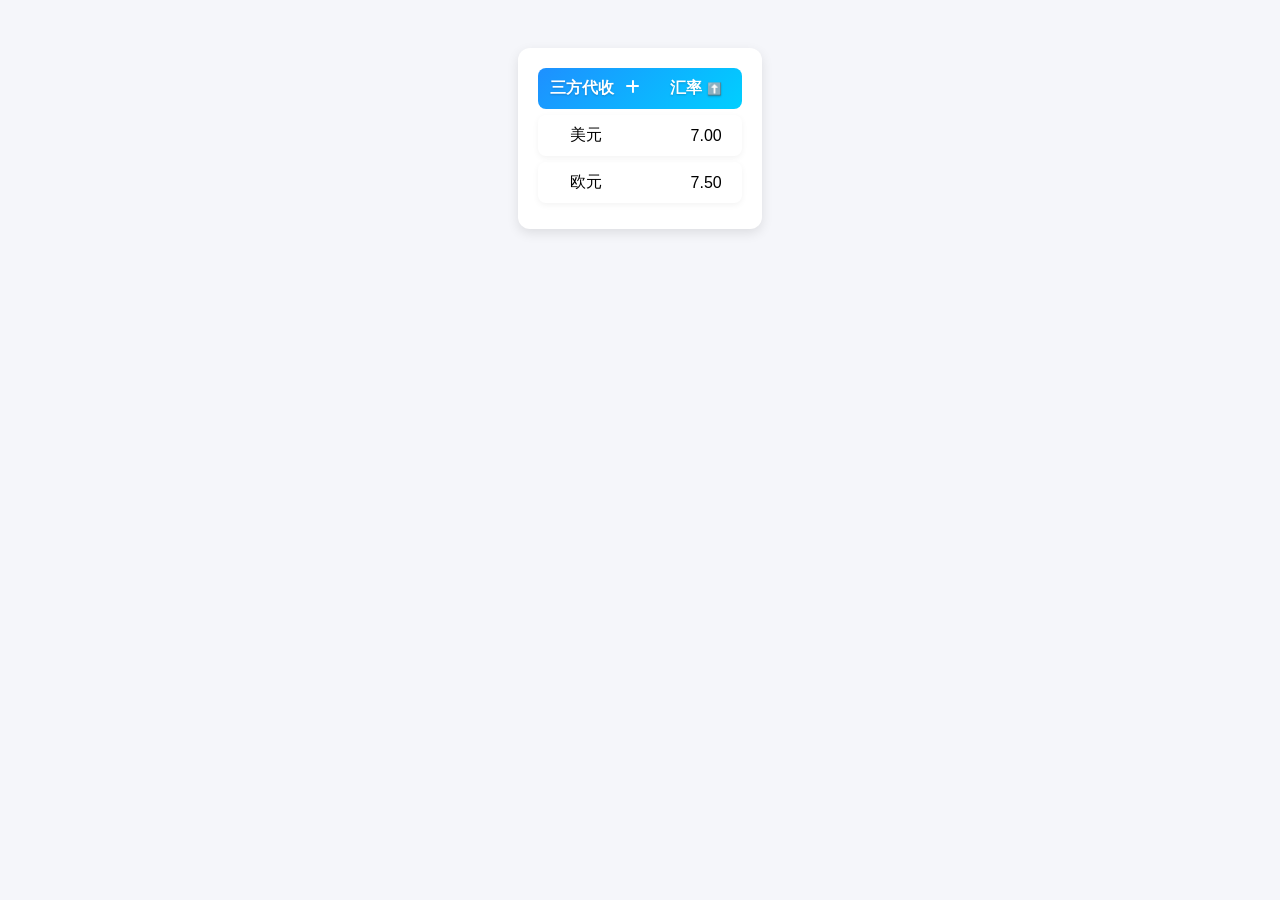
<file: exchange.html>
<!DOCTYPE html>
<html lang="zh-CN">
  <head>
    <meta charset="UTF-8" />
    <title>汇率表</title>
	  <link
      rel="icon"
      href="https://raw.githubusercontent.com/mubai16888/mb/main/mb.ico"
      type="image/x-icon"
    />
    <link
      rel="icon"
      href="https://raw.githubusercontent.com/mubai16888/mb/main/mb.png"
      type="image/png"
      sizes="192x192"
    />
    <link
      rel="stylesheet"
      href="https://cdnjs.cloudflare.com/ajax/libs/font-awesome/6.5.2/css/all.min.css"
    />
    <style>
      body {
        font-family: "Segoe UI", Tahoma, Geneva, Verdana, sans-serif;
        background: #f5f6fa;
        display: flex;
        justify-content: center;
        padding: 40px 0;
      }
      .table-container {
        background: #fff;
        padding: 20px;
        border-radius: 12px;
        box-shadow: 0 4px 12px rgba(0, 0, 0, 0.1);
        display: inline-block;
        position: relative;
        height: auto;
        max-height: 80vh;
        overflow: auto;
        scrollbar-width: none;
      }
      .table-container::-webkit-scrollbar {
        display: none;
      }
      table {
        border-collapse: separate;
        border-spacing: 0;
        table-layout: auto;
        text-align: center;
        font-size: 16px;
        font-weight: 450;
        width: 100%;
      }
      thead tr {
        background: linear-gradient(135deg, #1e90ff, #00cfff);
        border-radius: 8px;
        display: table;
        width: 100%;
        box-sizing: border-box;
      }
      thead th {
        position: sticky;
        top: 0;
        z-index: 2;
        color: #fff;
        text-shadow: 0 1px 2px rgba(0, 0, 0, 0.2);
        border: none;
        padding: 10px 12px;
      }
      th,
      td {
        padding: 10px 12px;
        vertical-align: middle;
        position: relative;
        transition: all 0.25s ease;
      }
      th.sortable {
        cursor: pointer;
        position: relative;
        user-select: none;
      }
      th.sortable::after {
        content: "↕";
        font-size: 12px;
        margin-left: 5px;
        color: #fff;
        opacity: 0.8;
        transition: all 0.3s ease;
      }
      th.sortable.asc::after {
        content: "⬆️";
        opacity: 1;
      }
      th.sortable.desc::after {
        content: "⬇️";
        opacity: 1;
      }
      tbody tr {
        position: relative;
        border-radius: 8px;
        margin: 6px 0;
        display: table;
        width: 100%;
        box-sizing: border-box;
        transition: transform 0.25s ease, box-shadow 0.25s ease,
          filter 0.25s ease;
        box-shadow: 0 2px 6px rgba(0, 0, 0, 0.05);
        overflow: hidden;
        background: transparent;
      }
      tbody tr::before {
        content: "";
        position: absolute;
        top: 0;
        left: 0;
        width: 100%;
        height: 100%;
        z-index: 0;
        transition: all 0.25s ease;
        border-radius: 8px;
        pointer-events: none;
        background: var(--gradient-bg, transparent);
      }
      tbody tr:hover {
        transform: scale(1.03);
        cursor: pointer;
      }
      tbody tr td {
        position: relative;
        z-index: 1;
      }
      td.editable {
        cursor: default;
      }
      td.editable.editing {
        cursor: text !important;
      }
      td input[type="text"] {
        width: 100px;
        padding: 4px 6px;
        font-size: 14px;
        border: 1px solid #1e90ff;
        border-radius: 6px;
        outline: none;
        box-sizing: border-box;
      }

      /* 汇率列数字对齐*/
      #rateTable td:nth-child(2),
      #rateTable th:nth-child(2) {
        text-align: right;
        padding-right: 20px;
        font-variant-numeric: tabular-nums; /* 等宽数字 */
      }

      .add-row-btn {
        background: none;
        border: none;
        cursor: pointer;
        font-size: 16px;
        color: #fff;
        transition: transform 0.25s ease, color 0.25s ease;
      }
      .add-row-btn:hover {
        transform: scale(1.3);
        color: #d0e6ff;
      }
      #contextMenu {
        position: absolute;
        display: none;
        background: #fff;
        border: 1px solid #ccc;
        border-radius: 8px;
        box-shadow: 0 4px 12px rgba(0, 0, 0, 0.15);
        z-index: 1000;
        min-width: 140px;
        overflow: hidden;
      }
      #contextMenu button {
        display: flex;
        align-items: center;
        width: 100%;
        padding: 8px 12px;
        border: none;
        background: none;
        text-align: left;
        cursor: pointer;
        font-size: 14px;
        transition: background 0.2s, color 0.2s;
      }
      #contextMenu button i {
        margin-right: 8px;
      }
      #contextMenu button:hover {
        background: #f0f6ff;
        color: #1e90ff;
      }
      #colorPalette {
        position: fixed;
        display: none;
        background: #fff;
        border: 1px solid #ccc;
        border-radius: 10px;
        padding: 8px;
        box-shadow: 0 4px 12px rgba(0, 0, 0, 0.15);
        z-index: 1100;
        grid-template-columns: repeat(6, 20px);
        gap: 6px;
      }
      .color-swatch {
        width: 20px;
        height: 20px;
        border-radius: 4px;
        cursor: pointer;
        border: 1px solid #ddd;
        transition: transform 0.2s, border-color 0.2s;
      }
      .color-swatch:hover {
        transform: scale(1.25);
        border-color: #1e90ff;
      }
      .color-more {
        grid-column: span 6;
        text-align: center;
        font-size: 12px;
        padding: 4px;
        cursor: pointer;
        border: 1px solid #ddd;
        border-radius: 6px;
        background: #f9f9f9;
        transition: background 0.2s;
      }
      .color-more:hover {
        background: #f0f0f0;
        color: #1e90ff;
      }
      .modal {
        position: fixed;
        top: 0;
        left: 0;
        right: 0;
        bottom: 0;
        background: rgba(0, 0, 0, 0.4);
        display: flex;
        justify-content: center;
        align-items: center;
        z-index: 1200;
        display: none;
        opacity: 0;
        transition: opacity 0.3s ease;
      }
      .modal.show {
        opacity: 1;
      }
      .modal-content {
        background: #fff;
        padding: 20px;
        border-radius: 12px;
        box-shadow: 0 4px 12px rgba(0, 0, 0, 0.15);
        width: 280px;
        text-align: center;
        transform: translateY(-20px);
        opacity: 0;
        transition: all 0.3s ease;
      }
      .modal.show .modal-content {
        transform: translateY(0);
        opacity: 1;
      }
      .modal-content h3 {
        margin-bottom: 12px;
        font-size: 16px;
        color: #333;
        display: flex;
        align-items: center;
        justify-content: center;
        gap: 8px;
      }
      .modal-content h3 i {
        color: #1e90ff;
      }
      .modal-content input,
      .modal-content textarea {
        width: 90%;
        padding: 6px 8px;
        margin: 6px 0;
        border: 1px solid #ccc;
        border-radius: 6px;
        outline: none;
        font-size: 14px;
        box-sizing: border-box;
        transition: all 0.3s ease;
      }
      .modal-content input:focus,
      .modal-content textarea:focus {
        border-color: #1e90ff;
        box-shadow: 0 0 0 2px rgba(30, 144, 255, 0.2);
      }
      .modal-content textarea {
        resize: none;
        height: 80px;
      }
      .modal-buttons {
        margin-top: 12px;
        display: flex;
        justify-content: flex-end;
        gap: 8px;
      }
      .modal-buttons button {
        padding: 6px 12px;
        border: none;
        border-radius: 6px;
        cursor: pointer;
        font-size: 14px;
        transition: all 0.2s ease;
        display: flex;
        align-items: center;
        gap: 6px;
      }
      .btn-primary {
        background: #1e90ff;
        color: #fff;
      }
      .btn-primary:hover {
        background: #0c7cd5;
        transform: translateY(-1px);
        box-shadow: 0 2px 4px rgba(0, 0, 0, 0.1);
      }
      .btn-cancel {
        background: #f0f0f0;
      }
      .btn-cancel:hover {
        background: #e0e0e0;
        transform: translateY(-1px);
        box-shadow: 0 2px 4px rgba(0, 0, 0, 0.1);
      }
      .btn-delete {
        background: #ff4d4f;
        color: #fff;
      }
      .btn-delete:hover {
        background: #e04344;
        transform: translateY(-1px);
        box-shadow: 0 2px 4px rgba(0, 0, 0, 0.1);
      }
      #remarkTooltip {
        position: fixed;
        pointer-events: none;
        background: linear-gradient(135deg, #1890ff, #096dd9);
        color: #fff;
        padding: 8px 12px;
        border-radius: 6px;
        font-size: 14px;
        box-shadow: 0 4px 12px rgba(0, 0, 0, 0.25);
        z-index: 2000;
        opacity: 0;
        transition: opacity 0.2s;
        max-width: 300px;
        white-space: normal;
        word-wrap: break-word;
      }

      /* 让汇率列数字对齐*/
      #rateTable td:nth-child(2),
      #rateTable th:nth-child(2) {
        text-align: right;
        padding-right: 20px;
        font-variant-numeric: tabular-nums; /* 等宽数字，保证对齐更漂亮 */
      }

      /* 美化输入框容器 */
      .input-group {
        position: relative;
        margin: 10px 0;
        display: flex;
        align-items: center;
      }
      .input-group i {
        position: absolute;
        left: 10px;
        color: #1e90ff;
        z-index: 1;
      }
      .input-group input {
        width: 100%;
        padding-left: 32px;
      }
      .input-group textarea {
        width: 100%;
        padding-left: 32px;
      }
    </style>
  </head>
  <body>
    <div class="table-container">
      <table id="rateTable">
        <thead>
          <tr>
            <th>
              三方代收
              <button class="add-row-btn" onclick="addRowModal()" title="新增">
                <i class="fas fa-plus"></i>
              </button>
            </th>
            <th class="sortable" onclick="sortTable()">汇率</th>
          </tr>
        </thead>
        <tbody></tbody>
      </table>

      <div id="contextMenu">
        <button onclick="contextChangeColor()">
          <i class="fas fa-palette"></i> 赋色
        </button>
        <button onclick="contextRemark()">
          <i class="fas fa-sticky-note"></i> 备注
        </button>
        <button onclick="contextDeleteRow()">
          <i class="fas fa-trash"></i> 删除行
        </button>
      </div>

      <div id="colorPalette"></div>

      <div id="addModal" class="modal">
        <div class="modal-content">
          <h3><i class="fas fa-plus-circle"></i> 新增币种</h3>
          <div class="input-group">
            <i class="fas fa-font"></i>
            <input type="text" id="currencyName" placeholder="请输入名称" />
          </div>
          <div class="input-group">
            <i class="fas fa-exchange-alt"></i>
            <input type="text" id="currencyRate" placeholder="请输入汇率" />
          </div>
          <div class="modal-buttons">
            <button class="btn-cancel" onclick="closeAddModal()">
              <i class="fas fa-times"></i> 取消
            </button>
            <button class="btn-primary" onclick="confirmAdd()">
              <i class="fas fa-check"></i> 确定
            </button>
          </div>
        </div>
      </div>

      <div id="deleteModal" class="modal">
        <div class="modal-content">
          <h3><i class="fas fa-exclamation-triangle"></i> 确认删除该行？</h3>
          <div class="modal-buttons">
            <button class="btn-cancel" onclick="closeDeleteModal()">
              <i class="fas fa-times"></i> 取消
            </button>
            <button class="btn-primary" onclick="confirmDelete()">
              <i class="fas fa-trash"></i> 删除
            </button>
          </div>
        </div>
      </div>

      <div id="remarkModal" class="modal">
        <div class="modal-content">
          <h3><i class="fas fa-sticky-note"></i> 备注</h3>
          <div class="input-group">
            <i class="fas fa-comment-alt"></i>
            <textarea id="remarkInput" placeholder="请输入备注内容"></textarea>
          </div>
          <div class="modal-buttons">
            <button class="btn-cancel" onclick="closeRemarkModal()">
              <i class="fas fa-times"></i> 取消
            </button>
            <button class="btn-primary" onclick="confirmRemark()">
              <i class="fas fa-save"></i> 保存
            </button>
            <button class="btn-delete" onclick="deleteRemark()">
              <i class="fas fa-trash"></i> 删除
            </button>
          </div>
        </div>
      </div>
    </div>

    <div id="remarkTooltip"></div>

    <script>
      let selectedRow = null;
      let lastColor = "#ffffff";
      let recentColors = [];
      let sortAsc = true; // 初始为升序

      const tableContainer = document.querySelector(".table-container");
      const contextMenu = document.getElementById("contextMenu");
      const colorPalette = document.getElementById("colorPalette");
      const remarkTooltip = document.getElementById("remarkTooltip");

      // ------------------ 数据存储 ------------------
      function saveData() {
        const tbody = document.getElementById("rateTable").tBodies[0];
        const rows = Array.from(tbody.rows);
        const data = rows.map((row) => ({
          name: row.cells[0].innerText.trim(),
          rate: row.cells[1].innerText.trim(),
          color: row.style.getPropertyValue("--gradient-bg") || "",
          remark: row.getAttribute("data-remark") || "",
        }));
        localStorage.setItem("rateTableData", JSON.stringify(data));
        localStorage.setItem("recentColors", JSON.stringify(recentColors));
      }

      function loadData() {
        const tbody = document.getElementById("rateTable").tBodies[0];
        tbody.innerHTML = "";
        const data = JSON.parse(localStorage.getItem("rateTableData") || "[]");
        recentColors = JSON.parse(localStorage.getItem("recentColors") || "[]");
        if (data.length === 0) {
          addRow("美元", "7.00");
          addRow("欧元", "7.50");
        } else {
          data.forEach((item) => {
            const row = document.createElement("tr");
            if (item.color) row.style.setProperty("--gradient-bg", item.color);
            if (item.remark) row.setAttribute("data-remark", item.remark);
            row.innerHTML = `<td class="editable" ondblclick="editCell(this)">${item.name}</td><td class="editable" ondblclick="editCell(this)">${item.rate}</td>`;
            tbody.appendChild(row);
          });
        }
        buildColorPalette();
        updateSortIcon(); // 初始化排序图标
      }

      // ------------------ 编辑单元格 ------------------
      function editCell(td) {
        const oldValue = td.innerText.trim();
        const input = document.createElement("input");
        input.type = "text";
        input.value = oldValue;
        td.innerHTML = "";
        td.appendChild(input);
        input.focus();
        input.addEventListener("keydown", function (e) {
          if (e.key === "Enter") {
            if (td.cellIndex === 1) {
              if (!isNaN(input.value) && input.value.trim() !== "")
                td.innerText = parseFloat(input.value).toFixed(2);
              else td.innerText = oldValue;
            } else td.innerText = input.value;
            saveData();
          } else if (e.key === "Escape") {
            td.innerText = oldValue;
          }
        });
        input.addEventListener("blur", function () {
          if (td.cellIndex === 1) {
            if (!isNaN(input.value) && input.value.trim() !== "")
              td.innerText = parseFloat(input.value).toFixed(2);
            else td.innerText = oldValue;
          } else td.innerText = input.value;
          saveData();
        });
      }

      // ------------------ 新增行 ------------------
      function addRowModal() {
        document.getElementById("currencyName").value = "";
        document.getElementById("currencyRate").value = "";
        const modal = document.getElementById("addModal");
        modal.style.display = "flex";
        setTimeout(() => {
          modal.classList.add("show");
          document.getElementById("currencyName").focus();
        }, 10);
      }

      function closeAddModal() {
        const modal = document.getElementById("addModal");
        modal.classList.remove("show");
        setTimeout(() => {
          modal.style.display = "none";
        }, 300);
      }

      function confirmAdd() {
        const name = document.getElementById("currencyName").value.trim();
        const rate = document.getElementById("currencyRate").value.trim();
        if (!name) {
          alert("请输入名称");
          return;
        }
        if (isNaN(rate) || rate === "") {
          alert("请输入有效汇率");
          return;
        }
        addRow(name, parseFloat(rate).toFixed(2));
        closeAddModal();
      }

      function addRow(name = "新币种", rate = "0.00") {
        const tbody = document.getElementById("rateTable").tBodies[0];
        const row = document.createElement("tr");
        row.innerHTML = `<td class="editable" ondblclick="editCell(this)">${name}</td><td class="editable" ondblclick="editCell(this)">${rate}</td>`;
        tbody.appendChild(row);
        saveData();
      }

      // ------------------ 排序 ------------------
      function sortTable() {
        const tbody = document.getElementById("rateTable").tBodies[0];
        const rows = Array.from(tbody.rows);
        rows.sort((a, b) => {
          const valA = parseFloat(a.cells[1].innerText.trim());
          const valB = parseFloat(b.cells[1].innerText.trim());
          return sortAsc ? valA - valB : valB - valA;
        });
        rows.forEach((row) => tbody.appendChild(row));
        sortAsc = !sortAsc;
        updateSortIcon(); // 更新排序图标
        saveData();
      }

      // ------------------ 更新排序图标 ------------------
      function updateSortIcon() {
        const sortableTh = document.querySelector("th.sortable");
        sortableTh.classList.remove("asc", "desc");
        if (sortAsc) {
          sortableTh.classList.add("asc");
        } else {
          sortableTh.classList.add("desc");
        }
      }

      // ------------------ 右键菜单 ------------------
      document
        .getElementById("rateTable")
        .addEventListener("contextmenu", function (e) {
          e.preventDefault();
          const tr = e.target.closest("tr");
          if (tr) {
            selectedRow = tr;
            contextMenu.style.visibility = "hidden";
            contextMenu.style.display = "block";
            const menuRect = contextMenu.getBoundingClientRect();
            const rect = tableContainer.getBoundingClientRect();
            let offsetX = e.clientX - rect.left;
            let offsetY = e.clientY - rect.top;
            const containerWidth = tableContainer.clientWidth;
            const containerHeight = tableContainer.clientHeight;
            if (offsetX + menuRect.width > containerWidth)
              offsetX = containerWidth - menuRect.width;
            if (offsetY + menuRect.height > containerHeight)
              offsetY = containerHeight - menuRect.height;
            if (offsetX < 0) offsetX = 0;
            if (offsetY < 0) offsetY = 0;
            contextMenu.style.left = offsetX + "px";
            contextMenu.style.top = offsetY + "px";
            contextMenu.style.visibility = "visible";
          } else contextMenu.style.display = "none";
        });
      document.addEventListener("click", function (e) {
        if (!contextMenu.contains(e.target)) contextMenu.style.display = "none";
      });

      // ------------------ 删除行 ------------------
      let rowToDelete = null;
      function contextDeleteRow() {
        rowToDelete = selectedRow;
        const modal = document.getElementById("deleteModal");
        modal.style.display = "flex";
        setTimeout(() => {
          modal.classList.add("show");
        }, 10);
      }

      function closeDeleteModal() {
        const modal = document.getElementById("deleteModal");
        modal.classList.remove("show");
        setTimeout(() => {
          modal.style.display = "none";
        }, 300);
      }

      function confirmDelete() {
        if (rowToDelete) rowToDelete.remove();
        rowToDelete = null;
        saveData();
        closeDeleteModal();
      }

      // ------------------ 备注 ------------------
      function contextRemark() {
        const remark = selectedRow.getAttribute("data-remark") || "";
        document.getElementById("remarkInput").value = remark;
        const modal = document.getElementById("remarkModal");
        modal.style.display = "flex";
        setTimeout(() => {
          modal.classList.add("show");
          document.getElementById("remarkInput").focus();
        }, 10);
      }

      function closeRemarkModal() {
        const modal = document.getElementById("remarkModal");
        modal.classList.remove("show");
        setTimeout(() => {
          modal.style.display = "none";
        }, 300);
      }

      function confirmRemark() {
        selectedRow.setAttribute(
          "data-remark",
          document.getElementById("remarkInput").value
        );
        saveData();
        closeRemarkModal();
      }

      function deleteRemark() {
        selectedRow.removeAttribute("data-remark");
        saveData();
        closeRemarkModal();
      }

      // ------------------ 鼠标悬停显示备注 ------------------
      tableContainer.addEventListener("mousemove", function (e) {
        const tr = e.target.closest("tr");
        if (!tr || !tr.getAttribute("data-remark")) {
          remarkTooltip.style.opacity = 0;
          return;
        }
        remarkTooltip.innerText = tr.getAttribute("data-remark");
        let x = e.clientX + 15;
        let y = e.clientY + 15;
        if (x + remarkTooltip.offsetWidth > window.innerWidth)
          x = e.clientX - remarkTooltip.offsetWidth - 15;
        if (y + remarkTooltip.offsetHeight > window.innerHeight)
          y = e.clientY - remarkTooltip.offsetHeight - 15;
        remarkTooltip.style.left = x + "px";
        remarkTooltip.style.top = y + "px";
        remarkTooltip.style.opacity = 1;
      });
      tableContainer.addEventListener("mouseleave", function () {
        remarkTooltip.style.opacity = 0;
      });

      // ------------------ 赋色功能 ------------------
      const presetColors = [
        "#ffffff",
        "#f28b82",
        "#fbbc04",
        "#fff475",
        "#ccff90",
        "#a7ffeb",
        "#cbf0f8",
        "#aecbfa",
        "#d7aefb",
        "#e6c9a8",
        "#e8eaed",
        "#000000",
      ];

      function addRecentColor(color) {
        recentColors = [color, ...recentColors.filter((c) => c !== color)];
        if (recentColors.length > 5) recentColors = recentColors.slice(0, 5);
        saveData();
      }

      function lightenColor(color, percent) {
        const num = parseInt(color.replace("#", ""), 16),
          amt = Math.round(2.55 * percent),
          R = (num >> 16) + amt,
          G = ((num >> 8) & 0x00ff) + amt,
          B = (num & 0x0000ff) + amt;
        return (
          "#" +
          (
            0x1000000 +
            (R < 255 ? (R < 1 ? 0 : R) : 255) * 0x10000 +
            (G < 255 ? (G < 1 ? 0 : G) : 255) * 0x100 +
            (B < 255 ? (B < 1 ? 0 : B) : 255)
          )
            .toString(16)
            .slice(1)
        );
      }

      function buildColorPalette() {
        colorPalette.innerHTML = "";
        if (recentColors.length > 0) {
          const recentLabel = document.createElement("div");
          recentLabel.style.gridColumn = "span 6";
          recentLabel.style.fontSize = "12px";
          recentLabel.style.marginBottom = "4px";
          recentLabel.style.color = "#555";
          recentLabel.innerText = "最近使用";
          colorPalette.appendChild(recentLabel);
          recentColors.forEach((c) => {
            const swatch = document.createElement("div");
            swatch.className = "color-swatch";
            swatch.style.backgroundColor = c;
            swatch.addEventListener("click", () => applyColor(c));
            colorPalette.appendChild(swatch);
          });
          if (recentColors.length < 6)
            for (let i = 0; i < 6 - recentColors.length; i++)
              colorPalette.appendChild(document.createElement("div"));
        }
        presetColors.forEach((c) => {
          const swatch = document.createElement("div");
          swatch.className = "color-swatch";
          swatch.style.backgroundColor = c;
          swatch.addEventListener("click", () => applyColor(c));
          colorPalette.appendChild(swatch);
        });
        const more = document.createElement("div");
        more.className = "color-more";
        more.innerText = "更多颜色...";
        more.addEventListener("click", () => {
          const colorInput = document.createElement("input");
          colorInput.type = "color";
          colorInput.value = lastColor;
          colorInput.style.display = "none";
          document.body.appendChild(colorInput);
          colorInput.click();
          colorInput.addEventListener("input", function () {
            if (selectedRow) {
              const light = lightenColor(colorInput.value, 50);
              selectedRow.style.setProperty(
                "--gradient-bg",
                `linear-gradient(to bottom, ${light}, ${colorInput.value})`
              );
              lastColor = colorInput.value;
            }
          });
          colorInput.addEventListener("change", function () {
            if (selectedRow) addRecentColor(colorInput.value);
            buildColorPalette();
            document.body.removeChild(colorInput);
            colorPalette.style.display = "none";
          });
        });
        colorPalette.appendChild(more);
      }

      function applyColor(color) {
        if (!selectedRow) return;
        const light = lightenColor(color, 50);
        selectedRow.style.setProperty(
          "--gradient-bg",
          `linear-gradient(to bottom, ${light}, ${color})`
        );
        lastColor = color;
        addRecentColor(color);
        buildColorPalette();
        colorPalette.style.display = "none";
      }

      function contextChangeColor() {
        if (!selectedRow) return;
        // 隐藏右键菜单
        contextMenu.style.display = "none";

        buildColorPalette();
        const rowRect = selectedRow.getBoundingClientRect();
        const paletteRect = colorPalette.getBoundingClientRect();
        let top = rowRect.bottom + 4;
        let left = rowRect.left;
        if (top + paletteRect.height > window.innerHeight)
          top = rowRect.top - paletteRect.height - 4;
        if (left + paletteRect.width > window.innerWidth)
          left = window.innerWidth - paletteRect.width - 4;
        if (top < 4) top = 4;
        if (left < 4) left = 4;
        colorPalette.style.top = top + "px";
        colorPalette.style.left = left + "px";
        colorPalette.style.display = "grid";
      }

      tableContainer.addEventListener("scroll", () => {
        if (!selectedRow || colorPalette.style.display !== "grid") return;
        contextChangeColor();
      });

      document.addEventListener("click", function (e) {
        if (!colorPalette.contains(e.target) && !contextMenu.contains(e.target))
          colorPalette.style.display = "none";
      });

      // ------------------ 回车键功能 ------------------
      document.addEventListener("keydown", function (e) {
        // 新增币种模态框的回车确认
        if (
          e.key === "Enter" &&
          document.getElementById("addModal").style.display === "flex"
        ) {
          confirmAdd();
        }

        // 备注模态框的回车确认
        if (
          e.key === "Enter" &&
          document.getElementById("remarkModal").style.display === "flex"
        ) {
          if (e.ctrlKey) {
            // Ctrl+Enter 换行
            return;
          } else {
            e.preventDefault();
            confirmRemark();
          }
        }
      });

      // ------------------ 初始化 ------------------
      loadData();
    </script>
  </body>
</html>
</file>
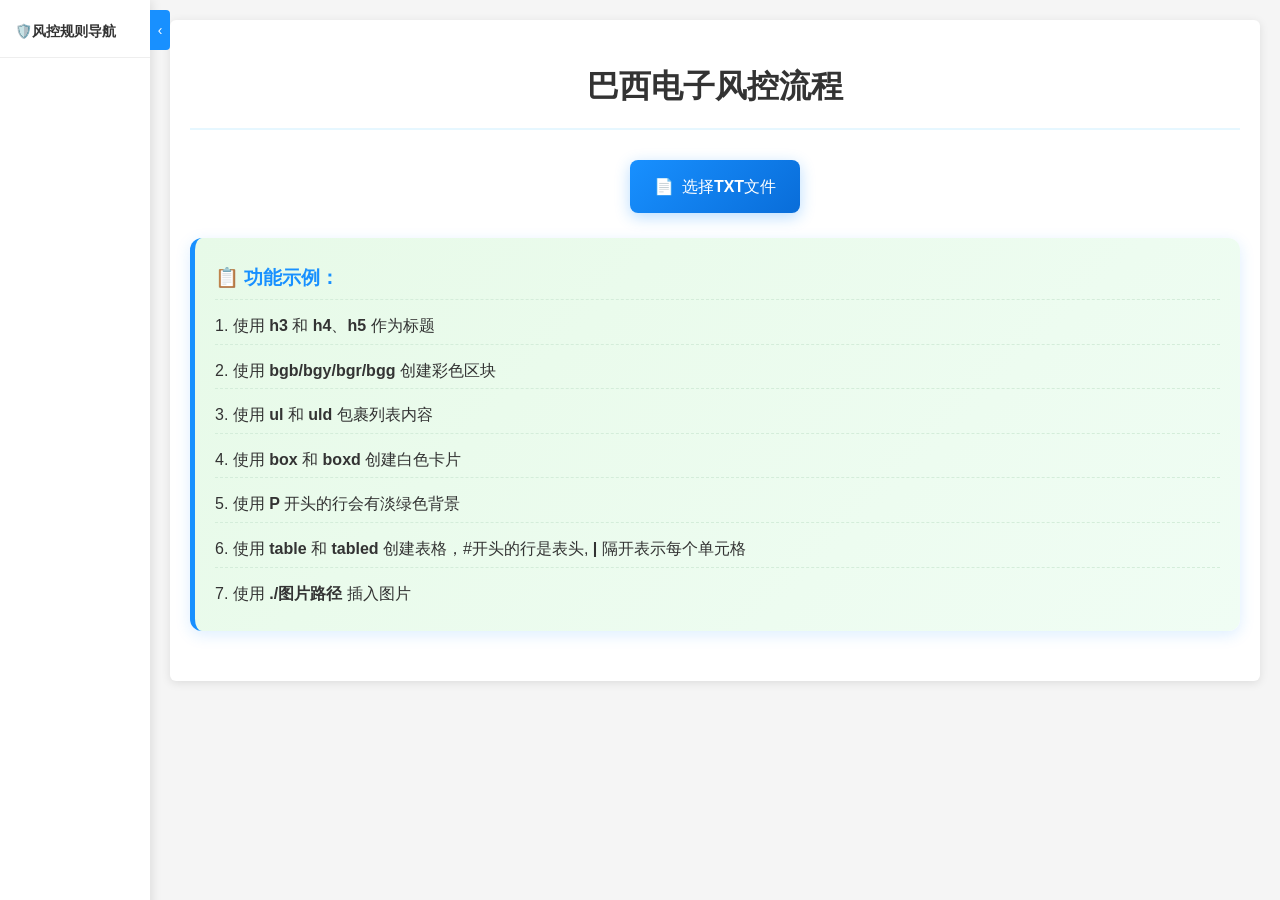
<file: Risk.html>
<!DOCTYPE html>
<html lang="zh-CN">
  <head>
    <meta charset="UTF-8" />
    <meta name="viewport" content="width=device-width, initial-scale=1.0" />
    <title>出款风控</title>
    <style>
      /* ===== CSS 变量定义 ===== */
      :root {
        --primary-color: #1890ff;
        --primary-dark: #096dd9;
        --primary-light: #e6f7ff;
        --success-color: #52c41a;
        --success-light: #f6ffed;
        --warning-color: #faad14;
        --warning-light: #fffbe6;
        --error-color: #f5222d;
        --error-light: #fff2f0;
        --border-radius: 6px;
        --box-shadow: 0 2px 10px rgba(0, 0, 0, 0.1);
        --transition: all 0.3s ease;
      }

      /* ===== 全局样式 ===== */
      body {
        font-family: "PingFang SC", "Microsoft YaHei", sans-serif;
        line-height: 1.6;
        color: #333;
        margin: 0;
        padding: 20px 20px 20px 170px; /* 左侧留出导航栏空间 150px + 20px */
        background-color: #f5f5f5;
        word-break: break-word;
        position: relative;
        transition: padding 0.3s ease;
      }

      /* 整个页面的滚动条样式 */
      body::-webkit-scrollbar {
        width: 6px;
        height: 6px;
      }

      body::-webkit-scrollbar-track {
        background: rgba(0, 0, 0, 0.05);
        border-radius: 3px;
      }

      body::-webkit-scrollbar-thumb {
        background: rgba(24, 144, 255, 0.5);
        border-radius: 3px;
        transition: all 0.3s ease;
      }

      body::-webkit-scrollbar-thumb:hover {
        background: var(--primary-color);
      }

      /* ===== 包装器样式 ===== */
      .wrapper {
        max-width: 1400px;
        margin: 0 auto;
      }

      @media (max-width: 1000px) {
        .wrapper {
          max-width: 100%;
        }
      }

      /* ===== 容器样式 ===== */
      .container {
        background-color: white;
        border-radius: var(--border-radius);
        padding: 20px;
        box-shadow: var(--box-shadow);
        overflow-x: auto;
        max-width: 100%;
      }

      /* 容器内部的滚动条样式 */
      .container::-webkit-scrollbar {
        width: 4px;
        height: 4px;
      }

      .container::-webkit-scrollbar-track {
        background: rgba(0, 0, 0, 0.03);
        border-radius: 2px;
      }

      .container::-webkit-scrollbar-thumb {
        background: rgba(24, 144, 255, 0.3);
        border-radius: 2px;
      }

      .container::-webkit-scrollbar-thumb:hover {
        background: var(--primary-color);
      }

      /* ===== 标题样式 ===== */
      h1 {
        text-align: center;
        color: #333;
        margin-bottom: 30px;
        word-break: break-word;
        padding-bottom: 15px;
        border-bottom: 2px solid var(--primary-light);
      }

      .h3-heading {
        font-size: 1.3em;
        font-weight: bold;
        color: #fff;
        margin: 25px 0 20px 0;
        position: relative;
        padding: 12px 20px;
        word-break: break-word;
        background: linear-gradient(
          135deg,
          var(--primary-color),
          var(--primary-dark)
        );
        border-radius: var(--border-radius);
        box-shadow: 0 4px 12px rgba(24, 144, 255, 0.3);
        border-left: 5px solid var(--primary-dark);
        scroll-margin-top: 30px;
      }

      .h4-heading {
        font-size: 1.1em;
        font-weight: bold;
        color: #16a085;
        margin: 15px 0 12px 0;
        position: relative;
        word-break: break-word;
        padding-left: 10px;
        border-left: 4px solid #16a085;
      }

      .h5-heading {
        font-size: 1.1em;
        font-weight: bold;
        color: var(--primary-color);
        margin: 15px 0 10px 0;
        position: relative;
        padding-left: 15px;
        word-break: break-word;
      }

      .h5-heading::before {
        content: "";
        position: absolute;
        left: 0;
        top: 50%;
        transform: translateY(-50%);
        height: 60%;
        width: 4px;
        background: linear-gradient(
          to bottom,
          var(--primary-color),
          var(--primary-dark)
        );
        border-radius: 2px;
      }

      /* ===== 内容块样式 ===== */
      .content {
        white-space: pre-wrap;
        margin-bottom: 0;
        line-height: 1.6;
        word-break: break-word;
      }

      .block-line {
        white-space: pre-wrap;
        margin: 0 0 0.8em 0;
        word-break: break-word;
        line-height: 1.7;
      }

      .empty-line {
        height: 1.6em;
        display: block;
        content: " ";
      }

      .p-line {
        background: linear-gradient(135deg, #e8f5e9, #f1f8e9);
        padding: 10px 15px;
        border-radius: 6px;
        margin: 8px 0;
        white-space: pre-wrap;
        word-break: break-word;
        border-left: 4px solid #4caf50;
        box-shadow: 0 2px 6px rgba(76, 175, 80, 0.1);
      }

      #fileContent {
        width: 100%;
        overflow-x: auto;
        word-break: break-word;
      }

      /* ===== 彩色区块样式 ===== */
      .bgb-block {
        background: linear-gradient(135deg, var(--primary-light), #e6f7ff);
        padding: 18px 18px 10px 18px;
        border-radius: 8px;
        margin: 15px 0;
        border-left: 5px solid #69c0ff;
        white-space: pre-wrap;
        word-break: break-word;
        box-shadow: 0 2px 8px rgba(24, 144, 255, 0.1);
      }

      .bgy-block {
        background: linear-gradient(135deg, var(--warning-light), #fffbe6);
        padding: 15px 15px 8px 15px;
        border-radius: 8px;
        margin: 15px 0;
        border-left: 5px solid #ffe58f;
        white-space: pre-wrap;
        word-break: break-word;
        box-shadow: 0 2px 8px rgba(250, 173, 20, 0.1);
      }

      .bgr-block {
        background: linear-gradient(135deg, var(--error-light), #fff2f0);
        padding: 18px 18px 10px 18px;
        border-radius: 8px;
        margin: 15px 0;
        border-left: 5px solid #ffccc7;
        color: var(--error-color);
        white-space: pre-wrap;
        word-break: break-word;
        box-shadow: 0 2px 8px rgba(245, 34, 45, 0.1);
      }

      .bgg-block {
        background: linear-gradient(135deg, var(--success-light), #f6ffed);
        padding: 18px 18px 10px 18px;
        border-radius: 8px;
        margin: 15px 0;
        border-left: 5px solid #b7eb8f;
        white-space: pre-wrap;
        word-break: break-word;
        box-shadow: 0 2px 8px rgba(82, 196, 26, 0.1);
      }

      .box-block {
        background: white;
        padding: 20px;
        border-radius: 8px;
        margin: 15px 0;
        border: 1px solid #e8e8e8;
        box-shadow: 0 4px 12px rgba(0, 0, 0, 0.08);
        white-space: pre-wrap;
        word-break: break-word;
      }

      /* ===== 列表区块样式 ===== */
      .ul-block {
        background: linear-gradient(135deg, var(--success-light), #f6ffed);
        padding: 20px 20px 15px 15px;
        border-radius: 8px;
        margin: 15px 0;
        border-left: 5px solid #b7eb8f;
        word-break: break-word;
        box-shadow: 0 2px 8px rgba(82, 196, 26, 0.1);
      }

      .ul-block ul {
        margin: 0;
        padding-left: 20px;
        list-style-position: outside;
        word-break: break-word;
      }

      .ul-block li {
        margin-bottom: 8px;
        word-break: break-word;
        white-space: pre-wrap;
        padding-left: 5px;
        line-height: 1.6;
      }

      .ul-block li::marker {
        color: var(--success-color);
        font-weight: bold;
      }

      /* ===== 表格样式 ===== */
      .table-block {
        background-color: white;
        padding: 0;
        border-radius: 12px;
        margin: 20px 0;
        overflow-x: auto;
        box-shadow: 0 4px 20px rgba(0, 0, 0, 0.1);
      }

      .data-table {
        width: 100%;
        table-layout: fixed;
        border-collapse: separate;
        border-spacing: 0;
        font-size: 14px;
      }

      .data-table th,
      .data-table td {
        border: 1px solid #e8e8e8;
        padding: 14px 16px;
        text-align: left;
        word-wrap: break-word;
        transition: background-color 0.2s ease;
      }

      .data-table th {
        background: linear-gradient(
          135deg,
          var(--primary-color),
          var(--primary-dark)
        );
        color: white;
        font-weight: bold;
        text-align: center;
        position: sticky;
        top: 0;
        font-size: 15px;
        padding: 16px;
      }

      .data-table tr:nth-child(even) {
        background-color: #fafafa;
      }

      .data-table tr:nth-child(odd) {
        background-color: white;
      }

      .data-table tr:hover {
        background-color: #f0f7ff;
      }

      .data-table tr:hover td {
        background-color: transparent;
      }

      .data-table {
        border-radius: 12px;
        overflow: hidden;
      }

      .data-table tr td:first-child {
        font-weight: 600;
        background-color: #f8f9fa;
      }

      .data-table tr:hover td:first-child {
        background-color: #e3f2fd;
      }

      /* ===== 文件输入样式 ===== */
      .file-input {
        margin-bottom: 25px;
        text-align: center;
      }

      .file-input label {
        display: inline-flex;
        align-items: center;
        justify-content: center;
        background: linear-gradient(
          135deg,
          var(--primary-color),
          var(--primary-dark)
        );
        color: white;
        padding: 14px 24px;
        border-radius: 8px;
        cursor: pointer;
        font-size: 16px;
        font-weight: 550;
        transition: all 0.3s ease;
        box-shadow: 0 4px 15px rgba(24, 144, 255, 0.3);
        gap: 8px;
      }

      .file-input label:hover {
        transform: translateY(-2px);
        box-shadow: 0 6px 20px rgba(24, 144, 255, 0.4);
      }

      .file-input label:active {
        transform: translateY(0);
      }

      .file-input input[type="file"] {
        display: none;
      }

      /* ===== 图片样式 ===== */
      .image-row {
        display: flex;
        flex-wrap: wrap;
        gap: 15px;
        width: 100%;
        margin: 15px 0;
        justify-content: flex-start;
      }

      .image-container {
        flex: 0 0 calc(25% - 15px);
        min-width: 160px;
        box-sizing: border-box;
        transition: transform 0.3s ease;
      }

      .image-container:hover {
        transform: translateY(-5px);
      }

      .thumbnail {
        width: 100%;
        max-height: 220px;
        height: auto;
        cursor: pointer;
        border-radius: 8px;
        transition: all 0.3s ease;
        object-fit: cover;
        box-shadow: 0 4px 15px rgba(0, 0, 0, 0.1);
        border: 1px solid #f0f0f0;
      }

      .thumbnail:hover {
        transform: scale(1.05);
        box-shadow: 0 8px 25px rgba(0, 0, 0, 0.15);
      }

      .thumbnail.loading {
        opacity: 0.7;
        filter: blur(2px);
      }

      /* 区块内的图片行样式 */
      .box-block .image-row,
      .bgb-block .image-row,
      .bgy-block .image-row,
      .bgr-block .image-row,
      .bgg-block .image-row,
      .ul-block .image-row {
        margin-left: 0;
        margin-right: 0;
      }

      .box-block .image-row {
        margin-left: 0;
        margin-right: 0;
        width: calc(100% + 15px);
      }

      /* ===== 图片查看器模态框样式 ===== */
      .modal {
        display: none;
        position: fixed;
        z-index: 1000;
        left: 0;
        top: 0;
        width: 100%;
        height: 100%;
        background-color: rgba(0, 0, 0, 0.95);
        overflow: auto;
      }

      /* 模态框滚动条样式 */
      .modal::-webkit-scrollbar {
        width: 3px;
        height: 3px;
      }

      .modal::-webkit-scrollbar-track {
        background: rgba(255, 255, 255, 0.1);
        border-radius: 1.5px;
      }

      .modal::-webkit-scrollbar-thumb {
        background: rgba(255, 255, 255, 0.4);
        border-radius: 1.5px;
      }

      .modal::-webkit-scrollbar-thumb:hover {
        background: rgba(255, 255, 255, 0.7);
      }

      .modal-content {
        max-width: 90%;
        max-height: 90%;
        position: absolute;
        top: 50%;
        left: 50%;
        transform: translate(-50%, -50%) scale(1);
        transform-origin: center center;
        transition: transform 0.3s ease;
        cursor: zoom-in;
        border-radius: 8px;
        box-shadow: 0 20px 60px rgba(0, 0, 0, 0.3);
      }

      .modal-content.draggable {
        cursor: grab;
      }

      .modal-content.dragging {
        cursor: grabbing;
      }

      .close {
        position: absolute;
        top: 20px;
        right: 30px;
        color: #f1f1f1;
        font-size: 45px;
        font-weight: bold;
        cursor: pointer;
        transition: var(--transition);
        z-index: 1001;
        width: 50px;
        height: 50px;
        display: flex;
        align-items: center;
        justify-content: center;
        background: rgba(0, 0, 0, 0.5);
        border-radius: 50%;
        backdrop-filter: blur(10px);
      }

      .close:hover {
        color: #fff;
        background: rgba(255, 255, 255, 0.2);
        transform: scale(1.1);
      }

      .prev,
      .next {
        cursor: pointer;
        position: absolute;
        top: 50%;
        width: 15px;
        height: 15px;
        padding: 16px;
        margin-top: -30px;
        color: white;
        font-weight: bold;
        font-size: 24px;
        transition: var(--transition);
        user-select: none;
        z-index: 1001;
        display: flex;
        align-items: center;
        justify-content: center;
        background: rgba(0, 0, 0, 0.5);
        border-radius: 50%;
        backdrop-filter: blur(10px);
      }

      .next {
        right: 0px;
      }

      .prev {
        left: 0px;
      }

      .prev:hover,
      .next:hover {
        background: rgba(255, 255, 255, 0.2);
        transform: scale(1.1);
      }

      .image-info {
        color: #fff;
        text-align: center;
        padding: 15px 20px;
        position: absolute;
        bottom: 20px;
        left: 50%;
        transform: translateX(-50%);
        z-index: 1001;
        background: rgba(0, 0, 0, 0.7);
        border-radius: 25px;
        backdrop-filter: blur(10px);
        min-width: 120px;
        font-size: 14px;
        font-weight: 500;
      }

      /* 缩放控制按钮 */
      .zoom-controls {
        position: absolute;
        top: 20px;
        left: 50%;
        transform: translateX(-50%);
        z-index: 1001;
        display: flex;
        gap: 8px;
        background: rgba(0, 0, 0, 0.7);
        padding: 10px;
        border-radius: 25px;
        backdrop-filter: blur(10px);
      }

      .zoom-controls button {
        background: rgba(255, 255, 255, 0.2);
        color: white;
        border: none;
        border-radius: 50%;
        padding: 12px;
        cursor: pointer;
        font-size: 18px;
        transition: var(--transition);
        width: 45px;
        height: 45px;
        display: flex;
        align-items: center;
        justify-content: center;
      }

      .zoom-controls button:hover {
        background: rgba(255, 255, 255, 0.3);
        transform: scale(1.1);
      }

      /* 加载指示器 */
      .loading-indicator {
        position: absolute;
        top: 50%;
        left: 50%;
        transform: translate(-50%, -50%);
        color: white;
        font-size: 18px;
        z-index: 1002;
        background: rgba(0, 0, 0, 0.8);
        padding: 20px 30px;
        border-radius: 15px;
        backdrop-filter: blur(10px);
      }

      /* ===== 示例内容样式 ===== */
      .demo-content {
        margin-bottom: 30px;
        padding: 20px;
        background: linear-gradient(135deg, #e7fae8, #f0fdf4);
        border-radius: 12px;
        border-left: 5px solid var(--primary-color);
        box-shadow: 0 4px 15px rgba(24, 144, 255, 0.15);
      }

      .demo-title {
        font-weight: bold;
        margin-bottom: 15px;
        color: var(--primary-color);
        font-size: 1.2em;
        display: flex;
        align-items: center;
        gap: 8px;
      }

      .demo-content > div {
        margin-bottom: 8px;
        padding: 5px 0;
        border-bottom: 1px dashed #d4edda;
      }

      .demo-content > div:last-child {
        border-bottom: none;
        margin-bottom: 0;
      }

      /* ===== 左侧导航栏样式 ===== */
      .sidebar {
        position: fixed;
        left: 0;
        top: 0;
        width: 150px;
        height: 100vh;
        background-color: #fff;
        box-shadow: 2px 0 10px rgba(0, 0, 0, 0.1);
        padding: 20px 0;
        overflow-y: auto;
        z-index: 100;
        transition: transform 0.3s ease;
      }

      /* 导航栏滚动条样式 */
      .sidebar::-webkit-scrollbar {
        width: 4px;
      }

      .sidebar::-webkit-scrollbar-track {
        background: rgba(0, 0, 0, 0.05);
      }

      .sidebar::-webkit-scrollbar-thumb {
        background: rgba(24, 144, 255, 0.3);
        border-radius: 2px;
      }

      .sidebar::-webkit-scrollbar-thumb:hover {
        background: var(--primary-color);
      }

      /* 收起状态仅宽度变小，不再translateX隐藏 */
      .sidebar.collapsed {
        width: 50px;
        transition: width 0.3s ease;
      }

      .sidebar.collapsed .sidebar-title {
        display: none; /* 收起时隐藏标题 */
      }

      /* 收起时导航项只显示图标 */
      .sidebar.collapsed .nav-item-text {
        display: none;
      }

      /* 收起时调整导航项样式 */
      .sidebar.collapsed .nav-item {
        text-align: center;
        padding: 8px 0;
        display: flex;
        justify-content: center;
        align-items: center;
      }

      /* 确保图标在收起状态下正常显示 */
      .sidebar.collapsed .nav-item-icon {
        display: inline-block !important; /* 使用important确保优先级 */
        margin-right: 0;
        font-size: 18px; /* 稍微增大图标 */
      }

      .sidebar-title {
        padding: 0 15px 15px;
        font-weight: bold;
        border-bottom: 1px solid #eee;
        margin-bottom: 10px;
        font-size: 14px;
        display: flex;
        align-items: center;
        gap: 5px;
      }

      .nav-list {
        list-style: none;
        padding: 0;
        margin: 0;
      }

      .nav-item {
        padding: 8px 15px;
        cursor: pointer;
        transition: var(--transition);
        font-size: 13px;
        white-space: nowrap;
        overflow: hidden;
        text-overflow: ellipsis;
        border-left: 3px solid transparent;
      }

      .nav-item:hover {
        background-color: var(--primary-light);
        color: var(--primary-color);
        border-left-color: var(--primary-color);
      }

      .nav-item.active {
        background-color: var(--primary-color);
        color: white;
        border-left-color: var(--primary-dark);
      }

      /* 导航项里的图标 */
      .nav-item-icon {
        display: inline-block;
        width: 20px;
        text-align: center;
        margin-right: 8px;
        font-size: 16px;
        transition: all 0.3s ease;
      }

      .nav-item-icon.primary {
        color: var(--primary-color);
      }
      .nav-item-icon.success {
        color: var(--success-color);
      }
      .nav-item-icon.warning {
        color: var(--warning-color);
      }
      .nav-item-icon.error {
        color: var(--error-color);
      }
      .nav-item-icon.purple {
        color: #722ed1;
      }
      .nav-item-icon.cyan {
        color: #13c2c2;
      }
      .nav-item-icon.magenta {
        color: #eb2f96;
      }
      .nav-item-icon.orange {
        color: #fa8c16;
      }

      /* 导航栏切换按钮样式 */
      .sidebar-toggle {
        position: fixed;
        left: 150px;
        top: 10px;
        width: 20px;
        height: 40px;
        background-color: var(--primary-color);
        color: white;
        border-radius: 0 4px 4px 0;
        display: flex;
        align-items: center;
        justify-content: center;
        cursor: pointer;
        z-index: 101;
        transition: left 0.3s ease;
      }

      .sidebar-toggle span {
        font-size: 14px;
        transition: transform 0.3s ease;
        user-select: none;
      }

      .sidebar-toggle.collapsed span {
        transform: rotate(180deg);
      }

      /* 收起时调整 toggle 按钮位置 */
      .sidebar-toggle.collapsed {
        left: 50px;
      }

      /* ===== 自定义 Tooltip 样式 左侧导航悬停提示===== */
      /*
      .tooltip {
        position: absolute;
        background: rgba(0, 0, 0, 0.85);
        color: #fff;
        padding: 6px 12px;
        border-radius: 6px;
        font-size: 14px;
        white-space: nowrap;
        pointer-events: none;
        opacity: 0;
        transform: translateY(-50%) scale(0.95);
        transition: opacity 0.2s ease, transform 0.2s ease;
        z-index: 2000;
        box-shadow: 0 4px 12px rgba(0, 0, 0, 0.25);
      }

      .tooltip.show {
        opacity: 1;
        transform: translateY(-50%) scale(1);
      }
        */
      /* ===== 美化后的 Tooltip 样式 ===== */
      .tooltip {
        position: absolute;
        background: linear-gradient(135deg, #1890ff, #096dd9);
        color: #fff;
        padding: 8px 14px;
        border-radius: 8px;
        font-size: 14px;
        font-weight: 500;
        white-space: nowrap;
        pointer-events: none;
        opacity: 0;
        transform: translateY(-50%) scale(0.95);
        transition: opacity 0.3s ease, transform 0.3s ease;
        z-index: 2000;
        box-shadow: 0 6px 18px rgba(0, 0, 0, 0.25);
      }
      .tooltip.show {
        opacity: 1;
        transform: translateY(-50%) translateX(4px) scale(1);
      }
      .tooltip::after {
        content: "";
        position: absolute;
        left: -6px;
        top: 50%;
        transform: translateY(-50%);
        border-width: 6px;
        border-style: solid;
        border-color: transparent #1890ff transparent transparent;
      }

      /* 不同主题颜色 */
      .tooltip.warning {
        background: linear-gradient(135deg, #faad14, #ffc53d);
      }
      .tooltip.warning::after {
        border-color: transparent #faad14 transparent transparent;
      }

      .tooltip.success {
        background: linear-gradient(135deg, #52c41a, #73d13d);
      }
      .tooltip.success::after {
        border-color: transparent #52c41a transparent transparent;
      }

      .tooltip.error {
        background: linear-gradient(135deg, #f5222d, #ff7875);
      }
      .tooltip.error::after {
        border-color: transparent #f5222d transparent transparent;
      }

      .tooltip.info {
        background: linear-gradient(135deg, #1890ff, #40a9ff);
      }
      .tooltip.info::after {
        border-color: transparent #1890ff transparent transparent;
      }

      /* ===== 无障碍优化 ===== */
      .sr-only {
        position: absolute;
        width: 1px;
        height: 1px;
        padding: 0;
        margin: -1px;
        overflow: hidden;
        clip: rect(0, 0, 0, 0);
        white-space: nowrap;
        border-width: 0;
      }

      /* ===== 响应式设计 ===== */
      @media (max-width: 1024px) {
        .image-container {
          flex: 0 0 calc(33.333% - 15px);
        }
      }

      @media (max-width: 768px) {
        body {
          padding: 15px;
        }

        .sidebar {
          transform: translateX(-150px);
        }

        .sidebar-toggle {
          left: 0;
        }

        .container {
          padding: 15px;
        }

        h1 {
          font-size: 1.8em;
          margin-bottom: 20px;
        }

        .file-input label {
          padding: 12px 20px;
          font-size: 15px;
        }

        .image-container {
          flex: 0 0 calc(50% - 15px);
        }

        .data-table {
          display: block;
          overflow-x: auto;
          white-space: nowrap;
        }

        .data-table th,
        .data-table td {
          min-width: 120px;
          padding: 12px;
        }
      }

      @media (max-width: 480px) {
        .image-container {
          flex: 0 0 100%;
        }
      }

      /* 列表项样式重置 */
      li {
        list-style: none;
        margin: 0;
        padding: 0;
      }
    </style>
  </head>
  <body>
    <!-- 左侧导航栏 -->
    <div class="sidebar" id="sidebar">
      <div class="sidebar-title">🛡️风控规则导航</div>
      <ul class="nav-list" id="navList"></ul>
    </div>

    <!-- 导航栏切换按钮 -->
    <div class="sidebar-toggle" id="sidebarToggle">
      <span>‹</span>
    </div>

    <!-- 添加包装器 -->
    <div class="wrapper">
      <div class="container">
        <h1>巴西电子风控流程</h1>

        <div class="file-input" id="fileInputContainer">
          <label for="fileInput">
            📄
            <span class="sr-only">选择TXT文件</span>
            <span aria-hidden="true">选择TXT文件</span>
          </label>
          <input
            type="file"
            id="fileInput"
            accept=".txt"
            aria-label="选择TXT文件"
          />
        </div>

        <!-- 示例内容 -->
        <div id="demoContent">
          <div class="demo-content">
            <div class="demo-title">📋 功能示例：</div>
            <div>
              1. 使用 <strong>h3</strong> 和 <strong>h4</strong>、<strong
                >h5</strong
              >
              作为标题
            </div>
            <div>2. 使用 <strong>bgb/bgy/bgr/bgg</strong> 创建彩色区块</div>
            <div>
              3. 使用 <strong>ul</strong> 和 <strong>uld</strong> 包裹列表内容
            </div>
            <div>
              4. 使用 <strong>box</strong> 和 <strong>boxd</strong> 创建白色卡片
            </div>
            <div>5. 使用 <strong>P </strong> 开头的行会有淡绿色背景</div>
            <div>
              6. 使用 <strong>table</strong> 和
              <strong>tabled</strong>
              创建表格，#开头的行是表头,<strong> | </strong>隔开表示每个单元格
            </div>
            <div>7. 使用 <strong>./图片路径</strong> 插入图片</div>
          </div>
        </div>

        <div id="fileContent"></div>
      </div>
    </div>

    <!-- 图片查看器模态框 -->
    <div
      id="imageModal"
      class="modal"
      role="dialog"
      aria-modal="true"
      aria-labelledby="imageInfo"
    >
      <span class="close" aria-label="关闭图片">&times;</span>
      <span class="prev" aria-label="上一张图片">&#10094;</span>
      <span class="next" aria-label="下一张图片">&#10095;</span>
      <div class="zoom-controls">
        <button class="zoom-in" aria-label="放大图片">+</button>
        <button class="zoom-out" aria-label="缩小图片">-</button>
        <button class="zoom-reset" aria-label="重置图片大小">↺</button>
      </div>
      <div class="loading-indicator" id="loadingIndicator">🔄 加载中...</div>
      <img class="modal-content" id="modalImage" alt="预览图片" />
      <div class="image-info" id="imageInfo"></div>
    </div>

    <script>
      // ===== 主应用程序 =====
      // 使用模块模式封装代码，避免全局污染
      (function () {
        // ===== DOM 元素缓存 =====
        const domCache = {
          fileInputContainer: document.getElementById("fileInputContainer"),
          demoContent: document.getElementById("demoContent"),
          fileContent: document.getElementById("fileContent"),
          imageModal: document.getElementById("imageModal"),
          modalImage: document.getElementById("modalImage"),
          imageInfo: document.getElementById("imageInfo"),
          loadingIndicator: document.getElementById("loadingIndicator"),
          zoomInBtn: document.querySelector(".zoom-in"),
          zoomOutBtn: document.querySelector(".zoom-out"),
          zoomResetBtn: document.querySelector(".zoom-reset"),
          closeBtn: document.querySelector(".close"),
          prevBtn: document.querySelector(".prev"),
          nextBtn: document.querySelector(".next"),
          navList: document.getElementById("navList"),
          sidebar: document.getElementById("sidebar"),
          sidebarToggle: document.getElementById("sidebarToggle"),
          fileInput: document.getElementById("fileInput"),
        };

        // ===== 全局状态管理 =====
        const state = {
          allImages: [],
          currentImageIndex: 0,
          currentImageRow: null,
          currentScale: 1,
          isDragging: false,
          translateX: 0,
          translateY: 0,
          lastClickTime: 0,
          startX: 0,
          startY: 0,
          preloadIndex: -1,
          h3Headings: [], // 存储所有h3标题
          lastActiveIndex: -1, // 记录上次激活的导航项索引
          sidebarCollapsed: false, // 侧边栏状态
        };

        // ===== 初始化函数 =====
        function init() {
          setupEventListeners();
          showDemoContent();
          setupScrollSpy();
        }

        // ===== 事件监听器设置 =====
        function setupEventListeners() {
          domCache.fileInput.addEventListener("change", handleFileSelect);

          // 使用事件委托处理图片点击
          domCache.fileContent.addEventListener("click", function (e) {
            if (e.target.classList.contains("thumbnail")) {
              openModal(e.target.src);
            }
          });

          // 模态框相关事件
          domCache.closeBtn.addEventListener("click", closeModal);
          domCache.prevBtn.addEventListener("click", showPrevImage);
          domCache.nextBtn.addEventListener("click", showNextImage);
          domCache.zoomInBtn.addEventListener("click", handleZoomIn);
          domCache.zoomOutBtn.addEventListener("click", handleZoomOut);
          domCache.zoomResetBtn.addEventListener("click", handleZoomReset);

          // 图片拖动相关事件
          domCache.modalImage.addEventListener("mousedown", startDrag);
          document.addEventListener("mousemove", handleDrag);
          document.addEventListener("mouseup", endDrag);

          // 新增滚轮缩放事件监听
          domCache.modalImage.addEventListener("wheel", handleWheelZoom, {
            passive: false,
          });

          // 新增点击放大/缩小功能
          domCache.modalImage.addEventListener("click", function (e) {
            // 只有当没有拖动操作时才处理点击
            if (!state.isDragging) {
              e.stopPropagation();
              const now = Date.now();

              // 双击处理
              if (now - state.lastClickTime < 300) {
                if (state.currentScale === 1) {
                  zoomImage(2);
                } else {
                  resetImageZoom();
                }
              }
              state.lastClickTime = now;
            }
            // 重置拖动状态
            state.isDragging = false;
            domCache.modalImage.classList.remove("dragging");
          });

          // 键盘导航
          document.addEventListener("keydown", handleKeyDown);

          // 点击模态框背景关闭
          domCache.imageModal.addEventListener("click", function (e) {
            if (e.target === domCache.imageModal) {
              closeModal();
            }
          });

          // 新增：侧边栏切换事件
          domCache.sidebarToggle.addEventListener("click", toggleSidebar);
        }

        // ===== 侧边栏功能 =====
        function toggleSidebar() {
          state.sidebarCollapsed = !state.sidebarCollapsed;

          if (state.sidebarCollapsed) {
            domCache.sidebar.classList.add("collapsed");
            domCache.sidebarToggle.classList.add("collapsed");
            document.body.style.paddingLeft = "70px";
          } else {
            domCache.sidebar.classList.remove("collapsed");
            domCache.sidebarToggle.classList.remove("collapsed");
            document.body.style.paddingLeft = "170px";
          }
        }

        // ===== 滚动监听功能 =====
        function setupScrollSpy() {
          window.addEventListener("scroll", function () {
            if (state.h3Headings.length === 0) return;

            const scrollPosition = window.scrollY;
            const windowHeight = window.innerHeight;
            const triggerPosition = windowHeight * 0.3; // 30%位置触发

            // 找到当前应该激活的h3标题
            let activeIndex = -1;

            for (let i = 0; i < state.h3Headings.length; i++) {
              const heading = document.getElementById(state.h3Headings[i].id);
              if (heading) {
                const rect = heading.getBoundingClientRect();
                if (rect.top <= triggerPosition) {
                  activeIndex = i;
                } else {
                  break;
                }
              }
            }

            // 如果找到了新的激活项且与上次不同，则更新
            if (activeIndex !== -1 && activeIndex !== state.lastActiveIndex) {
              state.lastActiveIndex = activeIndex;
              updateActiveNavItem(activeIndex);
            }
          });
        }

        // 更新激活的导航项
        function updateActiveNavItem(index) {
          const navItems = document.querySelectorAll(".nav-item");
          navItems.forEach((item, i) => {
            if (i === index) {
              item.classList.add("active");
            } else {
              item.classList.remove("active");
            }
          });
        }

        // ===== 文件处理功能 =====
        function handleFileSelect(e) {
          const file = e.target.files[0];
          if (!file) return;

          domCache.fileInputContainer.style.display = "none";
          hideDemoContent();

          const reader = new FileReader();

          reader.onload = function (e) {
            const content = e.target.result;
            displayContent(content);
          };

          reader.onerror = function () {
            alert("文件读取失败，请重试");
            resetUI();
          };

          reader.readAsText(file, "UTF-8");
        }

        // 重置UI状态
        function resetUI() {
          domCache.fileInputContainer.style.display = "block";
          showDemoContent();
          domCache.fileContent.innerHTML = "";
          state.allImages = [];
          state.currentImageRow = null;
          state.h3Headings = [];
          state.lastActiveIndex = -1;
          domCache.navList.innerHTML = "";
        }

        // 显示示例内容
        function showDemoContent() {
          domCache.demoContent.style.display = "block";
        }

        // 隐藏示例内容
        function hideDemoContent() {
          domCache.demoContent.style.display = "none";
        }

        // ===== 内容显示功能 =====
        function displayContent(content) {
          domCache.fileContent.innerHTML = "";
          state.allImages = []; // 清空图片数组
          state.currentImageRow = null; // 重置当前图片行
          state.h3Headings = []; // 清空h3标题数组
          state.lastActiveIndex = -1; // 重置最后激活的导航项索引

          const lines = content.split("\n");
          let i = 0;

          while (i < lines.length) {
            const line = lines[i];
            const trimmedLine = line.trim();

            // 处理块
            if (
              ["bgb", "bgy", "bgr", "bgg", "box", "ul", "table"].includes(
                trimmedLine
              )
            ) {
              const blockType = trimmedLine;
              let blockLines = [];
              i++;
              while (i < lines.length && lines[i].trim() !== blockType + "d") {
                blockLines.push(lines[i]);
                i++;
              }

              if (blockLines.length > 0) {
                const block =
                  blockType === "ul"
                    ? processListContent(blockLines)
                    : blockType === "table"
                    ? createTable(blockLines)
                    : processBlock(blockLines, blockType);
                domCache.fileContent.appendChild(block);
              }
              i++;
              continue;
            }

            // 处理普通内容
            if (trimmedLine.startsWith("h3")) {
              domCache.fileContent.appendChild(createHeading(line, true));
            } else if (
              trimmedLine.startsWith("h4") ||
              trimmedLine.startsWith("h5")
            ) {
              domCache.fileContent.appendChild(createHeading(line, false));
            } else {
              domCache.fileContent.appendChild(createLine(line));
            }

            i++;
          }
        }

        // ===== 标题创建功能 =====
        function createHeading(line, isH3) {
          const heading = document.createElement("div");
          if (isH3) {
            heading.className = "h3-heading";
            const id = "section-" + state.h3Headings.length;
            heading.id = id;

            const headingText = line.substring(2).trim();
            const icon = getIconForSection(headingText);

            // 存储h3标题信息
            state.h3Headings.push({
              id: id,
              text: headingText,
              icon: icon,
            });

            // 更新导航栏
            updateNavigation();
          } else if (line.startsWith("h4")) {
            heading.className = "h4-heading";
          } else if (line.startsWith("h5")) {
            heading.className = "h5-heading";
          }
          heading.textContent = line.substring(2).trim();
          return heading;
        }

        // ===== 导航栏功能 =====
        function updateNavigation() {
          domCache.navList.innerHTML = "";
          const iconStyles = [
            "primary",
            "success circle",
            "warning pulse",
            "error square",
            "purple spin",
            "cyan bounce",
            "magenta",
            "orange tada",
          ];

          const icons = [
            "❓",
            "⭐️",
            "👀",
            "🤔",
            "🔒",
            "🪥",
            "🤑",
            "⏰",
            "📅",
            "✏️",
            "🧠",
            "📝",
            "🎮",
            "📦",
          ];

          state.h3Headings.forEach((heading, index) => {
            const li = document.createElement("li");
            li.className = "nav-item";
            li.dataset.id = heading.id;

            // 图标 - 循环使用不同的样式
            const icon = document.createElement("span");
            const iconStyle = iconStyles[index % iconStyles.length];
            icon.className = `nav-item-icon ${iconStyle}`;
            icon.textContent = icons[index % icons.length];

            // 给图标添加title属性，显示当前标题
            icon.setAttribute("data-tooltip", heading.text);

            // 文本
            const text = document.createElement("span");
            text.className = "nav-item-text";
            text.textContent = heading.text;

            li.appendChild(icon);
            li.appendChild(text);

            li.addEventListener("click", function (e) {
              e.preventDefault();
              scrollToSection(heading.id);
              state.lastActiveIndex = index;
              updateActiveNavItem(index);
            });
            domCache.navList.appendChild(li);
          });

          if (state.h3Headings.length > 0) {
            state.lastActiveIndex = 0;
            updateActiveNavItem(0);
          }
        }

        // 添加一个函数来获取适合的图标
        function getIconForSection(sectionName) {
          const iconMap = {
            规则: "📋",
            审核: "✅",
            警告: "⚠️",
            拒绝: "❌",
            审查: "🔍",
            统计: "📊",
            时间: "⏰",
            特殊: "⭐",
            风险: "🛡️",
            用户: "👤",
            支付: "💳",
            交易: "💰",
            系统: "⚙️",
            日志: "📝",
            设置: "🔧",
            帮助: "❓",
          };

          for (const [key, icon] of Object.entries(iconMap)) {
            if (sectionName.includes(key)) {
              return icon;
            }
          }

          // 默认图标
          return "📄";
        }

        // 滚动到指定章节
        function scrollToSection(id) {
          const element = document.getElementById(id);
          if (element) {
            // 计算正确的偏移量（导航栏高度 + 额外间距）
            const navHeight =
              document.querySelector(".sidebar").offsetHeight || 0;
            const offset = 25; // 你想要的30px间距
            const targetPosition = element.offsetTop - offset;
            const startPosition = window.pageYOffset;
            const distance = targetPosition - startPosition;
            const duration = 500;
            let startTime = null;

            function animation(currentTime) {
              if (startTime === null) startTime = currentTime;
              const timeElapsed = currentTime - startTime;
              const run = easeInOutQuad(
                timeElapsed,
                startPosition,
                distance,
                duration
              );
              window.scrollTo(0, run);
              if (timeElapsed < duration) requestAnimationFrame(animation);
            }

            function easeInOutQuad(t, b, c, d) {
              t /= d / 2;
              if (t < 1) return (c / 2) * t * t + b;
              t--;
              return (-c / 2) * (t * (t - 2) - 1) + b;
            }

            requestAnimationFrame(animation);
          }
        }

        // ===== 内容行创建功能 =====
        function createLine(line, parentElement = null) {
          // 检查是否是图片路径
          if (line.trim().startsWith("./")) {
            return createImageElement(line.trim(), parentElement);
          }

          // 如果没有指定父元素，重置currentImageRow
          if (!parentElement) {
            state.currentImageRow = null;
          }

          const div = document.createElement("div");
          if (line === "") {
            div.className = "empty-line";
            div.innerHTML = "&nbsp;";
          } else if (line.startsWith("P ")) {
            div.className = "p-line";
            div.textContent = line.substring(2);
          } else {
            div.className = "block-line";
            div.textContent = line;
          }
          return div;
        }

        // ===== 图片处理功能 =====
        function createImageElement(imagePath, parentElement = null) {
          // 添加到全局图片数组
          const index = state.allImages.length;
          state.allImages.push(imagePath);

          // 创建图片容器
          const imageContainer = document.createElement("div");
          imageContainer.className = "image-container";

          // 创建图片元素
          const img = document.createElement("img");
          img.src = imagePath;
          img.className = "thumbnail loading";
          img.alt = "内容图片";
          img.dataset.index = index;

          // 图片加载处理
          img.onload = function () {
            img.classList.remove("loading");
          };
          img.onerror = function () {
            img.alt = "图片加载失败";
            img.classList.remove("loading");
          };

          imageContainer.appendChild(img);

          // 关键修改：统一处理图片行创建
          const targetParent = parentElement || domCache.fileContent;

          // 查找最近的图片行（检查最后3个子元素）
          let imageRow = null;
          const children = targetParent.children;
          for (
            let i = children.length - 1;
            i >= Math.max(0, children.length - 3);
            i--
          ) {
            if (children[i].classList.contains("image-row")) {
              imageRow = children[i];
              break;
            }
          }

          // 如果没有找到图片行或当前行已满（4张图片），创建新行
          if (
            !imageRow ||
            imageRow.querySelectorAll(".image-container").length >= 4
          ) {
            imageRow = document.createElement("div");
            imageRow.className = "image-row";
            targetParent.appendChild(imageRow);
          }

          // 将图片容器添加到行中
          imageRow.appendChild(imageContainer);

          return document.createElement("div"); // 返回空div占位
        }

        // ===== 表格处理功能 =====
        function createTable(tableLines) {
          const tableDiv = document.createElement("div");
          tableDiv.className = "table-block";

          const table = document.createElement("table");
          table.className = "data-table";

          // 首先确定表格的最大列数
          let maxColumns = 0;
          tableLines.forEach((line) => {
            const normalizedLine = line.replace(/[、·]/g, "|");
            const cells = normalizedLine.split("|").map((cell) => cell.trim());
            if (cells.length > maxColumns) {
              maxColumns = cells.length;
            }
          });

          // 处理每一行
          tableLines.forEach((line, rowIndex) => {
            const row = document.createElement("tr");

            // 统一替换所有分隔符为|，然后分割
            const normalizedLine = line.replace(/[、·]/g, "|");
            let cells = normalizedLine.split("|").map((cell) => cell.trim());

            // 填充缺失的单元格
            while (cells.length < maxColumns) {
              cells.push(""); // 添加空单元格
            }

            // 如果是表头行(以#开头)
            if (line.trim().startsWith("#")) {
              cells[0] = cells[0].substring(1); // 去掉#号

              cells.forEach((cellText) => {
                const th = document.createElement("th");
                th.textContent = cellText || " "; // 空单元格显示空格
                th.setAttribute("scope", "col");
                row.appendChild(th);
              });
            } else {
              cells.forEach((cellText, cellIndex) => {
                const td = document.createElement("td");
                td.textContent = cellText || " "; // 空单元格显示空格
                if (cellIndex === 0) {
                  td.classList.add("first-column");
                }
                row.appendChild(td);
              });
            }

            table.appendChild(row);
          });

          tableDiv.appendChild(table);
          return tableDiv;
        }

        // ===== 块内容处理功能 =====
        function processBlock(lines, blockType) {
          const block = document.createElement("div");
          block.className = blockType + "-block";

          let i = 0;
          while (i < lines.length) {
            const line = lines[i];
            const trimmedLine = line.trim();

            // 处理嵌套块
            if (
              ["bgb", "bgy", "bgr", "bgg", "box", "ul", "table"].includes(
                trimmedLine
              )
            ) {
              const nestedBlockType = trimmedLine;
              let blockLines = [];
              i++;
              while (
                i < lines.length &&
                lines[i].trim() !== nestedBlockType + "d"
              ) {
                blockLines.push(lines[i]);
                i++;
              }

              if (blockLines.length > 0) {
                const nestedBlock =
                  nestedBlockType === "ul"
                    ? processListContent(blockLines)
                    : nestedBlockType === "table"
                    ? createTable(blockLines)
                    : processBlock(blockLines, nestedBlockType);
                block.appendChild(nestedBlock);
              }
              i++;
              continue;
            }

            // 处理标题
            if (trimmedLine.startsWith("h3")) {
              block.appendChild(createHeading(line, true));
              i++;
            } else if (
              trimmedLine.startsWith("h4") ||
              trimmedLine.startsWith("h5")
            ) {
              block.appendChild(createHeading(line, false));
              i++;
            }
            // 处理普通内容（包括空行和图片）
            else {
              const lineDiv = createLine(line, block);
              block.appendChild(lineDiv);
              i++;
            }
          }

          return block;
        }

        // ===== 列表内容处理功能 =====
        function processListContent(lines) {
          const listContainer = document.createElement("div");
          listContainer.className = "ul-block";
          const ul = document.createElement("ul");

          let i = 0;
          while (i < lines.length) {
            const line = lines[i];
            const trimmedLine = line.trim();

            // 处理嵌套块
            if (
              ["bgb", "bgy", "bgr", "bgg", "box", "ul", "table"].includes(
                trimmedLine
              )
            ) {
              const blockType = trimmedLine;
              let blockLines = [];
              i++;
              while (i < lines.length && lines[i].trim() !== blockType + "d") {
                blockLines.push(lines[i]);
                i++;
              }

              if (blockLines.length > 0) {
                const block =
                  blockType === "table"
                    ? createTable(blockLines)
                    : blockType === "ul"
                    ? processListContent(blockLines)
                    : processBlock(blockLines, blockType);
                const li = document.createElement("li");
                li.appendChild(block);
                ul.appendChild(li);
              }
              i++;
              continue;
            }

            // 处理标题
            if (trimmedLine.startsWith("h3")) {
              const li = document.createElement("li");
              li.appendChild(createHeading(line, true));
              ul.appendChild(li);
              i++;
            } else if (
              trimmedLine.startsWith("h4") ||
              trimmedLine.startsWith("h5")
            ) {
              const li = document.createElement("li");
              li.appendChild(createHeading(line, false));
              ul.appendChild(li);
              i++;
            }
            // 处理普通内容（包括空行和图片）
            else {
              const lineDiv = createLine(line, listContainer);
              const li = document.createElement("li");
              if (lineDiv.className === "empty-line") {
                li.innerHTML = "&nbsp;";
                li.style.height = "1.6em";
                li.style.listStyleType = "none";
                li.style.marginLeft = "-20px";
              } else {
                li.appendChild(lineDiv);
              }
              ul.appendChild(li);
              i++;
            }
          }

          listContainer.appendChild(ul);
          return listContainer;
        }

        // ===== 图片查看器功能 =====
        function openModal(imgSrc) {
          domCache.loadingIndicator.style.display = "block";
          domCache.imageModal.style.display = "block";

          state.currentImageIndex = state.allImages.indexOf(imgSrc);
          state.currentScale = 1;
          state.translateX = 0;
          state.translateY = 0;

          domCache.modalImage.onload = function () {
            domCache.loadingIndicator.style.display = "none";
            updateImageInfo();
            updateImageTransform();
          };

          domCache.modalImage.onerror = function () {
            domCache.loadingIndicator.style.display = "none";
            domCache.modalImage.alt = "图片加载失败";
            updateImageInfo();
          };

          domCache.modalImage.src = imgSrc;

          // 预加载下一张图片
          preloadNextImage();
        }

        // 预加载下一张图片
        function preloadNextImage() {
          const nextIndex =
            (state.currentImageIndex + 1) % state.allImages.length;
          if (nextIndex !== state.preloadIndex) {
            state.preloadIndex = nextIndex;
            const img = new Image();
            img.src = state.allImages[nextIndex];
          }
        }

        // 关闭模态框
        function closeModal() {
          domCache.imageModal.style.display = "none";
          domCache.modalImage.className = "modal-content";
        }

        // 更新图片信息
        function updateImageInfo() {
          domCache.imageInfo.textContent = `图片 ${
            state.currentImageIndex + 1
          } / ${state.allImages.length}`;
        }

        // 显示上一张图片
        function showPrevImage() {
          if (state.allImages.length === 0) return;

          domCache.loadingIndicator.style.display = "block";
          state.currentImageIndex =
            (state.currentImageIndex - 1 + state.allImages.length) %
            state.allImages.length;
          domCache.modalImage.src = state.allImages[state.currentImageIndex];
          resetImageZoom();
          updateImageInfo();

          // 预加载上一张图片
          const prevIndex =
            (state.currentImageIndex - 1 + state.allImages.length) %
            state.allImages.length;
          const img = new Image();
          img.src = state.allImages[prevIndex];
        }

        // 显示下一张图片
        function showNextImage() {
          if (state.allImages.length === 0) return;

          domCache.loadingIndicator.style.display = "block";
          state.currentImageIndex =
            (state.currentImageIndex + 1) % state.allImages.length;
          domCache.modalImage.src = state.allImages[state.currentImageIndex];
          resetImageZoom();
          updateImageInfo();
          preloadNextImage();
        }

        // 重置图片缩放
        function resetImageZoom() {
          state.currentScale = 1;
          state.translateX = 0;
          state.translateY = 0;
          updateImageTransform();
          domCache.modalImage.className = "modal-content";
        }

        // 缩放图片
        function zoomImage(scale) {
          state.currentScale = Math.max(0.5, Math.min(scale, 3)); // 限制缩放范围
          updateImageTransform();

          // 根据当前缩放状态切换光标样式
          if (state.currentScale === 1) {
            domCache.modalImage.className = "modal-content";
          } else {
            domCache.modalImage.className = "modal-content draggable";
          }
        }

        // 更新图片变换
        function updateImageTransform() {
          domCache.modalImage.style.transform = `translate(calc(-50% + ${state.translateX}px), calc(-50% + ${state.translateY}px)) scale(${state.currentScale})`;
        }

        // 开始拖动
        function startDrag(e) {
          if (state.currentScale > 1) {
            state.isDragging = true;
            state.startX = e.clientX - state.translateX;
            state.startY = e.clientY - state.translateY;
            domCache.modalImage.classList.add("dragging");
            e.preventDefault();
          }
        }

        // 处理拖动
        function handleDrag(e) {
          if (state.isDragging) {
            state.translateX = e.clientX - state.startX;
            state.translateY = e.clientY - state.startY;
            updateImageTransform();
            e.preventDefault();
          }
        }

        // 结束拖动
        function endDrag(e) {
          if (state.isDragging) {
            state.isDragging = false;
            domCache.modalImage.classList.remove("dragging");
            e.stopPropagation();
            e.preventDefault();
          }
        }

        // 处理滚轮缩放
        function handleWheelZoom(e) {
          // 只有图片查看器打开时才处理
          if (domCache.imageModal.style.display !== "block") return;

          e.preventDefault();
          e.stopPropagation();

          // 计算缩放中心点（相对于图片）
          const rect = domCache.modalImage.getBoundingClientRect();
          const centerX = e.clientX - rect.left;
          const centerY = e.clientY - rect.top;

          // 计算当前鼠标位置在图片坐标系中的位置（考虑当前缩放和平移）
          const imgX =
            (centerX - rect.width / 2 - state.translateX) / state.currentScale;
          const imgY =
            (centerY - rect.height / 2 - state.translateY) / state.currentScale;

          // 根据滚轮方向调整缩放比例
          const delta = -e.deltaY;
          const zoomFactor = 0.1; // 缩放速度
          const newScale =
            state.currentScale * (1 + (delta > 0 ? zoomFactor : -zoomFactor));

          // 限制缩放范围
          const clampedScale = Math.max(0.5, Math.min(newScale, 3));
          if (clampedScale === state.currentScale) return;

          // 计算缩放后鼠标位置应保持不变
          const scaleChange = clampedScale / state.currentScale;
          state.translateX = centerX - rect.width / 2 - imgX * clampedScale;
          state.translateY = centerY - rect.height / 2 - imgY * clampedScale;
          state.currentScale = clampedScale;

          // 更新图片变换
          updateImageTransform();

          // 根据当前缩放状态切换光标样式
          if (state.currentScale === 1) {
            domCache.modalImage.className = "modal-content";
          } else {
            domCache.modalImage.className = "modal-content draggable";
          }
        }

        // 处理放大
        function handleZoomIn(e) {
          e.stopPropagation();
          zoomImage(state.currentScale + 0.5);
        }

        // 处理缩小
        function handleZoomOut(e) {
          e.stopPropagation();
          zoomImage(state.currentScale - 0.5);
        }

        // 处理重置缩放
        function handleZoomReset(e) {
          e.stopPropagation();
          resetImageZoom();
        }

        // ===== 键盘事件处理 =====
        function handleKeyDown(event) {
          if (domCache.imageModal.style.display === "block") {
            switch (event.key) {
              case "ArrowLeft":
                showPrevImage();
                break;
              case "ArrowRight":
                showNextImage();
                break;
              case "Escape":
                closeModal();
                break;
              case "+":
              case "=":
                handleZoomIn(event);
                break;
              case "-":
                handleZoomOut(event);
                break;
              case "0":
                handleZoomReset(event);
                break;
            }
          }
        }

        // ===== 初始化应用 =====
        init();
      })();

      // ===== 自定义 Tooltip 功能导航鼠标悬停显示 =====
      /* 旧版本
      (function () {
        let tooltipEl = null;

        function showTooltip(target) {
          const text = target.getAttribute("data-tooltip");
          if (!text) return;

          if (!tooltipEl) {
            tooltipEl = document.createElement("div");
            tooltipEl.className = "tooltip";
            document.body.appendChild(tooltipEl);
          }

          tooltipEl.textContent = text;

          // 🔑 每次都重新计算位置，避免点击跳转后错位
          const rect = target.getBoundingClientRect();
          tooltipEl.style.top =
            rect.top + rect.height / 2 + window.scrollY + "px";
          tooltipEl.style.left = rect.right + 10 + window.scrollX + "px";

          tooltipEl.classList.add("show");
        }

        function hideTooltip() {
          if (tooltipEl) {
            tooltipEl.classList.remove("show");
          }
        }

        const sidebar = document.getElementById("sidebar");

        sidebar.addEventListener("mouseover", (e) => {
          if (e.target.classList.contains("nav-item-icon")) {
            showTooltip(e.target);
          }
        });

        sidebar.addEventListener("mouseout", (e) => {
          if (e.target.classList.contains("nav-item-icon")) {
            hideTooltip();
          }
        });

        // 🔑 点击后强制隐藏，保证悬停能再次触发
        sidebar.addEventListener("click", (e) => {
          if (tooltipEl) {
            tooltipEl.classList.remove("show");
          }
        });
      })();
      */
      (function () {
        let tooltipEl = null;
        let tooltipTimer;

        function showTooltip(target) {
          const text = target.getAttribute("data-tooltip");
          if (!text) return;

          if (!tooltipEl) {
            tooltipEl = document.createElement("div");
            tooltipEl.className = "tooltip";
            document.body.appendChild(tooltipEl);
          }

          tooltipEl.textContent = text;

          // 根据图标类型加不同主题
          tooltipEl.className = "tooltip"; // reset
          if (target.classList.contains("warning")) {
            tooltipEl.classList.add("warning");
          } else if (target.classList.contains("success")) {
            tooltipEl.classList.add("success");
          } else if (target.classList.contains("error")) {
            tooltipEl.classList.add("error");
          } else {
            tooltipEl.classList.add("info");
          }

          // 动态计算位置
          const rect = target.getBoundingClientRect();
          tooltipEl.style.top =
            rect.top + rect.height / 2 + window.scrollY + "px";
          tooltipEl.style.left = rect.right + 10 + window.scrollX + "px";

          tooltipEl.classList.add("show");
        }

        function hideTooltip() {
          if (tooltipEl) tooltipEl.classList.remove("show");
        }

        const sidebar = document.getElementById("sidebar");

        sidebar.addEventListener("mouseover", (e) => {
          if (e.target.classList.contains("nav-item-icon")) {
            tooltipTimer = setTimeout(() => showTooltip(e.target), 100);
          }
        });

        sidebar.addEventListener("mouseout", (e) => {
          if (e.target.classList.contains("nav-item-icon")) {
            clearTimeout(tooltipTimer);
            hideTooltip();
          }
        });

        sidebar.addEventListener("click", () => {
          if (tooltipEl) tooltipEl.classList.remove("show");
        });
      })();
    </script>
  </body>
</html>
</file>
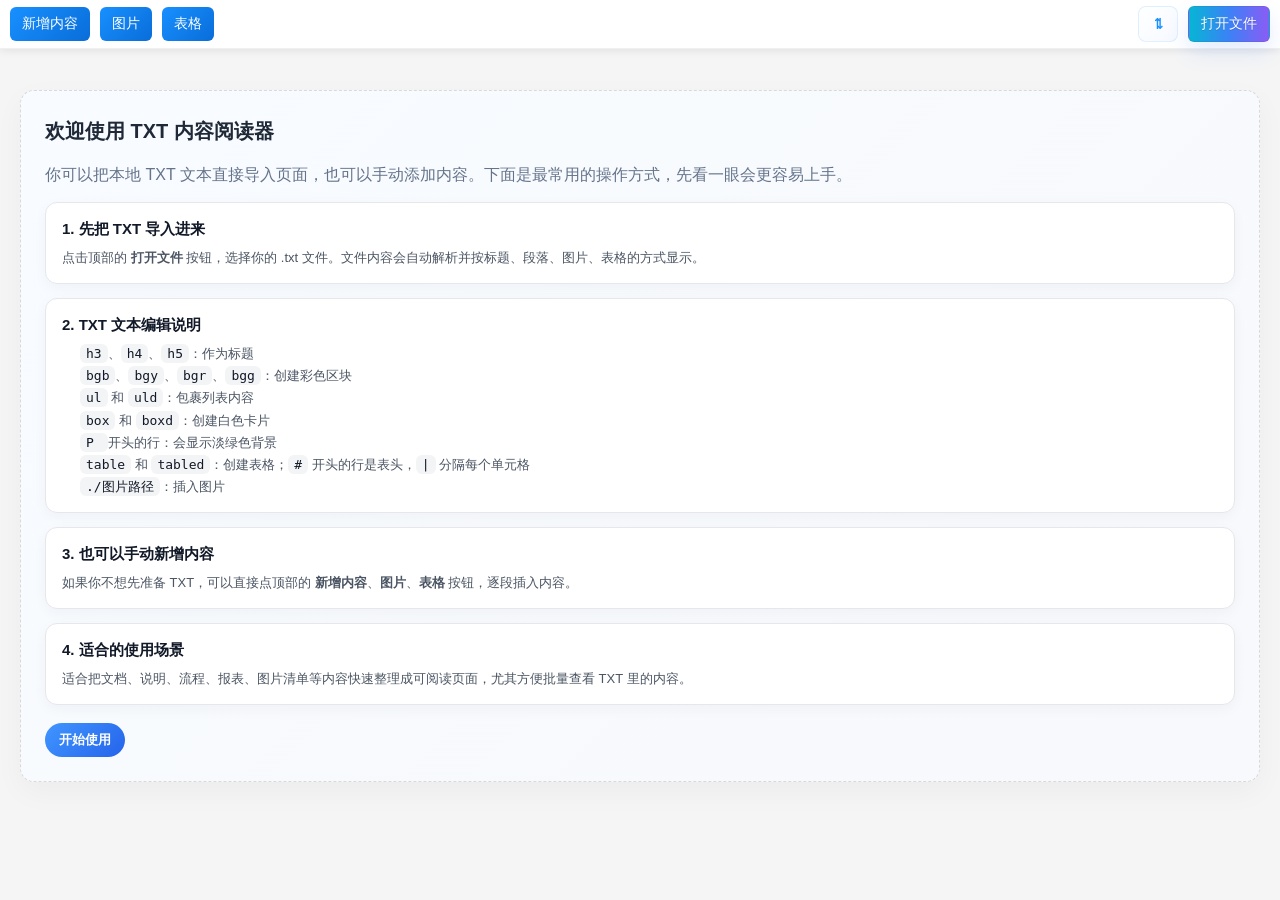
<file: 文本编辑.html>
<!DOCTYPE html>
<html lang="zh-CN">
  <head>
    <meta charset="UTF-8" />
    <meta name="viewport" content="width=device-width, initial-scale=1.0" />
    <title>出款风控</title>
    <style>
      /* ===== CSS 变量定义 ===== */
      :root {
        --primary-color: #1890ff;
        --primary-dark: #096dd9;
        --primary-light: #e6f7ff;
        --success-color: #52c41a;
        --success-light: #f6ffed;
        --warning-color: #faad14;
        --warning-light: #fffbe6;
        --error-color: #f5222d;
        --error-light: #fff2f0;
        --border-radius: 6px;
        --box-shadow: 0 2px 10px rgba(0, 0, 0, 0.1);
        --transition: all 0.3s ease;
      }

      /* ===== 全局样式 ===== */
      body {
        font-family: "PingFang SC", "Microsoft YaHei", sans-serif;
        line-height: 1.6;
        color: #333;
        margin: 0;
        padding: 90px 20px 20px 170px; /* 上方留出工具栏 60px + 30px 间距，左侧导航栏空间 */
        background-color: #f5f5f5;
        word-break: break-word;
        position: relative;
      }

      /* 整个页面的滚动条样式 */
      body::-webkit-scrollbar {
        width: 6px;
        height: 6px;
      }

      body::-webkit-scrollbar-track {
        width: 4px;
        height: 4px;
      }

      .container::-webkit-scrollbar-track {
        background: rgba(0, 0, 0, 0.03);
        border-radius: 2px;
      }

      .container::-webkit-scrollbar-thumb {
        background: rgba(24, 144, 255, 0.3);
        border-radius: 2px;
      }

      .container::-webkit-scrollbar-thumb:hover {
        background: var(--primary-color);
      }

      /* ===== 标题样式 ===== */
      h1 {
        text-align: center;
        color: #333;
        margin-bottom: 30px;
        word-break: break-word;
        padding-bottom: 15px;
        border-bottom: 2px solid var(--primary-light);
      }

      .h3-heading {
        font-size: 1.3em;
        font-weight: bold;
        color: #fff;
        margin: 25px 0 20px 0;
        position: relative;
        padding: 12px 20px;
        word-break: break-word;
        background: linear-gradient(
          135deg,
          var(--primary-color),
          var(--primary-dark)
        );
        border-radius: var(--border-radius);
        box-shadow: 0 4px 12px rgba(24, 144, 255, 0.3);
        border-left: 5px solid var(--primary-dark);
        scroll-margin-top: 30px;
      }

      .h4-heading {
        width: fit-content;
        display: inline-block;
        font-size: 0.8rem;
        font-weight: 600;
        margin: 6px 0 6px;
        padding: 4px 10px;
        background: linear-gradient(90deg, #a8ff78, #78ffd6) !important;
        border-radius: 10px;
        border: 1px solid rgba(51, 102, 255, 0.3) !important;
        border-left: 4px solid rgba(102, 153, 255, 0.25) !important;
        color: #6699ff !important;
        position: relative;
        word-break: break-word;
        box-shadow: 0 4px 12px rgba(51, 102, 255, 0.1);
      }

      .h5-heading {
        font-size: 1.1em;
        font-weight: bold;
        color: var(--primary-color);
        margin: 15px 0 10px 0;
        position: relative;
        padding-left: 15px;
        word-break: break-word;
      }

      .h5-heading::before {
        content: "";
        position: absolute;
        left: 0;
        top: 50%;
        transform: translateY(-50%);
        height: 60%;
        width: 4px;
        background: linear-gradient(
          to bottom,
          var(--primary-color),
          var(--primary-dark)
        );
        border-radius: 2px;
      }

      /* ===== 内容块样式 ===== */
      .content {
        white-space: pre-wrap;
        margin-bottom: 0;
        line-height: 1.6;
        word-break: break-word;
      }

      .block-line {
        white-space: pre-wrap;
        margin: 0 0 0.8em 0;
        word-break: break-word;
        line-height: 1.7;
      }

      .empty-line {
        height: 1.6em;
        display: block;
        content: " ";
      }

      .p-line {
        background: linear-gradient(135deg, #e8f5e9, #f1f8e9);
        padding: 10px 15px;
        border-radius: 6px;
        margin: 8px 0;
        white-space: pre-wrap;
        word-break: break-word;
        border-left: 4px solid #4caf50;
        box-shadow: 0 2px 6px rgba(76, 175, 80, 0.1);
      }

      #fileContent {
        width: 100%;
        overflow-x: auto;
        word-break: break-word;
      }

      /* ===== 彩色区块样式 ===== */
      .bgb-block {
        background: linear-gradient(135deg, var(--primary-light), #e6f7ff);
        padding: 18px 18px 10px 18px;
        border-radius: 8px;
        margin: 15px 0;
        border-left: 5px solid #69c0ff;
        white-space: pre-wrap;
        word-break: break-word;
        box-shadow: 0 2px 8px rgba(24, 144, 255, 0.1);
      }

      .bgy-block {
        background: linear-gradient(135deg, var(--warning-light), #fffbe6);
        padding: 15px 15px 8px 15px;
        border-radius: 8px;
        margin: 15px 0;
        border-left: 5px solid #ffe58f;
        white-space: pre-wrap;
        word-break: break-word;
        box-shadow: 0 2px 8px rgba(250, 173, 20, 0.1);
      }

      .bgr-block {
        background: linear-gradient(135deg, var(--error-light), #fff2f0);
        padding: 18px 18px 10px 18px;
        border-radius: 8px;
        margin: 15px 0;
        border-left: 5px solid #ffccc7;
        color: var(--error-color);
        white-space: pre-wrap;
        word-break: break-word;
        box-shadow: 0 2px 8px rgba(245, 34, 45, 0.1);
      }

      .bgg-block {
        background: linear-gradient(135deg, var(--success-light), #f6ffed);
        padding: 18px 18px 10px 18px;
        border-radius: 8px;
        margin: 15px 0;
        border-left: 5px solid #b7eb8f;
        white-space: pre-wrap;
        word-break: break-word;
        box-shadow: 0 2px 8px rgba(82, 196, 26, 0.1);
      }

      .custom-color-block {
        padding: 16px 16px 10px;
        border-radius: 10px;
        margin: 15px 0;
        border-left: 5px solid var(--accent-color);
        background: linear-gradient(135deg, rgba(255, 255, 255, 0.96), rgba(248, 250, 252, 0.92));
        box-shadow: 0 8px 20px rgba(15, 23, 42, 0.08);
        white-space: pre-wrap;
        word-break: break-word;
        cursor: pointer;
      }

      .bgb-block, .bgy-block, .bgr-block, .bgg-block, .custom-color-block {
        position: relative;
      }

      .block-body {
        margin: 0 0 10px;
        line-height: 1.7;
        white-space: pre-wrap;
        word-break: break-word;
      }

      .block-children {
        display: flex;
        flex-direction: column;
        gap: 10px;
        margin-top: 8px;
        padding-left: 10px;
        border-left: 2px solid rgba(15, 23, 42, 0.08);
      }

      .bgb-block .block-children,
      .bgy-block .block-children,
      .bgr-block .block-children,
      .bgg-block .block-children,
      .custom-color-block .block-children {
        border-left-color: rgba(15, 23, 42, 0.12);
      }

      .block-actions {
        position: absolute;
        top: 8px;
        right: 8px;
        display: flex;
        gap: 6px;
        z-index: 5;
      }

      .block-action {
        width: 30px;
        height: 30px;
        border-radius: 8px;
        border: none;
        background: rgba(255,255,255,0.9);
        box-shadow: 0 2px 6px rgba(0,0,0,0.08);
        cursor: pointer;
        display: inline-grid;
        place-items: center;
        font-size: 14px;
      }

      .block-action:hover {
        transform: translateY(-1px);
      }

      .box-block {
        background: white;
        padding: 20px;
        border-radius: 8px;
        margin: 15px 0;
        border: 1px solid #e8e8e8;
        box-shadow: 0 4px 12px rgba(0, 0, 0, 0.08);
        white-space: pre-wrap;
        word-break: break-word;
      }

      /* ===== 列表区块样式 ===== */
      .ul-block {
        background: linear-gradient(135deg, var(--success-light), #f6ffed);
        padding: 20px 20px 15px 15px;
        border-radius: 8px;
        margin: 15px 0;
        border-left: 5px solid #b7eb8f;
        word-break: break-word;
        box-shadow: 0 2px 8px rgba(82, 196, 26, 0.1);
      }

      .ul-block ul {
        margin: 0;
        padding-left: 20px;
        list-style-position: outside;
        word-break: break-word;
      }

      .ul-block li {
        margin-bottom: 8px;
        word-break: break-word;
        white-space: pre-wrap;
        padding-left: 5px;
        line-height: 1.6;
      }

      .ul-block li::marker {
        color: var(--success-color);
        font-weight: bold;
      }

      /* ===== 表格样式 ===== */
      .table-block {
        background-color: white;
        padding: 0;
        border-radius: 12px;
        margin: 20px 0;
        overflow-x: auto;
        box-shadow: 0 4px 20px rgba(0, 0, 0, 0.1);
      }

      .data-table {
        width: 100%;
        table-layout: fixed;
        border-collapse: separate;
        border-spacing: 0;
        font-size: 14px;
      }

      .data-table th,
      .data-table td {
        border: 1px solid #e8e8e8;
        padding: 14px 16px;
        text-align: left;
        word-wrap: break-word;
        transition: background-color 0.2s ease;
      }

      .data-table th {
        background: linear-gradient(
          135deg,
          var(--primary-color),
          var(--primary-dark)
        );
        color: white;
        font-weight: bold;
        text-align: center;
        position: sticky;
        top: 0;
        font-size: 15px;
        padding: 16px;
      }

      .data-table tr:nth-child(even) {
        background-color: #fafafa;
      }

      .data-table tr:nth-child(odd) {
        background-color: white;
      }

      .data-table tr:hover {
        background-color: #f0f7ff;
      }

      .data-table tr:hover td {
        background-color: transparent;
      }

      .data-table {
        border-radius: 12px;
        overflow: hidden;
      }

      .data-table tr td:first-child {
        font-weight: 600;
        background-color: #f8f9fa;
      }

      .data-table tr:hover td:first-child {
        background-color: #e3f2fd;
      }

      /* ===== 文件输入样式 ===== */
      .file-input {
        margin-bottom: 25px;
        text-align: center;
      }

      .file-input label {
        display: inline-flex;
        align-items: center;
        justify-content: center;
        background: linear-gradient(
          135deg,
          var(--primary-color),
          var(--primary-dark)
        );
        color: white;
        padding: 14px 24px;
        border-radius: 8px;
        cursor: pointer;
        font-size: 16px;
        font-weight: 550;
        transition: all 0.3s ease;
        box-shadow: 0 4px 15px rgba(24, 144, 255, 0.3);
        gap: 8px;
      }

      .file-input label:hover {
        transform: translateY(-2px);
        box-shadow: 0 6px 20px rgba(24, 144, 255, 0.4);
      }

      .file-input label:active {
        transform: translateY(0);
      }

      .file-input input[type="file"] {
        display: none;
      }

      /* ===== 图片样式 ===== */
      .image-row {
        display: grid;
        grid-template-columns: repeat(auto-fit, minmax(120px, 1fr));
        grid-auto-flow: dense;
        gap: 12px;
        width: 100%;
        max-width: 100%;
        margin: 15px 0;
        box-sizing: border-box;
      }
      .image-container {
        min-width: 0;
        box-sizing: border-box;
        transition: transform 0.3s ease;
      }

      .image-container:hover {
        transform: translateY(-5px);
      }

      .image-preview-card {
        position: relative;
        border: 1px solid #e5e7eb;
        border-radius: 12px;
        padding: 8px;
        background: #fff;
        box-shadow: 0 4px 15px rgba(0, 0, 0, 0.06);
        transition: border-color 0.2s ease, box-shadow 0.2s ease, transform 0.2s ease;
        cursor: pointer;
      }

      .image-preview-card.selected {
        border-color: var(--primary-color);
        box-shadow: 0 0 0 2px rgba(24, 144, 255, 0.16), 0 10px 24px rgba(24, 144, 255, 0.14);
        transform: translateY(-2px);
      }

      .image-selection-check {
        position: absolute;
        top: 10px;
        right: 10px;
        width: 24px;
        height: 24px;
        display: inline-flex;
        align-items: center;
        justify-content: center;
        border-radius: 50%;
        background: rgba(255, 255, 255, 0.9);
        color: #cbd5e1;
        border: 1px solid rgba(148, 163, 184, 0.35);
        box-shadow: 0 2px 8px rgba(15, 23, 42, 0.12);
        font-size: 12px;
        font-weight: 700;
      }

      .image-preview-card.selected .image-selection-check {
        background: var(--primary-color);
        color: #fff;
        border-color: var(--primary-color);
      }

      .thumbnail {
        width: 100%;
        max-height: 220px;
        height: 180px;
        cursor: pointer;
        border-radius: 8px;
        transition: all 0.3s ease;
        object-fit: cover;
        box-shadow: 0 4px 15px rgba(0, 0, 0, 0.1);
        border: 1px solid #f0f0f0;
      }

      .thumbnail:hover {
        transform: scale(1.02);
        box-shadow: 0 8px 25px rgba(0, 0, 0, 0.15);
      }

      /* 上传区域样式 */
      .image-uploader-dropzone {
        border: 2px dashed rgba(15, 23, 42, 0.08);
        border-radius: 10px;
        padding: 14px;
        display: flex;
        align-items: center;
        gap: 12px;
        justify-content: space-between;
        background: linear-gradient(180deg, #ffffff, #fbfdff);
        transition: border-color 0.15s ease, box-shadow 0.15s ease, background 0.15s ease;
      }
      .image-uploader-dropzone .drop-inner { display:flex; align-items:center; gap:12px; width:100%; }
      .image-uploader-dropzone .drop-icon { font-size:24px; }
      .image-uploader-dropzone .drop-text { color:#6b7280; flex:1; }
      .image-uploader-dropzone .btn-choose { background: var(--primary-color); color:#fff; border:none; padding:8px 12px; border-radius:8px; cursor:pointer; }
      .image-uploader-dropzone.drag-over { border-color: var(--primary-color); box-shadow: 0 8px 30px rgba(24,144,255,0.12); background: linear-gradient(180deg,#f0f8ff,#ffffff); }

      .thumbnail.loading {
        opacity: 0.7;
        filter: blur(2px);
      }

      /* 区块内的图片行样式 */
      .box-block .image-row,
      .bgb-block .image-row,
      .bgy-block .image-row,
      .bgr-block .image-row,
      .bgg-block .image-row,
      .ul-block .image-row {
        margin-left: 0;
        margin-right: 0;
      }

      .box-block .image-row {
        margin-left: 0;
        margin-right: 0;
        width: calc(100% + 15px);
      }

      @media (max-width: 900px) {
        .image-row {
          grid-template-columns: repeat(auto-fit, minmax(120px, 1fr));
        }
      }

      /* ===== 图片查看器模态框样式 ===== */
      .modal {
        display: none;
        position: fixed;
        z-index: 1000;
        left: 0;
        top: 0;
        width: 100%;
        height: 100%;
        background-color: rgba(0, 0, 0, 0.95);
        overflow: auto;
      }

      /* 模态框滚动条样式 */
      .modal::-webkit-scrollbar {
        width: 3px;
        height: 3px;
      }

      .modal::-webkit-scrollbar-track {
        background: rgba(255, 255, 255, 0.1);
        border-radius: 1.5px;
      }

      .modal::-webkit-scrollbar-thumb {
        background: rgba(255, 255, 255, 0.4);
        border-radius: 1.5px;
      }

      .modal::-webkit-scrollbar-thumb:hover {
        background: rgba(255, 255, 255, 0.7);
      }

      .modal-content {
        max-width: 90%;
        max-height: 90%;
        position: absolute;
        top: 50%;
        left: 50%;
        transform: translate(-50%, -50%) scale(1);
        transform-origin: center center;
        transition: transform 0.3s ease;
        cursor: zoom-in;
        border-radius: 8px;
        box-shadow: 0 20px 60px rgba(0, 0, 0, 0.3);
      }

      .modal-content.draggable {
        cursor: grab;
      }

      .modal-content.dragging {
        cursor: grabbing;
      }

      .close {
        position: absolute;
        top: 20px;
        right: 30px;
        color: #f1f1f1;
        font-size: 45px;
        font-weight: bold;
        cursor: pointer;
        transition: var(--transition);
        z-index: 1001;
        width: 50px;
        height: 50px;
        display: flex;
        align-items: center;
        justify-content: center;
        background: rgba(0, 0, 0, 0.5);
        border-radius: 50%;
        backdrop-filter: blur(10px);
      }

      .close:hover {
        color: #fff;
        background: rgba(255, 255, 255, 0.2);
        transform: scale(1.1);
      }

      .prev,
      .next {
        cursor: pointer;
        position: absolute;
        top: 50%;
        width: 15px;
        height: 15px;
        padding: 16px;
        margin-top: -30px;
        color: white;
        font-weight: bold;
        font-size: 24px;
        transition: var(--transition);
        user-select: none;
        z-index: 1001;
        display: flex;
        align-items: center;
        justify-content: center;
        background: rgba(0, 0, 0, 0.5);
        border-radius: 50%;
        backdrop-filter: blur(10px);
      }

      .next {
        right: 0px;
      }

      .prev {
        left: 0px;
      }

      .prev:hover,
      .next:hover {
        background: rgba(255, 255, 255, 0.2);
        transform: scale(1.1);
      }

      .image-info {
        color: #fff;
        text-align: center;
        padding: 15px 20px;
        position: absolute;
        bottom: 20px;
        left: 50%;
        transform: translateX(-50%);
        z-index: 1001;
        background: rgba(0, 0, 0, 0.7);
        border-radius: 25px;
        backdrop-filter: blur(10px);
        min-width: 120px;
        font-size: 14px;
        font-weight: 500;
      }

      /* 缩放控制按钮 */
      .zoom-controls {
        position: absolute;
        top: 20px;
        left: 50%;
        transform: translateX(-50%);
        z-index: 1001;
        display: flex;
        gap: 8px;
        background: rgba(0, 0, 0, 0.7);
        padding: 10px;
        border-radius: 25px;
        backdrop-filter: blur(10px);
      }

      .zoom-controls button {
        background: rgba(255, 255, 255, 0.2);
        color: white;
        border: none;
        border-radius: 50%;
        padding: 12px;
        cursor: pointer;
        font-size: 18px;
        transition: var(--transition);
        width: 45px;
        height: 45px;
        display: flex;
        align-items: center;
        justify-content: center;
      }

      .zoom-controls button:hover {
        background: rgba(255, 255, 255, 0.3);
        transform: scale(1.1);
      }

      /* 加载指示器 */
      .loading-indicator {
        position: absolute;
        top: 50%;
        left: 50%;
        transform: translate(-50%, -50%);
        color: white;
        font-size: 18px;
        z-index: 1002;
        background: rgba(0, 0, 0, 0.8);
        padding: 20px 30px;
        border-radius: 15px;
        backdrop-filter: blur(10px);
      }

      /* ===== 示例内容样式 ===== */
      .demo-content {
        margin-bottom: 30px;
        padding: 20px;
        background: linear-gradient(135deg, #e7fae8, #f0fdf4);
        border-radius: 12px;
        border-left: 5px solid var(--primary-color);
        box-shadow: 0 4px 15px rgba(24, 144, 255, 0.15);
      }

      .demo-title {
        display: block;
        font-weight: 700;
        margin: 18px 0 12px 0;
        color: var(--primary-color);
        font-size: 1.35em;
        line-height: 1.3;
        word-break: break-word;
      }
      .table-block > .demo-title {
        padding: 18px 20px 0 20px;
      }

      .demo-content > div {
        margin-bottom: 8px;
        padding: 5px 0;
        border-bottom: 1px dashed #d4edda;
      }

      .demo-content > div:last-child {
        border-bottom: none;
        margin-bottom: 0;
      }

      /* ===== 左侧导航栏样式 ===== */
      .sidebar {
        position: fixed;
        left: 0;
        top: 0;
        width: 150px;
        height: 100vh;
        background-color: #fff;
        box-shadow: 2px 0 10px rgba(0, 0, 0, 0.1);
        padding: 10px 0;
        overflow-y: auto;
        z-index: 100;
        transition: transform 0.3s ease;
      }

      /* 导航栏滚动条样式 */
      .sidebar::-webkit-scrollbar {
        width: 4px;
      }

      .sidebar::-webkit-scrollbar-track {
        background: rgba(0, 0, 0, 0.05);
      }

      .sidebar::-webkit-scrollbar-thumb {
        background: rgba(24, 144, 255, 0.3);
        border-radius: 2px;
      }

      .sidebar::-webkit-scrollbar-thumb:hover {
        background: var(--primary-color);
      }

      /* 收起状态仅宽度变小，不再translateX隐藏 */
      .sidebar.collapsed {
        width: 50px;
        transition: width 0.3s ease;
      }

      .sidebar.hidden,
      .sidebar-toggle.hidden {
        display: none;
      }

      .sidebar.collapsed .sidebar-title {
        justify-content: center;
        padding: 0 0 15px;
      }

      .sidebar.collapsed .sidebar-title-text {
        display: none;
      }

      .sidebar.collapsed .sidebar-title-icon {
        margin: 0;
      }

      /* 收起时导航项只显示图标 */
      .sidebar.collapsed .nav-item-text {
        display: none;
      }

      /* 收起时调整导航项样式 */
      .sidebar.collapsed .nav-item {
        text-align: center;
        padding: 8px 0;
        display: flex;
        justify-content: center;
        align-items: center;
      }

      /* 确保图标在收起状态下正常显示 */
      .sidebar.collapsed .nav-item-icon {
        display: inline-block !important; /* 使用important确保优先级 */
        margin-right: 0;
        font-size: 18px; /* 稍微增大图标 */
      }

      .sidebar-title {
        padding: 0 15px 15px;
        font-weight: bold;
        border-bottom: 1px solid #eee;
        margin-bottom: 10px;
        font-size: 14px;
        display: flex;
        align-items: center;
        gap: 5px;
        cursor: pointer;
        user-select: none;
      }

      .sidebar-title:hover {
        background-color: var(--primary-light);
        border-radius: 6px;
      }

      .sidebar-title-icon {
        display: inline-flex;
        align-items: center;
        justify-content: center;
        width: 24px;
        height: 24px;
      }

      .sidebar-title-text {
        white-space: nowrap;
        overflow: hidden;
        text-overflow: ellipsis;
      }

      .nav-list {
        list-style: none;
        padding: 0;
        margin: 0;
      }

      .nav-item {
        padding: 8px 15px;
        cursor: pointer;
        transition: var(--transition);
        font-size: 13px;
        white-space: nowrap;
        overflow: hidden;
        text-overflow: ellipsis;
        border-left: 3px solid transparent;
      }

      .nav-item:hover {
        background-color: var(--primary-light);
        color: var(--primary-color);
        border-left-color: var(--primary-color);
      }

      .nav-item.active {
        background-color: var(--primary-color);
        color: white;
        border-left-color: var(--primary-dark);
      }

      /* 导航项里的图标 */
      .nav-item-icon {
        display: inline-block;
        width: 20px;
        text-align: center;
        margin-right: 8px;
        font-size: 16px;
        transition: all 0.3s ease;
      }

      .nav-item-icon.primary {
        color: var(--primary-color);
      }
      .nav-item-icon.success {
        color: var(--success-color);
      }
      .nav-item-icon.warning {
        color: var(--warning-color);
      }
      .nav-item-icon.error {
        color: var(--error-color);
      }
      .nav-item-icon.purple {
        color: #722ed1;
      }
      .nav-item-icon.cyan {
        color: #13c2c2;
      }
      .nav-item-icon.magenta {
        color: #eb2f96;
      }
      .nav-item-icon.orange {
        color: #fa8c16;
      }

      /* 导航栏切换按钮样式 */
      .sidebar-toggle {
        position: fixed;
        left: 150px;
        top: 10px;
        width: 26px;
        height: 44px;
        background-color: var(--primary-color);
        color: white;
        border-radius: 0 4px 4px 0;
        display: flex;
        align-items: center;
        justify-content: center;
        cursor: pointer;
        z-index: 101;
        transition: left 0.3s ease, opacity 0.2s ease;
      }

      .sidebar-toggle span {
        font-size: 14px;
        transition: transform 0.3s ease;
        user-select: none;
      }

      .sidebar-toggle.collapsed span {
        transform: rotate(180deg);
      }

      .empty-state {
        display: block;
        padding: 24px;
        border: 1px dashed #d9d9d9;
        border-radius: 14px;
        background: linear-gradient(135deg, #f8fbff 0%, #f7f9fc 100%);
        color: #4b5563;
        margin: 0px 0;
        box-shadow: 0 10px 30px rgba(15, 23, 42, 0.04);
      }

      .empty-guide {
        display: grid;
        gap: 14px;
        text-align: left;
      }

      .empty-guide-title {
        font-size: 20px;
        font-weight: 700;
        color: #1f2937;
      }

      .empty-guide-subtitle {
        color: #64748b;
        line-height: 1.7;
      }

      .empty-guide-card {
        padding: 14px 16px;
        border-radius: 12px;
        background: #fff;
        border: 1px solid #e5e7eb;
        box-shadow: 0 4px 14px rgba(15, 23, 42, 0.04);
      }

      .empty-guide-card h4 {
        margin: 0 0 6px;
        font-size: 15px;
        color: #111827;
      }

      .empty-guide-card p,
      .empty-guide-card li {
        margin: 0;
        color: #4b5563;
        line-height: 1.7;
        font-size: 13px;
      }

      .empty-guide-card ul {
        margin: 6px 0 0 18px;
        padding: 0;
      }

      .empty-guide-card code {
        padding: 2px 6px;
        border-radius: 6px;
        background: #f3f4f6;
        color: #111827;
        font-family: Consolas, monospace;
      }

      .empty-guide-actions {
        display: flex;
        flex-wrap: wrap;
        gap: 10px;
        margin-top: 4px;
      }

      .empty-guide-btn {
        border: none;
        border-radius: 999px;
        padding: 8px 14px;
        cursor: pointer;
        background: linear-gradient(135deg, #4096ff, #2563eb);
        color: #fff;
        font-weight: 600;
      }

      /* 收起时调整 toggle 按钮位置 */
      .sidebar-toggle.collapsed {
        left: 50px;
        opacity: 0;
        pointer-events: none;
      }

      /* ===== 自定义 Tooltip 样式 左侧导航悬停提示===== */
      /*
      .tooltip {
        position: absolute;
        background: rgba(0, 0, 0, 0.85);
        color: #fff;
        padding: 6px 12px;
        border-radius: 6px;
        font-size: 14px;
        white-space: nowrap;
        pointer-events: none;
        opacity: 0;
        transform: translateY(-50%) scale(0.95);
        transition: opacity 0.2s ease, transform 0.2s ease;
        z-index: 2000;
        box-shadow: 0 4px 12px rgba(0, 0, 0, 0.25);
      }

      .tooltip.show {
        opacity: 1;
        transform: translateY(-50%) scale(1);
      }
        */
      /* ===== 美化后的 Tooltip 样式 ===== */
      .tooltip {
        position: absolute;
        background: linear-gradient(135deg, #1890ff, #096dd9);
        color: #fff;
        padding: 8px 14px;
        border-radius: 8px;
        font-size: 14px;
        font-weight: 500;
        white-space: nowrap;
        pointer-events: none;
        opacity: 0;
        transform: translateY(-50%) scale(0.95);
        transition: opacity 0.3s ease, transform 0.3s ease;
        z-index: 2000;
        box-shadow: 0 6px 18px rgba(0, 0, 0, 0.25);
      }
      .tooltip.show {
        opacity: 1;
        transform: translateY(-50%) translateX(4px) scale(1);
      }
      .tooltip::after {
        content: "";
        position: absolute;
        left: -6px;
        top: 50%;
        transform: translateY(-50%);
        border-width: 6px;
        border-style: solid;
        border-color: transparent #1890ff transparent transparent;
      }

      /* 不同主题颜色 */
      .tooltip.warning {
        background: linear-gradient(135deg, #faad14, #ffc53d);
      }
      .tooltip.warning::after {
        border-color: transparent #faad14 transparent transparent;
      }

      .tooltip.success {
        background: linear-gradient(135deg, #52c41a, #73d13d);
      }
      .tooltip.success::after {
        border-color: transparent #52c41a transparent transparent;
      }

      .tooltip.error {
        background: linear-gradient(135deg, #f5222d, #ff7875);
      }
      .tooltip.error::after {
        border-color: transparent #f5222d transparent transparent;
      }

      .tooltip.info {
        background: linear-gradient(135deg, #1890ff, #40a9ff);
      }
      .tooltip.info::after {
        border-color: transparent #1890ff transparent transparent;
      }

      /* ===== 无障碍优化 ===== */
      .sr-only {
        position: absolute;
        width: 1px;
        height: 1px;
        padding: 0;
        margin: -1px;
        overflow: hidden;
        clip: rect(0, 0, 0, 0);
        white-space: nowrap;
        border-width: 0;
      }

      /* ===== 响应式设计 ===== */
      @media (max-width: 1024px) {
        .image-container {
          flex: 0 0 calc(33.333% - 15px);
        }
      }

      @media (max-width: 960px) {
        body {
          padding: 90px 16px 20px 170px;
        }

        .sidebar {
          transform: translateX(0);
        }

        .sidebar-toggle {
          left: 150px;
        }

        .topbar {
          left: 150px;
        }
      }

      @media (max-width: 640px) {
        body {
          padding: 70px 12px 20px 12px;
        }

        .sidebar {
          transform: translateX(0);
          width: 150px;
        }

        .sidebar-toggle {
          left: 150px;
        }

        .topbar {
          left: 150px;
        }

        .container {
          padding: 15px;
        }

        h1 {
          font-size: 1.8em;
          margin-bottom: 20px;
        }

        .file-input label {
          padding: 12px 20px;
          font-size: 15px;
        }

        .image-container {
          flex: 0 0 calc(50% - 15px);
        }

        .data-table {
          display: block;
          overflow-x: auto;
          white-space: nowrap;
        }

        .data-table th,
        .data-table td {
          min-width: 120px;
          padding: 12px;
        }
      }

      @media (max-width: 480px) {
        .image-container {
          flex: 0 0 100%;
        }
      }

      /* 列表项样式重置 */
      li {
        list-style: none;
        margin: 0;
        padding: 0;
      }

      /* ===== 顶部工具栏 ===== */
      .topbar {
        position: fixed;
        top: 0;
        left: 150px;
        right: 0;
        height: 48px;
        background: #fff;
        display: flex;
        align-items: center;
        gap: 10px;
        padding: 0px 10px;
        z-index: 201;
        box-shadow: 0 2px 8px rgba(0, 0, 0, 0.08);
        border-bottom: 1px solid #f0f0f0;
        transition: left 0.3s ease;
      }

      .sidebar.collapsed ~ .topbar {
        left: 50px;
      }

      .topbar .btn {
        background: linear-gradient(135deg, var(--primary-color), var(--primary-dark));
        color: #fff;
        border: none;
        padding: 8px 12px;
        border-radius: 6px;
        cursor: pointer;
        font-size: 14px;
        transition: transform 0.12s ease, box-shadow 0.12s ease;
      }

      .topbar .btn.secondary {
        background: #fafafa;
        color: #333;
        border: 1px solid #e8e8e8;
      }

      .topbar .btn.icon {
        width: 40px;
        height: 36px;
        padding: 0;
        display: inline-grid;
        place-items: center;
        border-radius: 8px;
        font-weight: 700;
        background: linear-gradient(135deg, #fff, #f6f9ff);
        color: var(--primary-color);
        border: 1px solid rgba(24,144,255,0.12);
      }

      .topbar .btn.secondary#btnOpenFile {
        background: linear-gradient(90deg, #06b6d4 0%, #3b82f6 50%, #8b5cf6 100%);
        color: #ffffff;
        border: 1px solid rgba(0,0,0,0.06);
        box-shadow: 0 10px 22px rgba(59,130,246,0.14);
        text-shadow: 0 1px 0 rgba(0,0,0,0.12);
      }

      .topbar .btn.secondary#btnOpenFile:hover {
        transform: translateY(-2px);
        box-shadow: 0 14px 32px rgba(59,130,246,0.18);
      }

      .topbar .spacer {
        flex: 1 1 auto;
      }

      .context-menu {
        position: fixed;
        z-index: 400;
        background: #fff;
        border: 1px solid #e8e8e8;
        box-shadow: 0 10px 25px rgba(0, 0, 0, 0.16);
        border-radius: 8px;
        padding: 8px;
        min-width: 150px;
        max-height: calc(100vh - 24px);
        overflow-y: auto;
        display: none;
      }

      .context-menu .has-submenu {
        position: relative;
      }

      .context-menu .submenu-toggle {
        display: flex;
        justify-content: space-between;
        align-items: center;
      }

      .context-menu .context-submenu {
        display: none;
        margin-top: 6px;
        margin-left: 6px;
        padding-left: 6px;
        border-left: 1px dashed rgba(0,0,0,0.06);
      }

      .context-menu .has-submenu.open .context-submenu {
        display: block;
      }

      /* 悬停时显示的独立二级卡片 */
      .context-subcard {
        position: fixed;
        z-index: 450;
        background: #fff;
        border: 1px solid #e8e8e8;
        box-shadow: 0 10px 25px rgba(0,0,0,0.12);
        border-radius: 8px;
        padding: 8px;
        min-width: 160px;
        display: none;
      }

      .context-subcard button {
        width: 100%;
        border: none;
        background: transparent;
        padding: 8px 10px;
        text-align: left;
        border-radius: 6px;
        cursor: pointer;
      }

      .context-subcard button:hover {
        background: var(--primary-light);
        color: var(--primary-color);
      }

      .context-menu button {
        width: 100%;
        border: none;
        background: #fafafa;
        color: #333;
        padding: 8px 10px;
        margin: 3px 0;
        border-radius: 6px;
        cursor: pointer;
        text-align: left;
      }

      .context-menu button:hover {
        background: var(--primary-light);
        color: var(--primary-color);
      }

      .custom-modal-overlay {
        position: fixed;
        inset: 0;
        z-index: 600;
        display: none;
        align-items: center;
        justify-content: center;
        padding: 20px;
        background: rgba(15, 23, 42, 0.45);
        backdrop-filter: blur(8px);
      }

      .custom-modal {
        position: relative;
        width: min(92vw, 460px);
        max-height: min(90vh, 760px);
        background: #fff;
        border-radius: 18px;
        box-shadow: 0 20px 60px rgba(15, 23, 42, 0.24);
        padding: 20px 20px 18px;
        animation: modalFadeIn 0.2s ease;
        display: flex;
        flex-direction: column;
        overflow: hidden;
      }

      .custom-modal.dragging {
        cursor: grabbing;
        user-select: none;
      }

      .custom-modal-header.drag-handle {
        cursor: grab;
        user-select: none;
      }

      @keyframes modalFadeIn {
        from {
          opacity: 0;
          transform: translateY(8px) scale(0.98);
        }
        to {
          opacity: 1;
          transform: translateY(0) scale(1);
        }
      }

      .custom-modal-header {
        display: flex;
        justify-content: space-between;
        align-items: flex-start;
        gap: 12px;
        margin-bottom: 12px;
      }

      .custom-modal-title {
        font-size: 18px;
        font-weight: 700;
        color: #111827;
      }

      .custom-modal-message {
        margin-top: 6px;
        color: #64748b;
        font-size: 14px;
        line-height: 1.5;
      }

      .custom-modal-close {
        border: none;
        background: #f3f4f6;
        color: #64748b;
        width: 32px;
        height: 32px;
        border-radius: 50%;
        cursor: pointer;
        font-size: 18px;
      }

      .custom-modal-content {
        margin: 10px 0 16px;
        flex: 1 1 auto;
        min-height: 0;
        overflow-y: auto;
        padding-right: 4px;
      }

      .custom-modal-badge {
        width: 44px;
        height: 44px;
        border-radius: 50%;
        display: grid;
        place-items: center;
        margin: 0 auto 10px;
        font-size: 20px;
        color: white;
        background: linear-gradient(135deg, var(--primary-color), var(--primary-dark));
      }

      .custom-modal-input,
      .custom-modal-select,
      .custom-modal-textarea {
        width: 100%;
        box-sizing: border-box;
        border: 1px solid #dbe3ef;
        border-radius: 10px;
        padding: 10px 12px;
        font-size: 14px;
        color: #111827;
        outline: none;
        transition: border-color 0.2s ease, box-shadow 0.2s ease;
      }

      .custom-modal-input:focus,
      .custom-modal-select:focus,
      .custom-modal-textarea:focus {
        border-color: var(--primary-color);
        box-shadow: 0 0 0 3px rgba(24, 144, 255, 0.16);
      }

      .custom-modal-textarea {
        min-height: 92px;
        resize: vertical;
        font-family: inherit;
      }

      .custom-modal-form {
        display: flex;
        flex-direction: column;
        gap: 12px;
        position: relative;
      }

      .custom-modal-tabs {
        display: flex;
        gap: 8px;
        padding: 4px;
        border-radius: 999px;
        background: #f8fafc;
        border: 1px solid #e2e8f0;
        margin-bottom: 6px;
      }

      .custom-modal-tab {
        flex: 1;
        border: none;
        border-radius: 999px;
        background: transparent;
        color: #64748b;
        padding: 8px 12px;
        font-size: 14px;
        font-weight: 600;
        cursor: pointer;
        transition: all 0.2s ease;
      }

      .custom-modal-tab.active {
        background: linear-gradient(135deg, var(--primary-color), var(--primary-dark));
        color: #fff;
        box-shadow: 0 8px 18px rgba(24, 144, 255, 0.18);
      }

      .custom-modal-tab-card {
        padding: 12px 14px;
        border-radius: 14px;
        border: 1px solid #e2e8f0;
        background: linear-gradient(180deg, #ffffff 0%, #f8fbff 100%);
        box-shadow: inset 0 1px 0 rgba(255,255,255,0.8);
      }

      .custom-modal-tab-title {
        font-size: 15px;
        font-weight: 700;
        color: #0f172a;
        margin-bottom: 4px;
      }

      .custom-modal-tab-hint {
        font-size: 13px;
        color: #64748b;
        line-height: 1.5;
      }

      .import-dropzone {
        border: 2px dashed #e6edf6;
        border-radius: 12px;
        padding: 18px;
        display: flex;
        align-items: center;
        justify-content: center;
        gap: 12px;
        background: linear-gradient(180deg, #ffffff 0%, #fbfdff 100%);
        cursor: pointer;
        transition: box-shadow 0.15s ease, border-color 0.15s ease, transform 0.08s ease;
      }

      .import-dropzone .import-drop-inner {
        text-align: center;
      }

      .import-dropzone .import-icon {
        font-size: 28px;
        margin-bottom: 6px;
      }

      .import-dropzone .import-text {
        font-weight: 700;
        color: #0f172a;
      }

      .import-dropzone .import-sub {
        font-size: 13px;
        color: #64748b;
        margin-top: 4px;
      }

      .import-dropzone.drag-over {
        border-color: var(--primary-color);
        box-shadow: 0 8px 18px rgba(24,144,255,0.12);
        transform: translateY(-2px);
      }

      .custom-modal-form .image-row {
        max-height: min(42vh, 320px);
        overflow-y: auto;
        padding-right: 4px;
      }

      .custom-modal-field {
        display: flex;
        flex-direction: column;
        gap: 6px;
        position: relative;
      }

      .color-field-top {
        display: flex;
        align-items: center;
        justify-content: space-between;
        gap: 12px;
      }

      .color-more-btn {
        border: 1px solid #dbe3ef;
        background: #ffffff;
        color: #334155;
        border-radius: 10px;
        padding: 0 12px;
        min-height: 34px;
        cursor: pointer;
        font-size: 13px;
        font-weight: 600;
      }

      .color-more-btn:hover {
        background: #f8fafc;
      }

      .color-swatch-list {
        display: grid;
        grid-template-columns: repeat(10, minmax(0, 1fr));
        gap: 8px;
      }

      .color-swatch-main {
        margin-top: 6px;
      }

      .color-swatch-main .color-swatch {
        border-radius: 14px;
        height: 28px;
      }

      .color-swatch-more {
        margin-top: 8px;
      }

      .color-swatch-more .color-swatch {
        border-radius: 10px;
        height: 32px;
      }

      .color-swatch:hover {
        transform: translateY(-1px);
      }

      .color-swatch.active {
        border-color: #111827;
        transform: scale(1.05);
      }

      .color-more-card {
        position: fixed;
        width: 240px;
        padding: 14px;
        border-radius: 16px;
        border: 1px solid rgba(148, 163, 184, 0.18);
        box-shadow: 0 18px 40px rgba(15, 23, 42, 0.12);
        background: white;
        z-index: 1200;
        display: none;
      }

      .color-more-card .color-swatch-list {
        grid-template-columns: repeat(3, minmax(0, 1fr));
      }

      .custom-modal-label {
        font-size: 13px;
        font-weight: 600;
        color: #475569;
      }

      .color-swatch-list {
        display: grid;
        grid-template-columns: repeat(10, minmax(0, 1fr));
        gap: 8px;
      }

      .color-swatch {
        width: 100%;
        height: 34px;
        border-radius: 10px;
        border: 2px solid transparent;
        cursor: pointer;
        transition: transform 0.15s ease, border-color 0.15s ease;
        box-shadow: inset 0 0 0 1px rgba(15, 23, 42, 0.08);
      }

      .color-swatch:hover {
        transform: translateY(-1px);
      }

      .color-swatch.active {
        border-color: #111827;
      }

      .color-picker-row {
        display: flex;
        align-items: center;
        gap: 10px;
      }

      .color-picker-row input[type="color"] {
        width: 42px;
        height: 42px;
        border: none;
        padding: 0;
        background: transparent;
        cursor: pointer;
      }

      .color-picker-value {
        font-size: 13px;
        color: #475569;
      }

      .custom-modal-actions {
        display: flex;
        justify-content: flex-end;
        gap: 10px;
        flex-shrink: 0;
        padding-top: 4px;
      }

      .custom-modal-btn {
        border: 1px solid transparent;
        border-radius: 10px;
        padding: 9px 14px;
        font-size: 14px;
        cursor: pointer;
        font-weight: 600;
      }

      .custom-modal-btn.secondary {
        background: #f8fafc;
        color: #334155;
        border-color: #e2e8f0;
      }

      .custom-modal-btn.primary {
        color: white;
        background: linear-gradient(135deg, var(--primary-color), var(--primary-dark));
        box-shadow: 0 8px 18px rgba(24, 144, 255, 0.2);
      }
    </style>
  </head>
  <body>
    <!-- 左侧导航栏 -->
    <div class="sidebar" id="sidebar">
      <div class="sidebar-title" id="sidebarTitle" title="点击收起/展开侧栏">
        <span class="sidebar-title-icon">🛡️</span>
        <span class="sidebar-title-text">风控规则导航</span>
      </div>
      <ul class="nav-list" id="navList"></ul>
    </div>

    <!-- 导航栏切换按钮 -->
    <!-- <div class="sidebar-toggle" id="sidebarToggle">
      <span>‹</span>
    </div> -->

    <!-- 顶部工具栏 -->
    <div class="topbar" id="topbar">
      <button class="btn" id="btnAddContent">新增内容</button>
      <button class="btn" id="btnImage">图片</button>
      <button class="btn" id="btnTable">表格</button>
      <div class="spacer"></div>
      <button class="btn icon" id="btnImpExp" title="导入/导出">⇅</button>
      <button class="btn secondary" id="btnOpenFile">打开文件</button>
    </div>

    <div id="contextMenu" class="context-menu">
      <button type="button" id="ctxEdit">编辑内容</button>
      <button type="button" id="ctxInsert">插入编辑</button>
      <button type="button" id="ctxInsertAfter">内容后插入</button>
      <div class="has-submenu" id="ctxModifyWrap">
        <button type="button" id="ctxModify" class="submenu-toggle">修改 ▸</button>
        <div class="context-submenu" id="ctxSubmenu">
          <button type="button" id="ctxH3">大标题</button>
          <button type="button" id="ctxH4">小标题</button>
          <button type="button" id="ctxP">段落</button>
          <button type="button" id="ctxColor">色块</button>
        </div>
      </div>
      <button type="button" id="ctxDelete">删除</button>
    </div>

    <input type="file" id="importInput" accept=".json,.txt" style="display:none" />

    <div class="custom-modal-overlay" id="customModalOverlay">
      <div class="custom-modal" role="dialog" aria-modal="true">
        <div class="custom-modal-header">
          <div>
            <div class="custom-modal-title" id="customModalTitle">提示</div>
            <div class="custom-modal-message" id="customModalMessage"></div>
          </div>
          <button class="custom-modal-close" id="customModalClose" type="button" aria-label="关闭">×</button>
        </div>
        <div class="custom-modal-content" id="customModalContent"></div>
        <div class="custom-modal-actions">
          <button class="custom-modal-btn secondary" id="customModalCancel" type="button">取消</button>
          <button class="custom-modal-btn primary" id="customModalConfirm" type="button">确定</button>
        </div>
      </div>
    </div>

    <!-- 添加包装器 -->
    <div class="wrapper">
      <div class="container">

        <div class="file-input" id="fileInputContainer" style="display: none">
          <input
            type="file"
            id="fileInput"
            accept=".txt"
            aria-label="选择TXT文件"
          />
        </div>

        <div id="emptyState" class="empty-state"></div>

        <div id="fileContent"></div>
      </div>
    </div>

    <!-- 图片查看器模态框 -->
    <div
      id="imageModal"
      class="modal"
      role="dialog"
      aria-modal="true"
      aria-labelledby="imageInfo"
    >
      <span class="close" aria-label="关闭图片">&times;</span>
      <span class="prev" aria-label="上一张图片">&#10094;</span>
      <span class="next" aria-label="下一张图片">&#10095;</span>
      <div class="zoom-controls">
        <button class="zoom-in" aria-label="放大图片">+</button>
        <button class="zoom-out" aria-label="缩小图片">-</button>
        <button class="zoom-reset" aria-label="重置图片大小">↺</button>
      </div>
      <div class="loading-indicator" id="loadingIndicator">🔄 加载中...</div>
      <img class="modal-content" id="modalImage" alt="预览图片" />
      <div class="image-info" id="imageInfo"></div>
    </div>

    <script>
      // ===== 主应用程序 =====
      // 使用模块模式封装代码，避免全局污染
      (function () {
        // ===== DOM 元素缓存 =====
        const domCache = {
          fileInputContainer: document.getElementById("fileInputContainer"),
          emptyState: document.getElementById("emptyState"),
          fileContent: document.getElementById("fileContent"),
          imageModal: document.getElementById("imageModal"),
          modalImage: document.getElementById("modalImage"),
          imageInfo: document.getElementById("imageInfo"),
          loadingIndicator: document.getElementById("loadingIndicator"),
          zoomInBtn: document.querySelector(".zoom-in"),
          zoomOutBtn: document.querySelector(".zoom-out"),
          zoomResetBtn: document.querySelector(".zoom-reset"),
          closeBtn: document.querySelector(".close"),
          prevBtn: document.querySelector(".prev"),
          nextBtn: document.querySelector(".next"),
          navList: document.getElementById("navList"),
          sidebar: document.getElementById("sidebar"),
          sidebarTitle: document.getElementById("sidebarTitle"),
          sidebarToggle: document.getElementById("sidebarToggle"),
          fileInput: document.getElementById("fileInput"),
          btnImage: document.getElementById("btnImage"),
          btnTable: document.getElementById("btnTable"),
          btnImpExp: document.getElementById("btnImpExp"),
          btnAddContent: document.getElementById("btnAddContent"),
          btnOpenFile: document.getElementById("btnOpenFile"),
          btnExport: document.getElementById("btnExport"),
          btnImport: document.getElementById("btnImport"),
          importInput: document.getElementById("importInput"),
          ctxDelete: document.getElementById("ctxDelete"),
          ctxModify: document.getElementById("ctxModify"),
          ctxSubmenu: document.getElementById("ctxSubmenu"),
          ctxModifyWrap: document.getElementById("ctxModifyWrap"),
          customModalOverlay: document.getElementById("customModalOverlay"),
          customModalTitle: document.getElementById("customModalTitle"),
          customModalMessage: document.getElementById("customModalMessage"),
          customModalContent: document.getElementById("customModalContent"),
          customModalClose: document.getElementById("customModalClose"),
          customModalCancel: document.getElementById("customModalCancel"),
          customModalConfirm: document.getElementById("customModalConfirm"),
          contextMenu: document.getElementById("contextMenu"),
          ctxEdit: document.getElementById("ctxEdit"),
          ctxInsert: document.getElementById("ctxInsert"),
          ctxInsertAfter: document.getElementById("ctxInsertAfter"),
          ctxH3: document.getElementById("ctxH3"),
          ctxH4: document.getElementById("ctxH4"),
          ctxP: document.getElementById("ctxP"),
          ctxColor: document.getElementById("ctxColor"),
          topbar: document.getElementById("topbar"),
        };

        // ===== 全局状态管理 =====
        const state = {
          allImages: [],
          currentImageIndex: 0,
          currentImageRow: null,
          currentScale: 1,
          isDragging: false,
          translateX: 0,
          translateY: 0,
          lastClickTime: 0,
          startX: 0,
          startY: 0,
          preloadIndex: -1,
          h3Headings: [], // 存储所有h3标题
          lastActiveIndex: -1, // 记录上次激活的导航项索引
          sidebarCollapsed: false, // 侧边栏状态
          currentContextTarget: null,
        };

        // ===== 初始化函数 =====
        function init() {
          setupEventListeners();
          const loaded = loadFromStorage();
          if (!loaded) showEmptyState(true);
          syncViewState();
          setupScrollSpy();
        }

        function resetCustomModalPosition(modal) {
          if (!modal) return;
          modal.style.position = "";
          modal.style.left = "";
          modal.style.top = "";
          modal.style.margin = "";
          modal.style.transform = "";
          modal.classList.remove("dragging");
        }

        function setupCustomModalDragBehavior(modal) {
          if (!modal || modal.dataset.dragBound === "true") return;
          const header = modal.querySelector(".custom-modal-header");
          if (!header) return;

          modal.dataset.dragBound = "true";
          header.classList.add("drag-handle");

          let dragging = false;
          let startX = 0;
          let startY = 0;
          let startLeft = 0;
          let startTop = 0;

          const onPointerDown = (event) => {
            if (event.button !== 0) return;
            if (event.target.closest("button, input, textarea, select, a")) return;

            dragging = true;
            modal.classList.add("dragging");
            modal.style.position = "absolute";
            modal.style.margin = "0";
            modal.style.transform = "none";

            const rect = modal.getBoundingClientRect();
            startX = event.clientX;
            startY = event.clientY;
            startLeft = rect.left;
            startTop = rect.top;
            event.preventDefault();
          };

          const onPointerMove = (event) => {
            if (!dragging) return;
            const deltaX = event.clientX - startX;
            const deltaY = event.clientY - startY;
            const maxLeft = Math.max(12, window.innerWidth - modal.offsetWidth - 12);
            const maxTop = Math.max(12, window.innerHeight - modal.offsetHeight - 12);
            const nextLeft = Math.min(maxLeft, Math.max(12, startLeft + deltaX));
            const nextTop = Math.min(maxTop, Math.max(12, startTop + deltaY));
            modal.style.left = `${nextLeft}px`;
            modal.style.top = `${nextTop}px`;
          };

          const onPointerUp = () => {
            if (!dragging) return;
            dragging = false;
            modal.classList.remove("dragging");
          };

          header.addEventListener("mousedown", onPointerDown);
          window.addEventListener("mousemove", onPointerMove);
          window.addEventListener("mouseup", onPointerUp);
        }

        function showCustomModal(options = {}) {
          return new Promise((resolve) => {
            const overlay = domCache.customModalOverlay;
            const titleEl = domCache.customModalTitle;
            const messageEl = domCache.customModalMessage;
            const contentEl = domCache.customModalContent;
            const confirmBtn = domCache.customModalConfirm;
            const cancelBtn = domCache.customModalCancel;
            const closeBtn = domCache.customModalClose;
            const mode = options.type || "input";

            titleEl.textContent = options.title || "提示";
            messageEl.textContent = options.message || "";
            confirmBtn.textContent = options.confirmText || "确定";
            cancelBtn.textContent = options.cancelText || "取消";
            contentEl.innerHTML = "";

            const finish = (value) => {
              overlay.style.display = "none";
              document.body.style.overflow = "";
              document.removeEventListener("keydown", handleKeyDown);
              resolve(value);
            };

            const handleKeyDown = (event) => {
              if (event.key === "Escape") {
                finish(null);
              } else if (event.key === "Enter") {
                event.preventDefault();
                if (mode === "alert") {
                  finish(true);
                } else if (mode === "select") {
                  finish(selectedValue);
                } else {
                  finish(inputEl.value);
                }
              }
            };

            let inputEl = null;
            let selectEl = null;
            let selectedValue = options.defaultValue || null;

            if (mode === "select") {
              const optionList = options.options || [];
              if (!selectedValue && optionList.length) {
                selectedValue = optionList[0].value;
              }

              const tabBar = document.createElement("div");
              tabBar.className = "custom-modal-tabs";

              const infoCard = document.createElement("div");
              infoCard.className = "custom-modal-tab-card";

              const title = document.createElement("div");
              title.className = "custom-modal-tab-title";
              const hint = document.createElement("div");
              hint.className = "custom-modal-tab-hint";

              const updateSelection = (value) => {
                selectedValue = value;
                Array.from(tabBar.querySelectorAll(".custom-modal-tab")).forEach((tab) => {
                  tab.classList.toggle("active", tab.dataset.value === value);
                });
                const activeOption = optionList.find((item) => item.value === value) || optionList[0] || {};

                // 如果是导入模式，则渲染可点击 + 拖拽的区域
                if (value === 'import') {
                  infoCard.innerHTML = '';
                  const dz = document.createElement('div');
                  dz.className = 'import-dropzone';
                  dz.tabIndex = 0;
                  dz.innerHTML = `<div class="import-drop-inner"><div class="import-icon">📁</div><div class="import-text">点击或拖拽文件到此处进行导入</div><div class="import-sub">支持 .json / .txt 文件</div></div>`;
                  infoCard.appendChild(dz);

                  const fileInput = domCache.importInput;
                  const openFile = () => { if (fileInput) fileInput.click(); };

                  dz.addEventListener('click', openFile);
                  dz.addEventListener('keydown', (e) => { if (e.key === 'Enter' || e.key === ' ') { e.preventDefault(); openFile(); } });

                  dz.addEventListener('dragover', (e) => { e.preventDefault(); dz.classList.add('drag-over'); });
                  dz.addEventListener('dragenter', (e) => { e.preventDefault(); dz.classList.add('drag-over'); });
                  dz.addEventListener('dragleave', (e) => { dz.classList.remove('drag-over'); });
                  dz.addEventListener('drop', (e) => {
                    e.preventDefault();
                    dz.classList.remove('drag-over');
                    const files = e.dataTransfer && e.dataTransfer.files;
                    if (files && files.length) {
                      // 复用已有的导入处理函数
                      handleImportFile({ target: { files } });
                    }
                  });

                } else {
                  // 恢复默认信息卡片内容
                  infoCard.innerHTML = '';
                  infoCard.appendChild(title);
                  infoCard.appendChild(hint);
                  title.textContent = activeOption.label || '请选择';
                  hint.textContent = activeOption.description || (value === 'export'
                    ? '将当前内容导出为文件，方便后续分享或备份。'
                    : '从本地文件中导入内容，替换当前页面内容。'
                  );
                }
              };

              optionList.forEach((item) => {
                const tab = document.createElement("button");
                tab.type = "button";
                tab.className = "custom-modal-tab";
                tab.textContent = item.label;
                tab.dataset.value = item.value;
                if (item.value === selectedValue) {
                  tab.classList.add("active");
                }
                tab.addEventListener("click", () => updateSelection(item.value));
                tabBar.appendChild(tab);
              });

              infoCard.appendChild(title);
              infoCard.appendChild(hint);
              contentEl.appendChild(tabBar);
              contentEl.appendChild(infoCard);
              updateSelection(selectedValue);
            } else if (mode === "alert") {
              const badge = document.createElement("div");
              badge.className = "custom-modal-badge";
              badge.textContent = "✦";
              contentEl.appendChild(badge);
            } else {
              inputEl = document.createElement("input");
              inputEl.type = options.inputType || "text";
              inputEl.className = "custom-modal-input";
              inputEl.placeholder = options.placeholder || "请输入内容";
              inputEl.value = options.defaultValue || "";
              contentEl.appendChild(inputEl);
            }

            confirmBtn.onclick = () => {
              if (mode === "alert") {
                finish(true);
              } else if (mode === "select") {
                finish(selectedValue);
              } else {
                finish(inputEl ? inputEl.value : null);
              }
            };
            cancelBtn.onclick = () => finish(null);
            closeBtn.onclick = () => finish(null);
            overlay.onclick = (event) => {
              if (event.target === overlay) {
                finish(null);
              }
            };

            overlay.style.display = "flex";
            document.body.style.overflow = "hidden";
            document.addEventListener("keydown", handleKeyDown);

            const modalBox = overlay.querySelector(".custom-modal");
            if (modalBox) {
              resetCustomModalPosition(modalBox);
              setupCustomModalDragBehavior(modalBox);
            }

            setTimeout(() => {
              if (inputEl) {
                inputEl.focus();
                inputEl.select();
              } else if (mode === "select") {
                const firstTab = contentEl.querySelector(".custom-modal-tab");
                if (firstTab) firstTab.focus();
              }
            }, 0);
          });
        }

        function showCustomAlertModal(title, message) {
          return showCustomModal({ type: "alert", title, message });
        }

        function showBlockComposerModal(defaultType = "color", allowedTypes = null) {
          return new Promise((resolve) => {
            const overlay = domCache.customModalOverlay;
            const titleEl = domCache.customModalTitle;
            const messageEl = domCache.customModalMessage;
            const contentEl = domCache.customModalContent;
            const confirmBtn = domCache.customModalConfirm;
            const cancelBtn = domCache.customModalCancel;
            const closeBtn = domCache.customModalClose;
            const supportedTypes = allowedTypes || ["color", "h4", "h3", "p", "image", "whitecard", "table"];
            const paletteColors = ["#4096ff","#ec4899","#f97316","#22c55e","#0ea5e9","#7c3aed","#f472b6","#f59e0b","#eab308","#f43f5e","#2f7df6","#1e90ff","#60a5fa","#93c5fd","#06b6d4","#22d3ee","#0f766e","#14b8a6","#34d399","#16a34a","#bef264","#facc15","#f6d860","#f4a261","#fb923c","#fb7185","#fbcfe8","#e11d48","#8b5cf6","#a78bfa","#c084fc","#64748b","#f3f4f6","#111827","#0f172a","#fafafa"];

            titleEl.textContent = "新增内容";
            messageEl.textContent = "可选择颜色、内容类型和输入内容";
            confirmBtn.textContent = "插入";
            cancelBtn.textContent = "取消";
            contentEl.innerHTML = `
              <div class="custom-modal-form">
                <div class="custom-modal-field" id="blockColorField">
                  <div class="color-field-top">
                    <label class="custom-modal-label">颜色</label>
                    <button type="button" class="color-more-btn" id="colorMoreBtn">更多颜色</button>
                  </div>
                  <div class="color-swatch-list color-swatch-main">
                    ${paletteColors.slice(0, 10).map((color) => `<button class="color-swatch" type="button" data-color="${color}" style="background:${color}"></button>`).join("")}
                  </div>
                  <div class="color-picker-row">
                    <input type="color" id="blockColorPicker" value="${paletteColors[0]}" />
                    <span class="color-picker-value" id="blockColorValue">${paletteColors[0]}</span>
                  </div>
                </div>
                <div class="custom-modal-field">
                  <label class="custom-modal-label" for="blockComposerType">内容类型</label>
                  <select class="custom-modal-select" id="blockComposerType">
                    ${[
                      { value: "color", label: "色块" },
                      { value: "h4", label: "小标题" },
                      { value: "h3", label: "大标题" },
                      { value: "p", label: "段落" },
                      { value: "image", label: "图片" },
                      { value: "whitecard", label: "白色卡片" },
                      { value: "table", label: "表格" },
                    ]
                      .filter((option) => supportedTypes.includes(option.value))
                      .map((option) => `<option value="${option.value}">${option.label}</option>`)
                      .join("")}
                  </select>
                </div>
                <div class="custom-modal-field">
                  <label class="custom-modal-label" for="blockComposerContent">内容</label>
                  <textarea class="custom-modal-textarea" id="blockComposerContent" placeholder="请输入内容"></textarea>
                </div>
              </div>
              <div class="color-more-card" id="colorMoreCard" style="display:none;">
                <div class="color-popover-header">
                  <span>更多颜色</span>
                  <button type="button" class="color-popover-close" id="colorPopoverClose">×</button>
                </div>
                <div class="color-swatch-list color-swatch-more">
                  ${paletteColors.map((color) => `<button class="color-swatch" type="button" data-color="${color}" style="background:${color}"></button>`).join("")}
                </div>
              </div>
            `;

            const typeSelect = contentEl.querySelector("#blockComposerType");
            const colorField = contentEl.querySelector("#blockColorField");
            const colorMoreBtn = contentEl.querySelector("#colorMoreBtn");
            const colorMoreCard = contentEl.querySelector("#colorMoreCard");
            const colorPopoverClose = contentEl.querySelector("#colorPopoverClose");
            const contentInput = contentEl.querySelector("#blockComposerContent");
            const colorPicker = contentEl.querySelector("#blockColorPicker");
            const colorValue = contentEl.querySelector("#blockColorValue");
            const swatches = Array.from(contentEl.querySelectorAll(".color-swatch"));

            let selectedColor = paletteColors[0];
            const applyColor = (color) => {
              selectedColor = color;
              colorPicker.value = color;
              colorValue.textContent = color;
              swatches.forEach((swatch) => {
                swatch.classList.toggle("active", swatch.dataset.color === color);
              });
            };

            // 快捷操作：在内容类型下显示两个快速按钮，方便插入图片或白色卡片
            (function addQuickInsertButtons() {
              try {
                const wrapper = document.createElement('div');
                wrapper.style.display = 'flex';
                wrapper.style.gap = '8px';
                wrapper.style.marginTop = '8px';

                const imgBtn = document.createElement('button');
                imgBtn.type = 'button';
                imgBtn.className = 'custom-modal-btn secondary';
                imgBtn.textContent = '插入图片';

                const wcBtn = document.createElement('button');
                wcBtn.type = 'button';
                wcBtn.className = 'custom-modal-btn secondary';
                wcBtn.textContent = '插入白色卡片';

                wrapper.appendChild(imgBtn);
                wrapper.appendChild(wcBtn);

                // 把快捷按钮放到类型选择的父容器后面
                if (typeSelect && typeSelect.parentNode) {
                  typeSelect.parentNode.appendChild(wrapper);
                } else {
                  contentEl.appendChild(wrapper);
                }

                if (supportedTypes.includes('image')) {
                  imgBtn.addEventListener('click', async function () {
                    const sources = await showImageModal([]);
                    if (!sources || !sources.length) return;
                    finish({ type: 'image', content: JSON.stringify(sources), color: null });
                  });
                } else {
                  imgBtn.style.display = 'none';
                }

                if (supportedTypes.includes('whitecard')) {
                  wcBtn.addEventListener('click', async function () {
                    const val = await showCustomModal({ type: 'input', title: '白色卡片内容', message: '请输入白色卡片内容', placeholder: '内容' });
                    if (val === null) return;
                    finish({ type: 'whitecard', content: String(val || ''), color: null });
                  });
                } else {
                  wcBtn.style.display = 'none';
                }
              } catch (e) { /* ignore */ }
            })();

            swatches.forEach((swatch) => {
              swatch.addEventListener("click", () => applyColor(swatch.dataset.color));
            });
            colorPicker.addEventListener("input", () => applyColor(colorPicker.value));

            let moreCardClickGuard = null;
            const hideMoreCard = () => {
              if (colorMoreCard) {
                colorMoreCard.style.display = "none";
              }
              if (moreCardClickGuard) {
                document.removeEventListener("click", moreCardClickGuard);
                moreCardClickGuard = null;
              }
            };

            if (colorMoreBtn && colorMoreCard) {
              colorMoreBtn.addEventListener("click", (event) => {
                event.stopPropagation();
                const isOpen = colorMoreCard.style.display === "block";
                if (isOpen) {
                  hideMoreCard();
                  return;
                }

                const modalBox = domCache.customModalOverlay.querySelector('.custom-modal');
                if (modalBox) {
                  const rect = modalBox.getBoundingClientRect();
                  const cardWidth = colorMoreCard.offsetWidth || 240;
                  const cardHeight = colorMoreCard.offsetHeight || 180;
                  let left = rect.right + 12;
                  let top = rect.top;
                  if (left + cardWidth > window.innerWidth - 16) {
                    left = Math.max(16, rect.left - cardWidth - 12);
                  }
                  if (top + cardHeight > window.innerHeight - 16) {
                    top = Math.max(16, window.innerHeight - 16 - cardHeight);
                  }
                  colorMoreCard.style.left = `${left}px`;
                  colorMoreCard.style.top = `${top}px`;
                }

                colorMoreCard.style.display = "block";
                moreCardClickGuard = (clickEvent) => {
                  if (
                    !colorMoreCard.contains(clickEvent.target) &&
                    clickEvent.target !== colorMoreBtn
                  ) {
                    hideMoreCard();
                  }
                };
                document.addEventListener("click", moreCardClickGuard);
              });
            }

            if (colorPopoverClose) {
              colorPopoverClose.addEventListener("click", hideMoreCard);
            }

            const updateColorVisibility = () => {
              colorField.style.display = "flex";
            };
            // defaultType may be a string or an object with { defaultType, color, content }
            let settings = { defaultType: typeof defaultType === 'string' ? defaultType : (defaultType && defaultType.defaultType) || 'color', color: null, content: '' };
            if (typeof defaultType === 'object' && defaultType !== null) {
              settings = Object.assign(settings, defaultType);
            }
            // 清理可能来自旧版的操作字符（移除单字符和代理对表情）
            settings.content = Array.from(String(settings.content || '')).filter(c => {
              const cp = c.codePointAt(0);
              return cp !== 0x270E && cp !== 0x1F5D1;
            }).join('').trim();

            typeSelect.value = settings.defaultType;
            updateColorVisibility();
            typeSelect.addEventListener("change", updateColorVisibility);
            applyColor(settings.color || selectedColor);
            if (settings.content) contentInput.value = settings.content;

            // 额外保证赋值（覆盖可能的旧值污染）
            setTimeout(() => { if (contentInput) contentInput.value = settings.content || ''; }, 30);

            const finish = (value) => {
              hideMoreCard();
              overlay.style.display = "none";
              document.body.style.overflow = "";
              document.removeEventListener("keydown", handleKeyDown);
              resolve(value);
            };

            const handleKeyDown = (event) => {
              if (event.key === "Escape") {
                finish(null);
              }
            };

            confirmBtn.onclick = () => {
              const type = typeSelect.value;
              const text = contentInput.value.trim();
              const requiresText = ["h3", "h4", "p", "color"].includes(type);
              if (requiresText && !text) {
                contentInput.focus();
                return;
              }
              finish({ type, content: text, color: selectedColor });
            };
            cancelBtn.onclick = () => finish(null);
            closeBtn.onclick = () => finish(null);
            overlay.onclick = (event) => {
              if (event.target === overlay) {
                finish(null);
              }
            };

            overlay.style.display = "flex";
            document.body.style.overflow = "hidden";
            document.addEventListener("keydown", handleKeyDown);
            setTimeout(() => contentInput.focus(), 0);
          });
        }

        function showImageModal(defaultImages = []) {
          return new Promise((resolve) => {
            const overlay = domCache.customModalOverlay;
            domCache.customModalTitle.textContent = '插入图片';
            domCache.customModalMessage.textContent = '可同时上传多张图片，系统会自动按 3-5 张一行显示';
            domCache.customModalConfirm.textContent = '插入';
            domCache.customModalCancel.textContent = '取消';
            const contentEl = domCache.customModalContent;
            const sources = Array.isArray(defaultImages) ? defaultImages.filter(Boolean) : [];
            contentEl.innerHTML = `
              <div class="custom-modal-form">
                <div class="custom-modal-field">
                  <label class="custom-modal-label">图片地址（可选）</label>
                  <input class="custom-modal-input" id="imageUrlInput" placeholder="https://..." value="" />
                </div>
                <div class="custom-modal-field">
                  <label class="custom-modal-label">或上传多张图片</label>
                  <div class="image-uploader-dropzone" id="imageDropzone">
                    <div class="drop-inner">
                      <div class="drop-icon">📁</div>
                      <div class="drop-text">拖拽图片到此处或点击选择（支持多张）</div>
                      <button type="button" class="btn-choose" id="chooseFilesBtn">选择文件</button>
                      <input type="file" accept="image/*" id="imageFileUploader" multiple style="display:none" />
                    </div>
                  </div>
                </div>
                <div class="custom-modal-field">
                  <label class="custom-modal-label">预览</label>
                  <div id="imagePreview" class="image-row" style="margin:0"></div>
                </div>
              </div>
            `;

            const urlInput = contentEl.querySelector('#imageUrlInput');
            const fileInput = contentEl.querySelector('#imageFileUploader');
            const preview = contentEl.querySelector('#imagePreview');
            const dropzone = contentEl.querySelector('#imageDropzone');
            const chooseBtn = contentEl.querySelector('#chooseFilesBtn');

            let selectedSources = sources.slice();
            let selectedIndices = new Set();

            function handleFilesList(fileList) {
              const files = Array.from(fileList || []);
              if (!files.length) return;
              const nextSources = [];
              let pending = files.length;
              files.forEach((file) => {
                const reader = new FileReader();
                reader.onload = function (ev) {
                  nextSources.push(ev.target.result);
                  pending -= 1;
                  if (pending === 0) {
                    selectedSources = nextSources;
                    updatePreview();
                  }
                };
                reader.readAsDataURL(file);
              });
            }

            function updatePreview() {
              preview.innerHTML = '';
              if (!selectedSources.length) return;

              // 默认选中所有新上传的图片
              selectedIndices = new Set(selectedSources.map((_, i) => i));

              selectedSources.forEach((src, index) => {
                const imageContainer = document.createElement('div');
                imageContainer.className = 'image-preview-card';
                imageContainer.setAttribute('role', 'button');
                imageContainer.setAttribute('tabindex', '0');
                imageContainer.dataset.index = String(index);

                const check = document.createElement('span');
                check.className = 'image-selection-check';
                check.textContent = '✓';

                const img = document.createElement('img');
                img.src = src;
                img.className = 'thumbnail';
                img.alt = `图片${index + 1}`;

                if (selectedIndices.has(index)) imageContainer.classList.add('selected');

                const toggleSelection = (event) => {
                  if (event) { event.preventDefault(); event.stopPropagation(); }
                  if (selectedIndices.has(index)) selectedIndices.delete(index); else selectedIndices.add(index);
                  imageContainer.classList.toggle('selected', selectedIndices.has(index));
                };

                imageContainer.addEventListener('click', toggleSelection);
                imageContainer.addEventListener('keydown', (event) => { if (event.key === 'Enter' || event.key === ' ') toggleSelection(event); });

                imageContainer.appendChild(check);
                imageContainer.appendChild(img);
                preview.appendChild(imageContainer);
              });
            }

            if (selectedSources.length) updatePreview();

            urlInput.addEventListener('input', () => {
              const value = urlInput.value.trim();
              if (value) { selectedSources = [value]; updatePreview(); }
              else if (!fileInput.files || !fileInput.files.length) { selectedSources = []; updatePreview(); }
            });

            // 点击选择
            const openFilePicker = () => { if (fileInput) fileInput.click(); };
            if (chooseBtn) chooseBtn.addEventListener('click', openFilePicker);
            if (dropzone) dropzone.addEventListener('click', openFilePicker);

            // 拖拽
            if (dropzone) {
              dropzone.addEventListener('dragover', (e) => { e.preventDefault(); dropzone.classList.add('drag-over'); });
              dropzone.addEventListener('dragenter', (e) => { e.preventDefault(); dropzone.classList.add('drag-over'); });
              dropzone.addEventListener('dragleave', (e) => { dropzone.classList.remove('drag-over'); });
              dropzone.addEventListener('drop', (e) => {
                e.preventDefault(); dropzone.classList.remove('drag-over');
                const files = e.dataTransfer && e.dataTransfer.files;
                if (files && files.length) handleFilesList(files);
              });
            }

            fileInput.addEventListener('change', function () { handleFilesList(this.files); });

            const finish = (value) => { overlay.style.display = 'none'; document.body.style.overflow = ''; resolve(value); };

            domCache.customModalConfirm.onclick = () => {
              const v = urlInput.value && urlInput.value.trim();
              const finalSources = selectedSources.filter((_, idx) => selectedIndices.has(idx));
              const resolved = finalSources.length ? finalSources : (v ? [v] : []);
              if (!resolved.length) { urlInput.focus(); return; }
              finish(resolved);
            };

            domCache.customModalCancel.onclick = () => finish(null);
            domCache.customModalClose.onclick = () => finish(null);

            overlay.style.display = 'flex';
            document.body.style.overflow = 'hidden';
            const modalBox = overlay.querySelector('.custom-modal');
            if (modalBox) { resetCustomModalPosition(modalBox); setupCustomModalDragBehavior(modalBox); }
            setTimeout(() => urlInput.focus(), 0);
          });
        }

        async function insertImageFromToolbar() {
          const sources = await showImageModal([]);
          if (!sources || !sources.length) return;
          const card = document.createElement('div');
          card.className = 'box-block';
          const row = createImageRow(sources);
          card.appendChild(row);
          domCache.fileContent.appendChild(card);
          rebuildStateFromDOM();
          saveToStorage();
        }

        function showTableModal(defaultSettings = {}) {
          return new Promise((resolve) => {
            const overlay = domCache.customModalOverlay;
            domCache.customModalTitle.textContent = '插入表格';
            domCache.customModalMessage.textContent = '设置表格标题、行数与列数，编辑内容后插入';
            domCache.customModalConfirm.textContent = '插入';
            domCache.customModalCancel.textContent = '取消';
            const contentEl = domCache.customModalContent;
            contentEl.innerHTML = `
              <div class="custom-modal-form">
                <div class="custom-modal-field">
                  <label class="custom-modal-label">表格标题（用 / \\ - , &#96; ~ 、 ， 等分隔）</label>
                  <input class="custom-modal-input" id="tableTitle" value="${(defaultSettings.title||'')}" />
                </div>
                <div class="custom-modal-field">
                  <label class="custom-modal-label">表格预览</label>
                  <div id="tablePreviewWrap" style="max-height:240px;overflow:auto;border:1px solid #eee;padding:6px;border-radius:6px;background:#fff">
                    <table class="data-table" id="tablePreview" style="width:100%;border-collapse:collapse"></table>
                  </div>
                  <div style="margin-top:8px;display:flex;gap:8px;align-items:center">
                    <button type="button" class="custom-modal-btn secondary" id="addTableRow">新增行</button>
                    <span style="color:#666;font-size:12px">(可直接在表格单元格编辑)</span>
                  </div>
                </div>
                <div class="custom-modal-field">
                  <label class="custom-modal-label">表单域（粘贴表格或多行数据，支持制表符/逗号/竖线分隔）</label>
                  <textarea class="custom-modal-textarea" id="tableFormArea" placeholder="可粘贴 Excel/CSV 内容，或每行为 a|b|c"></textarea>
                </div>
              </div>
            `;

            const finish = (value) => {
              overlay.style.display = 'none';
              document.body.style.overflow = '';
              resolve(value);
            };

            // 辅助函数：解析标题为列数组
            function parseHeaders(title) {
              if (!title) return [];
              const parts = String(title).split(/[\/\\\-\,\`~、，\s]+/).map(s => s.trim()).filter(Boolean);
              return parts;
            }

            const defaultCols = defaultSettings.cols || 1;
            const defaultRows = defaultSettings.rows || 1;
            function buildPreview(headers, initialLines) {
              const table = contentEl.querySelector('#tablePreview');
              table.innerHTML = '';
              const thead = document.createElement('thead');
              const trh = document.createElement('tr');
              const cols = headers.length || defaultCols || (initialLines[0] ? initialLines[0].split(/[\t,|]/).length : 1);
              const headCells = headers.length ? headers : Array.from({length: cols}, (_,i)=>('列'+(i+1)));
              headCells.forEach(h => { const th = document.createElement('th'); th.textContent = h; th.contentEditable = true; th.style.padding='6px'; th.style.border='1px solid #f0f0f0'; trh.appendChild(th); });
              thead.appendChild(trh);
              table.appendChild(thead);
              const tbody = document.createElement('tbody');
              const rows = Math.max(initialLines.length, defaultRows, 1);
              for (let r=0;r<rows;r++) {
                const tr = document.createElement('tr');
                const cells = initialLines[r] ? initialLines[r].split(/[\t,|]/).map(c=>c.trim()) : [];
                for (let c=0;c<headCells.length;c++) {
                  const td = document.createElement('td'); td.contentEditable = true; td.style.padding='6px'; td.style.border='1px solid #f7f7f7'; td.textContent = cells[c] || '';
                  tr.appendChild(td);
                }
                tbody.appendChild(tr);
              }
              table.appendChild(tbody);
            }

            function parseFormArea(text) {
              const lines = String(text || '').split(/\r?\n/).map(l=>l.trim()).filter(Boolean);
              return lines;
            }

            // 初始化预览
            const titleInput = contentEl.querySelector('#tableTitle');
            const formArea = contentEl.querySelector('#tableFormArea');
            const previewInitLines = (defaultSettings.data||'').split('\n').map(l=>l.trim()).filter(Boolean);
            buildPreview(parseHeaders(titleInput.value || ''), previewInitLines);

            // 标题变化时更新列头
            titleInput.addEventListener('input', () => {
              const headers = parseHeaders(titleInput.value || '');
              const table = contentEl.querySelector('#tablePreview');
              const tbody = table.querySelector('tbody');
              const lines = [];
              if (tbody) {
                Array.from(tbody.rows).forEach(r => { lines.push(Array.from(r.cells).map(c=>c.textContent.trim()).join('|')); });
              }
              buildPreview(headers, lines);
            });

            // 新增行
            const addBtn = contentEl.querySelector('#addTableRow');
            addBtn.addEventListener('click', () => {
              const table = contentEl.querySelector('#tablePreview');
              const thead = table.querySelector('thead');
              const cols = thead ? thead.rows[0].cells.length : 1;
              const tbody = table.querySelector('tbody') || table.appendChild(document.createElement('tbody'));
              const tr = document.createElement('tr');
              for (let i=0;i<cols;i++) { const td = document.createElement('td'); td.contentEditable = true; td.style.padding='6px'; td.style.border='1px solid #f7f7f7'; tr.appendChild(td); }
              tbody.appendChild(tr);
              // scroll preview to bottom
              const wrap = contentEl.querySelector('#tablePreviewWrap'); if (wrap) wrap.scrollTop = wrap.scrollHeight;
            });

            // 表单域粘贴或输入处理
            formArea.addEventListener('input', () => {
              const text = formArea.value;
              if (!text) return;
              const lines = parseFormArea(text);
              // 自动调整列头如果没有自定义标题
              const titleVal = titleInput.value.trim();
              const headers = parseHeaders(titleVal);
              buildPreview(headers, lines);
            });

            domCache.customModalConfirm.onclick = () => {
              const title = contentEl.querySelector('#tableTitle').value.trim();
              const table = contentEl.querySelector('#tablePreview');
              const thead = table.querySelector('thead');
              const tbody = table.querySelector('tbody');
              const cols = thead ? thead.rows[0].cells.length : 1;
              const rows = tbody ? tbody.rows.length : 0;
              const dataLines = [];
              if (tbody) {
                Array.from(tbody.rows).forEach((r) => {
                  const cells = Array.from(r.cells).map(c => c.textContent.trim());
                  dataLines.push(cells.join('|'));
                });
              }
              const data = dataLines.join('\n');
              finish({ title, cols, rows, data });
            };
            domCache.customModalCancel.onclick = () => finish(null);
            domCache.customModalClose.onclick = () => finish(null);
            overlay.style.display = 'flex';
            document.body.style.overflow = 'hidden';
          });
        }

        function parseTableHeaders(title) {
          if (!title) return [];
          return String(title).split(/[\/\\\-,\`~、，\s]+/).map((s) => s.trim()).filter(Boolean);
        }

        function createTableBlock(res) {
          const lines = (res.data || '').split('\n').map((l) => l.trim()).filter(Boolean);
          const headers = parseTableHeaders(res.title);
          const tableDiv = document.createElement('div');
          tableDiv.className = 'table-block';
          const table = document.createElement('table');
          table.className = 'data-table';

          if (headers.length) {
            const thead = document.createElement('thead');
            const trh = document.createElement('tr');
            headers.forEach((headerText) => {
              const th = document.createElement('th');
              th.textContent = headerText;
              trh.appendChild(th);
            });
            thead.appendChild(trh);
            table.appendChild(thead);
          }

          const tbody = document.createElement('tbody');
          const useFirstRowHeader = !headers.length && String(res.data || '').trim().startsWith('#');
          const rowCount = Math.max(lines.length, res.rows, 1);
          for (let r = 0; r < rowCount; r++) {
            const tr = document.createElement('tr');
            const cells = (lines[r] ? lines[r].split('|').map((c) => c.trim()) : []);
            const colCount = headers.length || res.cols || cells.length || 1;
            for (let c = 0; c < colCount; c++) {
              const cell = document.createElement(useFirstRowHeader && r === 0 ? 'th' : 'td');
              cell.textContent = cells[c] || '';
              tr.appendChild(cell);
            }
            tbody.appendChild(tr);
          }

          table.appendChild(tbody);
          tableDiv.appendChild(table);
          return tableDiv;
        }

        async function insertTableFromToolbar() {
          const res = await showTableModal();
          if (!res) return;
          domCache.fileContent.appendChild(createTableBlock(res));
          rebuildStateFromDOM();
          saveToStorage();
        }

        // ===== 持久化与辅助插入函数 =====
        function saveToStorage() {
          try {
            const payload = {
              content: domCache.fileContent.innerHTML,
              sidebarCollapsed: state.sidebarCollapsed,
              ts: Date.now(),
            };
            localStorage.setItem("renderContent_v1", JSON.stringify(payload));
          } catch (err) {
            console.warn("保存失败", err);
          }
        }

        function loadFromStorage() {
          try {
            const raw = localStorage.getItem("renderContent_v1");
            if (!raw) return false;
            const payload = JSON.parse(raw);
            if (payload && payload.content) {
              domCache.fileContent.innerHTML = payload.content;
              rebuildStateFromDOM();
              syncViewState();
              if (payload.sidebarCollapsed) {
                state.sidebarCollapsed = true;
                domCache.sidebar.classList.add("collapsed");
                if (domCache.sidebarToggle) {
                  domCache.sidebarToggle.classList.add("collapsed");
                }
                document.body.style.paddingLeft = "70px";
              }
              // 隐藏示例内容
              hideDemoContent();
              return true;
            }
          } catch (err) {
            console.warn("加载本地数据失败", err);
          }
          return false;
        }

        function rebuildStateFromDOM() {
          const legacyStyledBlocks = domCache.fileContent.querySelectorAll('.h3-heading, .h4-heading, .p-line, .block-line');
          legacyStyledBlocks.forEach((el) => {
            el.style.background = '';
            el.style.borderLeft = '';
            el.style.color = '';
          });
          // 重建 h3 列表
          state.h3Headings = [];
          const h3s = domCache.fileContent.querySelectorAll('.h3-heading');
          h3s.forEach((el, idx) => {
            if (!el.id) el.id = 'section-' + idx;
            const text = (el.querySelector('.block-body') && el.querySelector('.block-body').textContent) || el.textContent;
            state.h3Headings.push({ id: el.id, text: text, icon: getIconForSection(text) });
          });
          // 重建图片列表
          state.allImages = [];
          const imgs = domCache.fileContent.querySelectorAll('.thumbnail');
          imgs.forEach((img) => state.allImages.push(img.src));
          updateNavigation();
          syncViewState();
          // 规范化历史色块，确保有 .block-body 并绑定操作
          normalizeColorBlocks();
        }

        function normalizeColorBlocks() {
          const blocks = domCache.fileContent.querySelectorAll('.bgb-block, .bgy-block, .bgr-block, .bgg-block, .custom-color-block');
          blocks.forEach(block => {
            let body = block.querySelector('.block-body');
            if (!body) {
              body = document.createElement('div');
              body.className = 'block-body';
              const textParts = [];
              Array.from(block.childNodes).forEach((node) => {
                if (node.nodeType === Node.TEXT_NODE) {
                  textParts.push(node.textContent || '');
                }
              });
              const text = (textParts.join('') || '').trim().replace(/[✎🗑]/g, '').trim();
              body.textContent = text || '';
              block.insertBefore(body, block.firstChild);
            }

            let childrenContainer = block.querySelector(':scope > .block-children');
            if (!childrenContainer) {
              childrenContainer = document.createElement('div');
              childrenContainer.className = 'block-children';
              block.appendChild(childrenContainer);
            }

            Array.from(block.childNodes).forEach((node) => {
              if (node === body || node === childrenContainer || node.nodeType === Node.COMMENT_NODE) return;
              if (node.nodeType === Node.TEXT_NODE) {
                const text = (node.textContent || '').trim();
                if (text) {
                  body.textContent = [body.textContent, text].filter(Boolean).join('\n');
                }
                block.removeChild(node);
              } else if (!childrenContainer.contains(node)) {
                childrenContainer.appendChild(node);
              }
            });

            const oldActions = block.querySelectorAll('.block-actions');
            oldActions.forEach(a => a.remove());
          });
        }

        function createBlockElement(type, text, options = {}) {
          const div = document.createElement("div");
          if (type === "h3") {
            div.className = "h3-heading";
            const id = "section-" + state.h3Headings.length;
            div.id = id;
          } else if (type === "h4") {
            div.className = "h4-heading";
          } else if (type === "p") {
            div.className = "p-line";
          } else if (type === "color") {
            const colorMap = {
              blue: "bgb-block",
              yellow: "bgy-block",
              red: "bgr-block",
              green: "bgg-block",
            };
            const colorKey = String(options.color || "blue").toLowerCase();
            if (colorMap[colorKey]) {
              div.className = colorMap[colorKey];
            } else {
              div.className = "custom-color-block";
              div.style.setProperty("--accent-color", options.color || "#4096ff");
            }
          } else {
            div.className = "block-line";
          }
          // 只有色块类型才应用颜色背景；标题/段落保持自己的样式
          (function applyBackgroundFromOptions() {
            try {
              if (type !== 'color') return;
              const val = options.color || null;
              if (val && String(val).trim().startsWith('#')) {
                const bg = String(val).trim();
                if (div.classList.contains('custom-color-block')) {
                  div.style.setProperty('--accent-color', bg);
                }
                div.style.background = `linear-gradient(135deg, ${bg}33, ${bg}1a)`;
                div.style.borderLeft = `4px solid ${bg}`;
                const hex = bg.replace('#','');
                if (/^[0-9a-fA-F]{6}$/.test(hex)) {
                  const r = parseInt(hex.substr(0,2),16);
                  const g = parseInt(hex.substr(2,2),16);
                  const b = parseInt(hex.substr(4,2),16);
                  const lum = (0.2126*r + 0.7152*g + 0.0722*b)/255;
                  div.style.color = lum < 0.6 ? '#fff' : '#0b1220';
                }
              } else if (div.classList.contains('custom-color-block')) {
                const acc = div.style.getPropertyValue('--accent-color');
                if (acc) {
                  const c = acc.trim();
                  div.style.background = `linear-gradient(135deg, ${c}33, ${c}1a)`;
                  div.style.color = '#0b1220';
                }
              }
            } catch (e) { /* ignore */ }
          })();
          const body = document.createElement('div');
          body.className = 'block-body';
          body.textContent = text;
          div.appendChild(body);

          const children = document.createElement('div');
          children.className = 'block-children';
          div.appendChild(children);

          return div;
        }

        function applyColorToBlock(block, color) {
          if (!block || !color) return;
          const value = String(color).trim();
          if (!value) return;
          if (value.startsWith('#')) {
            block.style.setProperty('--accent-color', value);
            block.style.background = `linear-gradient(135deg, ${value}33, ${value}1a)`;
            block.style.borderLeft = `4px solid ${value}`;
            const hex = value.replace('#', '');
            if (/^[0-9a-fA-F]{6}$/.test(hex)) {
              const r = parseInt(hex.substr(0, 2), 16);
              const g = parseInt(hex.substr(2, 2), 16);
              const b = parseInt(hex.substr(4, 2), 16);
              const lum = (0.2126 * r + 0.7152 * g + 0.0722 * b) / 255;
              block.style.color = lum < 0.6 ? '#fff' : '#0b1220';
            }
          }
        }

        function appendBlock(block) {
          domCache.fileContent.appendChild(block);
        }

        async function insertHeadingFromToolbar(isH3) {
          const result = await showBlockComposerModal(isH3 ? "h3" : "h4");
          if (!result) return;
          const { type, content, color } = result;
          const blockType = type === "h3" || type === "h4" ? type : "p";
          const div = createBlockElement(blockType, content, { color });
          appendBlock(div);
          if (type === "h3") {
            state.h3Headings.push({ id: div.id, text: content, icon: getIconForSection(content) });
            updateNavigation();
          }
          syncViewState();
          saveToStorage();
        }

        async function insertParagraphFromToolbar() {
          const result = await showBlockComposerModal("p");
          if (!result) return;
          const { type, content, color } = result;
          const div = createBlockElement(type === "color" ? "color" : "p", content, { color });
          appendBlock(div);
          syncViewState();
          saveToStorage();
        }

        async function insertContentFromToolbar() {
          const result = await showBlockComposerModal("p", ["color", "h4", "h3", "p"]);
          if (!result) return;
          const { type, content, color } = result;
          if (["h3", "h4", "p", "color"].includes(type)) {
            const blockType = type === "color" ? "color" : type;
            const div = createBlockElement(blockType, content, { color });
            appendBlock(div);
            if (type === "h3") {
              state.h3Headings.push({ id: div.id, text: content, icon: getIconForSection(content) });
              updateNavigation();
            }
            syncViewState();
            saveToStorage();
          }
        }

        async function insertWhiteCardFromToolbar() {
          const action = await showCustomModal({
            type: "select",
            title: "新增白色卡片",
            message: "请选择要插入的内容类型",
            defaultValue: "h4",
            options: [
              { value: "h4", label: "小标题" },
              { value: "color", label: "色块" },
              { value: "image", label: "图片" },
              { value: "table", label: "表格" },
            ],
          });
          if (action === null) return;

          const card = document.createElement("div");
          card.className = "box-block";

          if (action === "h4") {
            const result = await showBlockComposerModal("h4");
            if (!result) return;
            const block = createBlockElement("h4", result.content, { color: result.color });
            card.appendChild(block);
          } else if (action === "color") {
            const result = await showBlockComposerModal("color");
            if (!result) return;
            const block = createBlockElement("color", result.content, { color: result.color });
            card.appendChild(block);
          } else if (action === "image") {
            const src = await showImageModal("");
            if (!src) return;
            const imageRow = document.createElement("div");
            imageRow.className = "image-row";
            const imageContainer = document.createElement("div");
            imageContainer.className = "image-container";
            const img = document.createElement("img");
            img.className = "thumbnail";
            img.src = src;
            img.alt = "插入图片";
            img.onload = function () {
              rebuildStateFromDOM();
              saveToStorage();
            };
            img.onerror = function () {
              showCustomAlertModal("图片加载失败", "请检查图片地址或重新上传图片");
            };
            imageContainer.appendChild(img);
            imageRow.appendChild(imageContainer);
            card.appendChild(imageRow);
          } else if (action === "table") {
            const res = await showTableModal();
            if (!res) return;
            card.appendChild(createTableBlock(res));
          }

          appendBlock(card);
          rebuildStateFromDOM();
          saveToStorage();
        }

        // ===== 事件监听器设置 =====
        function setupEventListeners() {
          domCache.fileInput.addEventListener("change", handleFileSelect);
          // 顶部工具栏按钮
          if (domCache.btnAddContent) domCache.btnAddContent.addEventListener("click", insertContentFromToolbar);
          if (domCache.btnImage) domCache.btnImage.addEventListener("click", insertImageFromToolbar);
          if (domCache.btnTable) domCache.btnTable.addEventListener("click", insertTableFromToolbar);
          if (domCache.btnOpenFile) domCache.btnOpenFile.addEventListener("click", () => domCache.fileInput.click());
          if (domCache.btnImpExp) domCache.btnImpExp.addEventListener("click", async () => {
            // 使用自定义模态切换导出或导入
            const action = await showCustomModal({ type: 'select', title: '导入 / 导出',  defaultValue: 'export', options: [{value:'export', label:'导出'}, {value:'import', label:'导入'}] });
            if (!action) return;
            if (action === 'export') exportCurrentContent();
            else domCache.importInput.click();
          });
          if (domCache.btnExport) domCache.btnExport.style.display = 'none';
          if (domCache.btnImport) domCache.btnImport.style.display = 'none';
          if (domCache.importInput) domCache.importInput.addEventListener("change", handleImportFile);
          if (domCache.ctxEdit) domCache.ctxEdit.addEventListener("click", editCurrentContextContent);
          if (domCache.ctxInsert) domCache.ctxInsert.addEventListener("click", () => insertAtContext({ defaultType: 'color', insertMode: 'inside' }));
          if (domCache.ctxInsertAfter) domCache.ctxInsertAfter.addEventListener("click", () => insertAtContext({ defaultType: 'color', insertMode: 'after' }));
          if (domCache.ctxH3) domCache.ctxH3.addEventListener("click", () => applyContextStyle("h3"));
          if (domCache.ctxH4) domCache.ctxH4.addEventListener("click", () => applyContextStyle("h4"));
          if (domCache.ctxP) domCache.ctxP.addEventListener("click", () => applyContextStyle("p"));
          if (domCache.ctxColor) domCache.ctxColor.addEventListener("click", () => applyContextStyle("color"));
          if (domCache.ctxDelete) domCache.ctxDelete.addEventListener("click", deleteCurrentContextBlock);
          if (domCache.ctxModify) domCache.ctxModify.addEventListener("click", (ev) => {
            ev.stopPropagation();
            const wrap = domCache.ctxModifyWrap || document.getElementById('ctxModifyWrap');
            if (wrap) wrap.classList.toggle('open');
          });

          // 鼠标悬停在“修改”时展示独立的二级卡片，卡片靠近右键菜单并自动适配视口
          let subcardHideTimer = null;
          function createContextSubcard() {
            if (domCache.contextSubcard) return domCache.contextSubcard;
            const el = document.createElement('div');
            el.id = 'contextSubcard';
            el.className = 'context-subcard';

            const btnH3 = document.createElement('button'); btnH3.textContent = '大标题'; btnH3.addEventListener('click', () => { applyContextStyle('h3'); hideContextMenu(); });
            const btnH4 = document.createElement('button'); btnH4.textContent = '小标题'; btnH4.addEventListener('click', () => { applyContextStyle('h4'); hideContextMenu(); });
            const btnP = document.createElement('button'); btnP.textContent = '段落'; btnP.addEventListener('click', () => { applyContextStyle('p'); hideContextMenu(); });
            const btnColor = document.createElement('button'); btnColor.textContent = '色块'; btnColor.addEventListener('click', () => { applyContextStyle('color'); hideContextMenu(); });

            el.appendChild(btnH3); el.appendChild(btnH4); el.appendChild(btnP); el.appendChild(btnColor);
            document.body.appendChild(el);
            el.addEventListener('mouseenter', () => { if (subcardHideTimer) { clearTimeout(subcardHideTimer); subcardHideTimer = null; } });
            el.addEventListener('mouseleave', () => { scheduleHideSubcard(); });
            domCache.contextSubcard = el;
            return el;
          }

          function showContextSubcard() {
            const menu = domCache.contextMenu;
            if (!menu) return;
            const sub = createContextSubcard();
            sub.style.display = 'block';
            const menuRect = menu.getBoundingClientRect();
            const subRect = sub.getBoundingClientRect();
            let left = menuRect.right + 8;
            let top = menuRect.top;
            if (left + subRect.width + 8 > window.innerWidth) {
              left = menuRect.left - subRect.width - 8;
            }
            if (top + subRect.height + 8 > window.innerHeight) {
              top = Math.max(8, window.innerHeight - subRect.height - 8);
            }
            sub.style.left = `${Math.max(8,left)}px`;
            sub.style.top = `${Math.max(8,top)}px`;
          }

          function scheduleHideSubcard() {
            if (subcardHideTimer) clearTimeout(subcardHideTimer);
            subcardHideTimer = setTimeout(() => {
              if (domCache.contextSubcard) domCache.contextSubcard.style.display = 'none';
              subcardHideTimer = null;
            }, 180);
          }

          if (domCache.ctxModify) {
            domCache.ctxModify.addEventListener('mouseenter', (ev) => {
              ev.stopPropagation();
              showContextSubcard();
            });
            domCache.ctxModify.addEventListener('mouseleave', () => scheduleHideSubcard());
          }

          // 使用事件委托处理图片点击
          domCache.fileContent.addEventListener("click", function (e) {
            // 图片查看器
            if (e.target.classList.contains("thumbnail")) {
              openModal(e.target.src);
              return;
            }

            const colorBlock = e.target.closest(
              ".bgb-block, .bgy-block, .bgr-block, .bgg-block, .custom-color-block"
            );
            if (colorBlock && domCache.fileContent.contains(colorBlock)) {
              e.stopPropagation();
              return;
            }
          });

          domCache.fileContent.addEventListener('dblclick', async function (e) {
            const target = e.target.closest(
              ".h3-heading, .h4-heading, .h5-heading, .p-line, .block-line, .bgb-block, .bgy-block, .bgr-block, .bgg-block, .custom-color-block, .box-block, .table-block"
            );
            if (!target || !domCache.fileContent.contains(target)) return;
            e.preventDefault();
            state.currentContextTarget = target;
            await editCurrentContextContent();
          });

          domCache.fileContent.addEventListener("contextmenu", handleContentContextMenu);
          document.addEventListener("click", function (e) {
            if (
              domCache.contextMenu &&
              !domCache.contextMenu.contains(e.target) &&
              !(domCache.contextSubcard && domCache.contextSubcard.contains(e.target))
            ) {
              hideContextMenu();
            }
          });

          if (domCache.contextMenu) {
            domCache.contextMenu.addEventListener("click", function (e) {
              e.stopPropagation();
            });
          }

          if (domCache.contextSubcard) {
            domCache.contextSubcard.addEventListener("click", function (e) {
              e.stopPropagation();
            });
          }

          // 模态框相关事件
          domCache.closeBtn.addEventListener("click", closeModal);
          domCache.prevBtn.addEventListener("click", showPrevImage);
          domCache.nextBtn.addEventListener("click", showNextImage);
          domCache.zoomInBtn.addEventListener("click", handleZoomIn);
          domCache.zoomOutBtn.addEventListener("click", handleZoomOut);
          domCache.zoomResetBtn.addEventListener("click", handleZoomReset);

          // 图片拖动相关事件
          domCache.modalImage.addEventListener("mousedown", startDrag);
          document.addEventListener("mousemove", handleDrag);
          document.addEventListener("mouseup", endDrag);

          // 新增滚轮缩放事件监听
          domCache.modalImage.addEventListener("wheel", handleWheelZoom, {
            passive: false,
          });

          // 新增点击放大/缩小功能
          domCache.modalImage.addEventListener("click", function (e) {
            // 只有当没有拖动操作时才处理点击
            if (!state.isDragging) {
              e.stopPropagation();
              const now = Date.now();

              // 双击处理
              if (now - state.lastClickTime < 300) {
                if (state.currentScale === 1) {
                  zoomImage(2);
                } else {
                  resetImageZoom();
                }
              }
              state.lastClickTime = now;
            }
            // 重置拖动状态
            state.isDragging = false;
            domCache.modalImage.classList.remove("dragging");
          });

          // 键盘导航
          document.addEventListener("keydown", handleKeyDown);

          // 点击模态框背景关闭
          domCache.imageModal.addEventListener("click", function (e) {
            if (e.target === domCache.imageModal) {
              closeModal();
            }
          });

          // 新增：侧边栏切换事件
          if (domCache.sidebarToggle) {
            domCache.sidebarToggle.addEventListener("click", toggleSidebar);
          }
          domCache.sidebarTitle.addEventListener("click", handleSidebarHeaderClick);
        }

        function handleContentContextMenu(e) {
          const target = e.target.closest(
            ".h3-heading, .h4-heading, .h5-heading, .p-line, .block-line, .bgb-block, .bgy-block, .bgr-block, .bgg-block, .custom-color-block, .box-block, .table-block"
          );
          if (!target || !domCache.fileContent.contains(target)) return;

          e.preventDefault();
          e.stopPropagation();
          state.currentContextTarget = target;

          const menu = domCache.contextMenu;
          menu.style.display = "block";

          const menuWidth = menu.offsetWidth || 170;
          const menuHeight = menu.offsetHeight || 220;
          const padding = 8;
          let left = e.clientX;
          let top = e.clientY;

          if (left + menuWidth + padding > window.innerWidth) {
            left = Math.max(padding, window.innerWidth - menuWidth - padding);
          }

          if (top + menuHeight + padding > window.innerHeight) {
            top = Math.max(padding, window.innerHeight - menuHeight - padding);
          }

          menu.style.left = `${left}px`;
          menu.style.top = `${top}px`;
        }

        function hideContextMenu() {
          if (domCache.contextMenu) {
            domCache.contextMenu.style.display = "none";
            if (domCache.contextSubcard) domCache.contextSubcard.style.display = 'none';
          }
        }

        async function editCurrentContextContent() {
          const target = state.currentContextTarget;
          if (!target) return;
          // 如果是色块，使用 block composer 编辑（支持颜色）
          const isColorBlock = target.classList.contains('bgb-block') || target.classList.contains('bgy-block') || target.classList.contains('bgr-block') || target.classList.contains('bgg-block') || target.classList.contains('custom-color-block');
          if (isColorBlock) {
            let curColor = null;
            if (target.classList.contains('bgb-block')) curColor = '#4096ff';
            else if (target.classList.contains('bgy-block')) curColor = '#fff7cc';
            else if (target.classList.contains('bgr-block')) curColor = '#ffd6d6';
            else if (target.classList.contains('bgg-block')) curColor = '#e6ffed';
            else curColor = target.style.getPropertyValue('--accent-color') || null;
            const existingText = (target.querySelector && target.querySelector('.block-body')) ? target.querySelector('.block-body').textContent.trim() : target.textContent.trim();
            const res = await showBlockComposerModal({ defaultType: 'color', content: existingText, color: curColor });
            if (res) {
              const { type, content, color } = res;
              const newEl = createBlockElement(type === 'color' ? 'color' : type, content, { color });
              if (target.parentNode) target.parentNode.replaceChild(newEl, target);
              rebuildStateFromDOM();
              saveToStorage();
            }
            hideContextMenu();
            return;
          }

          // 如果是图片块（或包含图片），打开图片编辑器
          const imageElements = Array.from(target.querySelectorAll('img.thumbnail'));
          const imgEl = target.tagName === 'IMG' ? target : (imageElements[0] || null);
          if (imgEl) {
            const currentImages = imageElements.map((img) => img.getAttribute('src') || img.src || '').filter(Boolean);
            const newSources = await showImageModal(currentImages);
            if (newSources && newSources.length) {
              const imageRow = target.closest('.image-row');
              const newRow = createImageRow(newSources);
              if (imageRow && imageRow.parentNode) {
                imageRow.parentNode.replaceChild(newRow, imageRow);
              } else if (target.parentNode) {
                target.parentNode.replaceChild(newRow, target);
              } else {
                domCache.fileContent.appendChild(newRow);
              }
              rebuildStateFromDOM();
              saveToStorage();
            }
            hideContextMenu();
            return;
          }

          // 如果是表格块，打开表格编辑器
          const tableEl = target.querySelector && (target.querySelector('table.data-table') || (target.classList && target.classList.contains('table-block') && target.querySelector('table')));
          if (tableEl) {
            // 收集表格信息
            let headerCells = Array.from(tableEl.querySelectorAll('thead th'));
            const hasNoTheadHeaders = !headerCells.length;
            if (hasNoTheadHeaders) {
              const firstRow = tableEl.tBodies[0] ? tableEl.tBodies[0].rows[0] : tableEl.rows[0];
              if (firstRow) {
                headerCells = Array.from(firstRow.cells).filter((cell) => cell.tagName === 'TH');
              }
            }
            headerCells = headerCells.map(th => th.textContent.trim());
            let tbodyRows = tableEl.tBodies[0] ? Array.from(tableEl.tBodies[0].rows) : Array.from(tableEl.rows || []);
            if (hasNoTheadHeaders && headerCells.length && tbodyRows.length) {
              // 第一行作为表头时，编辑时不重复包含到数据中
              tbodyRows = tbodyRows.slice(1);
            }
            const cols = headerCells.length || (tbodyRows.length ? tbodyRows[0].cells.length : 0);
            const lines = tbodyRows.map((r) => Array.from(r.cells).map(c => c.textContent.trim()).join('|')).join('\n');
            const titleText = headerCells.length ? headerCells.join('-') : '';
            const res = await showTableModal({ title: titleText, cols, rows: tbodyRows.length, data: lines });
            if (res) {
              const newTableDiv = createTableBlock(res);
              if (target.parentNode) target.parentNode.replaceChild(newTableDiv, target);
              rebuildStateFromDOM();
              saveToStorage();
            }
            hideContextMenu();
            return;
          }

          const value = await showCustomModal({
            title: "编辑内容",
            message: "请输入内容",
            placeholder: "请输入内容",
            defaultValue: target.textContent.trim(),
          });
          if (value !== null) {
            target.textContent = String(value);
            rebuildStateFromDOM();
            saveToStorage();
          }
          hideContextMenu();
        }

        function deleteCurrentContextBlock() {
          const target = state.currentContextTarget;
          if (!target) return;
          if (confirm && typeof confirm === 'function') {
            // use custom alert instead of native confirm
          }
          // Ask via custom modal
          showCustomModal({ type: 'alert', title: '删除内容', message: '确认删除当前区块？' }).then((ok) => {
            if (ok) {
              const parent = target.parentNode;
              if (parent) parent.removeChild(target);
              rebuildStateFromDOM();
              saveToStorage();
            }
            hideContextMenu();
          });
        }

        async function insertAtContext(opts = {}) {
          const target = state.currentContextTarget;
          if (!target) return;
          const defaultType = opts.defaultType || 'p';
          const insertMode = opts.insertMode || 'inside';
          const res = await showBlockComposerModal({ defaultType: defaultType });
          if (!res) {
            hideContextMenu();
            return;
          }
          const { type, content, color } = res;
          let node = null;

          if (type === 'image') {
            let sources = [];
            if (content) {
              try {
                const parsed = JSON.parse(String(content));
                if (Array.isArray(parsed)) sources = parsed;
              } catch (e) { /* ignore parse error */ }
            }
            if (!sources.length) {
              sources = await showImageModal([]);
            }
            if (!sources || !sources.length) {
              hideContextMenu();
              return;
            }
            const card = document.createElement('div');
            card.className = 'box-block';
            card.appendChild(createImageRow(sources));
            node = card;
          } else if (type === 'whitecard') {
            const card = document.createElement('div');
            card.className = 'box-block';
            const text = String(content || '').trim();
            if (text) {
              card.appendChild(createBlockElement('p', text, { color }));
            }
            node = card;
          } else if (type === 'table') {
            const tableRes = await showTableModal({ title: '', cols: 1, rows: 1, data: '' });
            if (!tableRes) {
              hideContextMenu();
              return;
            }
            node = createTableBlock(tableRes);
          } else {
            node = createBlockElement(type === 'h3' ? 'h3' : type === 'h4' ? 'h4' : type === 'color' ? 'color' : 'p', String(content).trim(), { color });
          }

          const isColorTarget = target.classList.contains('bgb-block') || target.classList.contains('bgy-block') || target.classList.contains('bgr-block') || target.classList.contains('bgg-block') || target.classList.contains('custom-color-block');
          const shouldNest = insertMode === 'inside' && (isColorTarget || target.classList.contains('p-line') || target.classList.contains('box-block'));

          if (shouldNest && target) {
            const childrenContainer = isColorTarget ? target.querySelector('.block-children') : null;
            if (childrenContainer) {
              childrenContainer.appendChild(node);
            } else {
              target.appendChild(node);
            }
          } else if (target.parentNode) {
            target.parentNode.insertBefore(node, target.nextSibling);
          } else {
            domCache.fileContent.appendChild(node);
          }

          if (type === 'h3') {
            state.h3Headings.push({ id: node.id, text: String(content).trim(), icon: getIconForSection(String(content).trim()) });
            updateNavigation();
          }

          rebuildStateFromDOM();
          saveToStorage();
          hideContextMenu();
        }

        async function applyContextStyle(type) {
          const target = state.currentContextTarget;
          if (!target) return;
          const text = target.textContent.trim() || "内容";
          const parent = target.parentNode;

          let newEl = document.createElement("div");
          if (type === "h3") {
            newEl.className = "h3-heading";
            const id = "section-" + state.h3Headings.length;
            newEl.id = id;
          } else if (type === "h4") {
            newEl.className = "h4-heading";
          } else if (type === "p") {
            newEl.className = "p-line";
          } else if (type === "color") {
            const color = await showCustomModal({
              type: "select",
              title: "选择色块颜色",
              message: "请选择新色块的颜色",
              defaultValue: "blue",
              options: [
                { value: "blue", label: "蓝色" },
                { value: "yellow", label: "黄色" },
                { value: "red", label: "红色" },
                { value: "green", label: "绿色" },
              ],
            });
            if (color === null) {
              hideContextMenu();
              return;
            }
            const colorMap = {
              blue: "bgb-block",
              yellow: "bgy-block",
              red: "bgr-block",
              green: "bgg-block",
            };
            newEl.className = colorMap[(String(color) || "blue").toLowerCase()] || "bgb-block";
          } else {
            newEl.className = "block-line";
          }
          newEl.textContent = text;
          if (parent) parent.replaceChild(newEl, target);
          rebuildStateFromDOM();
          saveToStorage();
          hideContextMenu();
        }

        async function exportCurrentContent() {
          const format = await showCustomModal({
            type: "select",
            title: "导出格式",
            message: "请选择导出格式",
            defaultValue: "json",
            options: [
              { value: "json", label: "JSON" },
              { value: "txt", label: "TXT" },
            ],
          });
          if (format === null) return;
          const normalizedFormat = String(format).toLowerCase();
          const data = normalizedFormat === "json"
            ? JSON.stringify(
                {
                  version: 1,
                  exportedAt: new Date().toISOString(),
                  htmlContent: domCache.fileContent.innerHTML,
                  sidebarCollapsed: state.sidebarCollapsed,
                },
                null,
                2
              )
            : domCache.fileContent.innerText || domCache.fileContent.textContent;
          const blob = new Blob([data], { type: normalizedFormat === "json" ? "application/json;charset=utf-8" : "text/plain;charset=utf-8" });
          const url = URL.createObjectURL(blob);
          const a = document.createElement("a");
          a.href = url;
          a.download = `render-export.${normalizedFormat === "json" ? "json" : "txt"}`;
          document.body.appendChild(a);
          a.click();
          document.body.removeChild(a);
          URL.revokeObjectURL(url);
        }

        function handleImportFile(e) {
          const file = e.target.files && e.target.files[0];
          if (!file) return;

          const reader = new FileReader();
          reader.onload = function (ev) {
            const text = ev.target.result;
            try {
              if (file.name.toLowerCase().endsWith(".json")) {
                const parsed = JSON.parse(text);
                if (parsed && parsed.htmlContent) {
                  domCache.fileContent.innerHTML = parsed.htmlContent;
                  if (parsed.sidebarCollapsed) {
                    state.sidebarCollapsed = true;
                  }
                  rebuildStateFromDOM();
                } else if (parsed && parsed.content) {
                  displayContent(parsed.content);
                } else {
                  displayContent(text);
                }
              } else {
                displayContent(text);
              }
              hideDemoContent();
              saveToStorage();
            } catch (err) {
              showCustomAlertModal("导入失败", "请确认文件内容正确后再试");
            }
          };
          reader.readAsText(file, "UTF-8");
          e.target.value = "";
        }

        // ===== 侧边栏功能 =====
        function toggleSidebar() {
          if (domCache.sidebar.classList.contains("hidden")) return;

          state.sidebarCollapsed = !state.sidebarCollapsed;
          updateSidebarLayout();
        }

        function handleSidebarHeaderClick() {
          if (domCache.sidebar.classList.contains("hidden")) return;
          state.sidebarCollapsed = !state.sidebarCollapsed;
          updateSidebarLayout();
        }

        function updateSidebarLayout() {
          const hasContent = domCache.fileContent.children.length > 0 || domCache.fileContent.textContent.trim().length > 0;
          const shouldShowSidebar = hasContent && state.h3Headings.length > 0;

          if (!shouldShowSidebar) {
            domCache.sidebar.classList.add("hidden");
            if (domCache.sidebarToggle) {
              domCache.sidebarToggle.classList.add("hidden");
            }
            if (domCache.topbar) domCache.topbar.style.left = "0";
            document.body.style.paddingLeft = "20px";
            return;
          }

          domCache.sidebar.classList.remove("hidden");
          if (domCache.sidebarToggle) {
            domCache.sidebarToggle.classList.remove("hidden");
          }
          if (domCache.topbar) {
            domCache.topbar.style.left = state.sidebarCollapsed ? "50px" : "150px";
          }

          if (state.sidebarCollapsed) {
            domCache.sidebar.classList.add("collapsed");
            if (domCache.sidebarToggle) {
              domCache.sidebarToggle.classList.add("collapsed");
            }
            document.body.style.paddingLeft = "70px";
          } else {
            domCache.sidebar.classList.remove("collapsed");
            if (domCache.sidebarToggle) {
              domCache.sidebarToggle.classList.remove("collapsed");
            }
            document.body.style.paddingLeft = "170px";
          }

          if (domCache.sidebarToggle) {
            const toggleIcon = domCache.sidebarToggle.querySelector("span");
            if (toggleIcon) {
              toggleIcon.textContent = state.sidebarCollapsed ? "☰" : "‹";
            }
          }
        }

        function syncViewState() {
          const hasContent = domCache.fileContent.children.length > 0 || domCache.fileContent.textContent.trim().length > 0;
          if (domCache.emptyState) {
            domCache.emptyState.style.display = hasContent ? "none" : "block";
          }
          domCache.fileContent.style.display = hasContent ? "block" : "none";
          updateSidebarLayout();
        }

        // ===== 滚动监听功能 =====
        function setupScrollSpy() {
          window.addEventListener("scroll", function () {
            if (state.h3Headings.length === 0) return;

            const scrollPosition = window.scrollY;
            const windowHeight = window.innerHeight;
            const triggerPosition = windowHeight * 0.3; // 30%位置触发

            // 找到当前应该激活的h3标题
            let activeIndex = -1;

            for (let i = 0; i < state.h3Headings.length; i++) {
              const heading = document.getElementById(state.h3Headings[i].id);
              if (heading) {
                const rect = heading.getBoundingClientRect();
                if (rect.top <= triggerPosition) {
                  activeIndex = i;
                } else {
                  break;
                }
              }
            }

            // 如果找到了新的激活项且与上次不同，则更新
            if (activeIndex !== -1 && activeIndex !== state.lastActiveIndex) {
              state.lastActiveIndex = activeIndex;
              updateActiveNavItem(activeIndex);
            }
          });
        }

        // 更新激活的导航项
        function updateActiveNavItem(index) {
          const navItems = document.querySelectorAll(".nav-item");
          navItems.forEach((item, i) => {
            if (i === index) {
              item.classList.add("active");
            } else {
              item.classList.remove("active");
            }
          });
        }

        // ===== 文件处理功能 =====
        function handleFileSelect(e) {
          const file = e.target.files[0];
          if (!file) return;

          domCache.fileInputContainer.style.display = "none";
          hideDemoContent();

          const reader = new FileReader();

          reader.onload = function (e) {
            const content = e.target.result;
            displayContent(content);
            // 保存到本地
            saveToStorage();
          };

          reader.onerror = function () {
            showCustomAlertModal("文件读取失败", "请重试或检查文件内容");
            resetUI();
          };

          reader.readAsText(file, "UTF-8");
        }

        // 重置UI状态
        function resetUI() {
          domCache.fileInputContainer.style.display = "none";
          showEmptyState(false);
          domCache.fileContent.innerHTML = "";
          state.allImages = [];
          state.currentImageRow = null;
          state.h3Headings = [];
          state.lastActiveIndex = -1;
          domCache.navList.innerHTML = "";
          syncViewState();
        }

        function buildEmptyStateContent() {
          return `
            <div class="empty-guide">
              <div class="empty-guide-title">欢迎使用 TXT 内容阅读器</div>
              <div class="empty-guide-subtitle">你可以把本地 TXT 文本直接导入页面，也可以手动添加内容。下面是最常用的操作方式，先看一眼会更容易上手。</div>

              <div class="empty-guide-card">
                <h4>1. 先把 TXT 导入进来</h4>
                <p>点击顶部的 <strong>打开文件</strong> 按钮，选择你的 .txt 文件。文件内容会自动解析并按标题、段落、图片、表格的方式显示。</p>
              </div>

              <div class="empty-guide-card">
                <h4>2. TXT 文本编辑说明</h4>
                <ul>
                  <li><code>h3</code>、<code>h4</code>、<code>h5</code>：作为标题</li>
                  <li><code>bgb</code>、<code>bgy</code>、<code>bgr</code>、<code>bgg</code>：创建彩色区块</li>
                  <li><code>ul</code> 和 <code>uld</code>：包裹列表内容</li>
                  <li><code>box</code> 和 <code>boxd</code>：创建白色卡片</li>
                  <li><code>P </code>开头的行：会显示淡绿色背景</li>
                  <li><code>table</code> 和 <code>tabled</code>：创建表格；<code>#</code> 开头的行是表头，<code>|</code> 分隔每个单元格</li>
                  <li><code>./图片路径</code>：插入图片</li>
                </ul>
              </div>

              <div class="empty-guide-card">
                <h4>3. 也可以手动新增内容</h4>
                <p>如果你不想先准备 TXT，可以直接点顶部的 <strong>新增内容</strong>、<strong>图片</strong>、<strong>表格</strong> 按钮，逐段插入内容。</p>
              </div>

              <div class="empty-guide-card">
                <h4>4. 适合的使用场景</h4>
                <p>适合把文档、说明、流程、报表、图片清单等内容快速整理成可阅读页面，尤其方便批量查看 TXT 里的内容。</p>
              </div>

              <div class="empty-guide-actions">
                <button class="empty-guide-btn" type="button" id="emptyGuideStartBtn">开始使用</button>
              </div>
            </div>
          `;
        }

        // 显示空状态说明
        function showEmptyState(showGuide = false) {
          if (domCache.emptyState) {
            domCache.emptyState.style.display = "block";
            domCache.emptyState.innerHTML = buildEmptyStateContent();
          }
          domCache.fileContent.style.display = "none";

          const startBtn = document.getElementById("emptyGuideStartBtn");
          if (startBtn) {
            startBtn.addEventListener("click", () => {
              domCache.emptyState.innerHTML = `
                <div class="empty-guide">
                  <div class="empty-guide-title">准备就绪</div>
                  <div class="empty-guide-subtitle">你现在可以点击顶部“打开文件”按钮读取 TXT，或直接使用“新增内容”开始编辑。</div>
                </div>
              `;
            });
          }
        }

        // 隐藏空状态说明
        function hideDemoContent() {
          if (domCache.emptyState) domCache.emptyState.style.display = "none";
          domCache.fileContent.style.display = "block";
        }

        // ===== 内容显示功能 =====
        function displayContent(content) {
          domCache.fileContent.innerHTML = "";
          state.allImages = []; // 清空图片数组
          state.currentImageRow = null; // 重置当前图片行
          state.h3Headings = []; // 清空h3标题数组
          state.lastActiveIndex = -1; // 重置最后激活的导航项索引

          const lines = content.split("\n");
          let i = 0;
          let pendingImages = [];

          const flushPendingImages = () => {
            if (!pendingImages.length) return;
            const row = createImageRow(pendingImages);
            domCache.fileContent.appendChild(row);
            pendingImages = [];
          };

          while (i < lines.length) {
            const line = lines[i];
            const trimmedLine = line.trim();

            if (trimmedLine === "") {
              i++;
              continue;
            }

            if (isImagePath(trimmedLine)) {
              pendingImages.push(trimmedLine);
              i++;
              continue;
            }

            flushPendingImages();

            // 处理块
            if (
              ["bgb", "bgy", "bgr", "bgg", "box", "ul", "table"].includes(
                trimmedLine
              )
            ) {
              const blockType = trimmedLine;
              let blockLines = [];
              i++;
              while (i < lines.length && lines[i].trim() !== blockType + "d") {
                blockLines.push(lines[i]);
                i++;
              }

              if (blockLines.length > 0) {
                const block =
                  blockType === "ul"
                    ? processListContent(blockLines)
                    : blockType === "table"
                    ? createTable(blockLines)
                    : processBlock(blockLines, blockType);
                domCache.fileContent.appendChild(block);
              }
              i++;
              continue;
            }

            // 处理普通内容
            if (trimmedLine.startsWith("h3")) {
              domCache.fileContent.appendChild(createHeading(line, true));
            } else if (
              trimmedLine.startsWith("h4") ||
              trimmedLine.startsWith("h5")
            ) {
              domCache.fileContent.appendChild(createHeading(line, false));
            } else {
              const lineElement = createLine(line);
              if (lineElement) {
                domCache.fileContent.appendChild(lineElement);
              }
            }

            i++;
          }

          flushPendingImages();
          syncViewState();
          // 调整标题偏移，确保锚点跳转位置正确
          adjustHeadingScrollOffset();
        }

        // ===== 标题创建功能 =====
        function createHeading(line, isH3) {
          const heading = document.createElement("div");
          if (isH3) {
            heading.className = "h3-heading";
            const id = "section-" + state.h3Headings.length;
            heading.id = id;

            const headingText = line.substring(2).trim();
            const icon = getIconForSection(headingText);

            // 存储h3标题信息
            state.h3Headings.push({
              id: id,
              text: headingText,
              icon: icon,
            });

            // 更新导航栏
            updateNavigation();
          } else if (line.startsWith("h4")) {
            heading.className = "h4-heading";
          } else if (line.startsWith("h5")) {
            heading.className = "h5-heading";
          }
          heading.textContent = line.substring(2).trim();
          return heading;
        }

        // ===== 导航栏功能 =====
        function updateNavigation() {
          domCache.navList.innerHTML = "";
          const iconStyles = [
            "primary",
            "success circle",
            "warning pulse",
            "error square",
            "purple spin",
            "cyan bounce",
            "magenta",
            "orange tada",
          ];

          const icons = [
            "❓",
            "⭐️",
            "👀",
            "🤔",
            "🔒",
            "🪥",
            "🤑",
            "⏰",
            "📅",
            "✏️",
            "🧠",
            "📝",
            "🎮",
            "📦",
          ];

          state.h3Headings.forEach((heading, index) => {
            const li = document.createElement("li");
            li.className = "nav-item";
            li.dataset.id = heading.id;

            // 图标 - 循环使用不同的样式
            const icon = document.createElement("span");
            const iconStyle = iconStyles[index % iconStyles.length];
            icon.className = `nav-item-icon ${iconStyle}`;
            icon.textContent = icons[index % icons.length];

            // 给图标添加title属性，显示当前标题
            icon.setAttribute("data-tooltip", heading.text);

            // 文本
            const text = document.createElement("span");
            text.className = "nav-item-text";
            text.textContent = heading.text;

            li.appendChild(icon);
            li.appendChild(text);

            li.addEventListener("click", function (e) {
              e.preventDefault();
              scrollToSection(heading.id);
              state.lastActiveIndex = index;
              updateActiveNavItem(index);
            });
            domCache.navList.appendChild(li);
          });

          if (state.h3Headings.length > 0) {
            state.lastActiveIndex = 0;
            updateActiveNavItem(0);
          }
        }

        // 添加一个函数来获取适合的图标
        function getIconForSection(sectionName) {
          const iconMap = {
            规则: "📋",
            审核: "✅",
            警告: "⚠️",
            拒绝: "❌",
            审查: "🔍",
            统计: "📊",
            时间: "⏰",
            特殊: "⭐",
            风险: "🛡️",
            用户: "👤",
            支付: "💳",
            交易: "💰",
            系统: "⚙️",
            日志: "📝",
            设置: "🔧",
            帮助: "❓",
          };

          for (const [key, icon] of Object.entries(iconMap)) {
            if (sectionName.includes(key)) {
              return icon;
            }
          }

          // 默认图标
          return "📄";
        }

        // 滚动到指定章节
        function scrollToSection(id) {
          const element = document.getElementById(id);
          if (element) {
            // 计算正确的偏移量（顶部工具栏高度 + 额外间距）
            const topbarEl = document.getElementById("topbar");
            const topbarHeight = topbarEl ? topbarEl.getBoundingClientRect().height : 0;
            const extra = 12; // 额外空隙
            const targetPosition = element.getBoundingClientRect().top + window.scrollY - (topbarHeight + extra);
            const startPosition = window.pageYOffset;
            const distance = targetPosition - startPosition;
            const duration = 500;
            let startTime = null;

            function animation(currentTime) {
              if (startTime === null) startTime = currentTime;
              const timeElapsed = currentTime - startTime;
              const run = easeInOutQuad(
                timeElapsed,
                startPosition,
                distance,
                duration
              );
              window.scrollTo(0, run);
              if (timeElapsed < duration) requestAnimationFrame(animation);
            }

            function easeInOutQuad(t, b, c, d) {
              t /= d / 2;
              if (t < 1) return (c / 2) * t * t + b;
              t--;
              return (-c / 2) * (t * (t - 2) - 1) + b;
            }

            requestAnimationFrame(animation);
          }
        }

        // 根据顶部工具栏高度调整所有标题的 scroll-margin-top，以支持原生锚点跳转
        function adjustHeadingScrollOffset() {
          const topbarEl = document.getElementById("topbar");
          const topbarHeight = topbarEl ? topbarEl.getBoundingClientRect().height : 0;
          const extra = 12;
          const margin = topbarHeight + extra;
          document.querySelectorAll('.h3-heading, .h4-heading, .h5-heading').forEach(h => {
            h.style.setProperty('scroll-margin-top', margin + 'px', 'important');
          });
        }

        function resolveImageSource(imagePath) {
          const rawPath = String(imagePath || "").trim();
          if (!rawPath) return "";

          if (/^(data:|https?:|blob:|file:)/i.test(rawPath)) {
            return rawPath;
          }

          const normalizedPath = rawPath.replace(/\\/g, "/");

          if (/^[a-zA-Z]:\//.test(normalizedPath)) {
            return `file:///${normalizedPath}`;
          }

          try {
            return new URL(normalizedPath, window.location.href).href;
          } catch (error) {
            return normalizedPath;
          }
        }

        function isImagePath(value) {
          const normalizedLine = String(value || "").trim();
          if (!normalizedLine) return false;
          if (/^(data:|https?:|blob:|file:)/i.test(normalizedLine)) {
            return true;
          }

          const imagePattern = /(?:\.\/|\.\\|\.\.\/|\.\.\\|(?:\\|\/)?image(?:\\|\/))/i;
          const extensionPattern = /\.(png|jpe?g|gif|bmp|webp|svg)(\?.*)?$/i;

          if (extensionPattern.test(normalizedLine)) {
            return (
              normalizedLine.startsWith("./") ||
              normalizedLine.startsWith("../") ||
              normalizedLine.startsWith(".\\") ||
              normalizedLine.startsWith("..\\") ||
              normalizedLine.startsWith("/") ||
              imagePattern.test(normalizedLine)
            );
          }

          return imagePattern.test(normalizedLine) && /^[^\s]+$/.test(normalizedLine);
        }

        function buildImageCandidates(imagePath) {
          const normalizedPath = String(imagePath || "").trim();
          if (!normalizedPath) return [];

          const queryMatch = normalizedPath.match(/(\?.*)$/);
          const query = queryMatch ? queryMatch[1] : "";
          const pathWithoutQuery = queryMatch ? normalizedPath.slice(0, -query.length) : normalizedPath;
          const extensionPattern = /\.(png|jpe?g|gif|bmp|webp|svg)$/i;

          if (extensionPattern.test(pathWithoutQuery) || /^(data:|https?:|blob:|file:)/i.test(pathWithoutQuery)) {
            return [normalizedPath];
          }

          const suffixes = [".png", ".jpg", ".jpeg", ".webp", ".gif", ".bmp", ".svg"];
          return [
            normalizedPath,
            ...suffixes.map((suffix) => `${pathWithoutQuery}${suffix}${query}`),
          ];
        }

        // ===== 内容行创建功能 =====
        function createLine(line, parentElement = null) {
          const normalizedLine = line.trim();

          // 检查是否是图片路径
          if (isImagePath(normalizedLine)) {
            return createImageElement(normalizedLine, parentElement);
          }

          // 如果没有指定父元素，重置currentImageRow
          if (!parentElement) {
            state.currentImageRow = null;
          }

          if (normalizedLine === "") {
            return null;
          }

          const div = document.createElement("div");
          if (normalizedLine.startsWith("P ")) {
            div.className = "p-line";
            div.textContent = normalizedLine.substring(2).trim();
          } else {
            div.className = "block-line";
            div.textContent = normalizedLine;
          }
          return div;
        }

        // ===== 图片处理功能 =====
        function addImageToRow(row, imagePath) {
          const imageContainer = document.createElement("div");
          imageContainer.className = "image-container";
          const img = document.createElement("img");
          img.className = "thumbnail loading";
          img.alt = "内容图片";
          img.dataset.index = state.allImages.length;
          state.allImages.push(imagePath);

          const candidates = buildImageCandidates(imagePath).map(resolveImageSource);
          let attemptIndex = 0;

          function loadNextCandidate() {
            if (attemptIndex >= candidates.length) {
              img.alt = `图片加载失败: ${imagePath}`;
              img.classList.remove("loading");
              return;
            }
            img.src = candidates[attemptIndex];
            attemptIndex += 1;
          }

          img.onload = function () {
            img.classList.remove("loading");
          };
          img.onerror = function () {
            loadNextCandidate();
          };

          loadNextCandidate();
          imageContainer.appendChild(img);
          row.appendChild(imageContainer);
        }

        function createImageRow(images) {
          const row = document.createElement("div");
          row.className = "image-row";

          (images || []).forEach((imagePath) => addImageToRow(row, imagePath));
          return row;
        }

        function createImageElement(imagePath, parentElement = null) {
          const targetParent = parentElement || domCache.fileContent;
          let imageRow = targetParent.lastElementChild;
          if (!imageRow || !imageRow.classList.contains("image-row")) {
            imageRow = document.createElement("div");
            imageRow.className = "image-row";
            targetParent.appendChild(imageRow);
          }

          addImageToRow(imageRow, imagePath);
          return parentElement ? null : imageRow;
        }

        // ===== 表格处理功能 =====
        function createTable(tableLines) {
          const tableDiv = document.createElement("div");
          tableDiv.className = "table-block";

          const table = document.createElement("table");
          table.className = "data-table";

          // 首先确定表格的最大列数
          let maxColumns = 0;
          tableLines.forEach((line) => {
            const normalizedLine = line.replace(/[、·]/g, "|");
            const cells = normalizedLine.split("|").map((cell) => cell.trim());
            if (cells.length > maxColumns) {
              maxColumns = cells.length;
            }
          });

          // 处理每一行
          tableLines.forEach((line, rowIndex) => {
            const row = document.createElement("tr");

            // 统一替换所有分隔符为|，然后分割
            const normalizedLine = line.replace(/[、·]/g, "|");
            let cells = normalizedLine.split("|").map((cell) => cell.trim());

            // 填充缺失的单元格
            while (cells.length < maxColumns) {
              cells.push(""); // 添加空单元格
            }

            // 如果是表头行(以#开头)
            if (line.trim().startsWith("#")) {
              cells[0] = cells[0].substring(1); // 去掉#号

              cells.forEach((cellText) => {
                const th = document.createElement("th");
                th.textContent = cellText || " "; // 空单元格显示空格
                th.setAttribute("scope", "col");
                row.appendChild(th);
              });
            } else {
              cells.forEach((cellText, cellIndex) => {
                const td = document.createElement("td");
                td.textContent = cellText || " "; // 空单元格显示空格
                if (cellIndex === 0) {
                  td.classList.add("first-column");
                }
                row.appendChild(td);
              });
            }

            table.appendChild(row);
          });

          tableDiv.appendChild(table);
          return tableDiv;
        }

        // ===== 块内容处理功能 =====
        function processBlock(lines, blockType) {
          const block = document.createElement("div");
          block.className = blockType + "-block";

          let i = 0;
          while (i < lines.length) {
            const line = lines[i];
            const trimmedLine = line.trim();

            // 处理嵌套块
            if (
              ["bgb", "bgy", "bgr", "bgg", "box", "ul", "table"].includes(
                trimmedLine
              )
            ) {
              const nestedBlockType = trimmedLine;
              let blockLines = [];
              i++;
              while (
                i < lines.length &&
                lines[i].trim() !== nestedBlockType + "d"
              ) {
                blockLines.push(lines[i]);
                i++;
              }

              if (blockLines.length > 0) {
                const nestedBlock =
                  nestedBlockType === "ul"
                    ? processListContent(blockLines)
                    : nestedBlockType === "table"
                    ? createTable(blockLines)
                    : processBlock(blockLines, nestedBlockType);
                block.appendChild(nestedBlock);
              }
              i++;
              continue;
            }

            // 处理标题
            if (trimmedLine.startsWith("h3")) {
              block.appendChild(createHeading(line, true));
              i++;
            } else if (
              trimmedLine.startsWith("h4") ||
              trimmedLine.startsWith("h5")
            ) {
              block.appendChild(createHeading(line, false));
              i++;
            }
            // 处理普通内容（包括图片）
            else {
              const lineDiv = createLine(line, block);
              if (lineDiv) {
                block.appendChild(lineDiv);
              }
              i++;
            }
          }

          return block;
        }

        // ===== 列表内容处理功能 =====
        function processListContent(lines) {
          const listContainer = document.createElement("div");
          listContainer.className = "ul-block";
          const ul = document.createElement("ul");

          let i = 0;
          while (i < lines.length) {
            const line = lines[i];
            const trimmedLine = line.trim();

            // 处理嵌套块
            if (
              ["bgb", "bgy", "bgr", "bgg", "box", "ul", "table"].includes(
                trimmedLine
              )
            ) {
              const blockType = trimmedLine;
              let blockLines = [];
              i++;
              while (i < lines.length && lines[i].trim() !== blockType + "d") {
                blockLines.push(lines[i]);
                i++;
              }

              if (blockLines.length > 0) {
                const block =
                  blockType === "table"
                    ? createTable(blockLines)
                    : blockType === "ul"
                    ? processListContent(blockLines)
                    : processBlock(blockLines, blockType);
                const li = document.createElement("li");
                li.appendChild(block);
                ul.appendChild(li);
              }
              i++;
              continue;
            }

            // 处理标题
            if (trimmedLine.startsWith("h3")) {
              const li = document.createElement("li");
              li.appendChild(createHeading(line, true));
              ul.appendChild(li);
              i++;
            } else if (
              trimmedLine.startsWith("h4") ||
              trimmedLine.startsWith("h5")
            ) {
              const li = document.createElement("li");
              li.appendChild(createHeading(line, false));
              ul.appendChild(li);
              i++;
            }
            // 处理普通内容（包括图片）
            else {
              const lineDiv = createLine(line, listContainer);
              if (!lineDiv) {
                i++;
                continue;
              }
              const li = document.createElement("li");
              li.appendChild(lineDiv);
              ul.appendChild(li);
              i++;
            }
          }

          listContainer.appendChild(ul);
          return listContainer;
        }

        // ===== 图片查看器功能 =====
        function openModal(imgSrc) {
          domCache.loadingIndicator.style.display = "block";
          domCache.imageModal.style.display = "block";

          state.currentImageIndex = state.allImages.indexOf(imgSrc);
          state.currentScale = 1;
          state.translateX = 0;
          state.translateY = 0;

          domCache.modalImage.onload = function () {
            domCache.loadingIndicator.style.display = "none";
            updateImageInfo();
            updateImageTransform();
          };

          domCache.modalImage.onerror = function () {
            domCache.loadingIndicator.style.display = "none";
            domCache.modalImage.alt = "图片加载失败";
            updateImageInfo();
          };

          domCache.modalImage.src = imgSrc;

          // 预加载下一张图片
          preloadNextImage();
        }

        // 预加载下一张图片
        function preloadNextImage() {
          const nextIndex =
            (state.currentImageIndex + 1) % state.allImages.length;
          if (nextIndex !== state.preloadIndex) {
            state.preloadIndex = nextIndex;
            const img = new Image();
            img.src = state.allImages[nextIndex];
          }
        }

        // 关闭模态框
        function closeModal() {
          domCache.imageModal.style.display = "none";
          domCache.modalImage.className = "modal-content";
        }

        // 更新图片信息
        function updateImageInfo() {
          domCache.imageInfo.textContent = `图片 ${
            state.currentImageIndex + 1
          } / ${state.allImages.length}`;
        }

        // 显示上一张图片
        function showPrevImage() {
          if (state.allImages.length === 0) return;

          domCache.loadingIndicator.style.display = "block";
          state.currentImageIndex =
            (state.currentImageIndex - 1 + state.allImages.length) %
            state.allImages.length;
          domCache.modalImage.src = state.allImages[state.currentImageIndex];
          resetImageZoom();
          updateImageInfo();

          // 预加载上一张图片
          const prevIndex =
            (state.currentImageIndex - 1 + state.allImages.length) %
            state.allImages.length;
          const img = new Image();
          img.src = state.allImages[prevIndex];
        }

        // 显示下一张图片
        function showNextImage() {
          if (state.allImages.length === 0) return;

          domCache.loadingIndicator.style.display = "block";
          state.currentImageIndex =
            (state.currentImageIndex + 1) % state.allImages.length;
          domCache.modalImage.src = state.allImages[state.currentImageIndex];
          resetImageZoom();
          updateImageInfo();
          preloadNextImage();
        }

        // 重置图片缩放
        function resetImageZoom() {
          state.currentScale = 1;
          state.translateX = 0;
          state.translateY = 0;
          updateImageTransform();
          domCache.modalImage.className = "modal-content";
        }

        // 缩放图片
        function zoomImage(scale) {
          state.currentScale = Math.max(0.5, Math.min(scale, 3)); // 限制缩放范围
          updateImageTransform();

          // 根据当前缩放状态切换光标样式
          if (state.currentScale === 1) {
            domCache.modalImage.className = "modal-content";
          } else {
            domCache.modalImage.className = "modal-content draggable";
          }
        }

        // 更新图片变换
        function updateImageTransform() {
          domCache.modalImage.style.transform = `translate(calc(-50% + ${state.translateX}px), calc(-50% + ${state.translateY}px)) scale(${state.currentScale})`;
        }

        // 开始拖动
        function startDrag(e) {
          if (state.currentScale > 1) {
            state.isDragging = true;
            state.startX = e.clientX - state.translateX;
            state.startY = e.clientY - state.translateY;
            domCache.modalImage.classList.add("dragging");
            e.preventDefault();
          }
        }

        // 处理拖动
        function handleDrag(e) {
          if (state.isDragging) {
            state.translateX = e.clientX - state.startX;
            state.translateY = e.clientY - state.startY;
            updateImageTransform();
            e.preventDefault();
          }
        }

        // 结束拖动
        function endDrag(e) {
          if (state.isDragging) {
            state.isDragging = false;
            domCache.modalImage.classList.remove("dragging");
            e.stopPropagation();
            e.preventDefault();
          }
        }

        // 处理滚轮缩放
        function handleWheelZoom(e) {
          // 只有图片查看器打开时才处理
          if (domCache.imageModal.style.display !== "block") return;

          e.preventDefault();
          e.stopPropagation();

          // 计算缩放中心点（相对于图片）
          const rect = domCache.modalImage.getBoundingClientRect();
          const centerX = e.clientX - rect.left;
          const centerY = e.clientY - rect.top;

          // 计算当前鼠标位置在图片坐标系中的位置（考虑当前缩放和平移）
          const imgX =
            (centerX - rect.width / 2 - state.translateX) / state.currentScale;
          const imgY =
            (centerY - rect.height / 2 - state.translateY) / state.currentScale;

          // 根据滚轮方向调整缩放比例
          const delta = -e.deltaY;
          const zoomFactor = 0.1; // 缩放速度
          const newScale =
            state.currentScale * (1 + (delta > 0 ? zoomFactor : -zoomFactor));

          // 限制缩放范围
          const clampedScale = Math.max(0.5, Math.min(newScale, 3));
          if (clampedScale === state.currentScale) return;

          // 计算缩放后鼠标位置应保持不变
          const scaleChange = clampedScale / state.currentScale;
          state.translateX = centerX - rect.width / 2 - imgX * clampedScale;
          state.translateY = centerY - rect.height / 2 - imgY * clampedScale;
          state.currentScale = clampedScale;

          // 更新图片变换
          updateImageTransform();

          // 根据当前缩放状态切换光标样式
          if (state.currentScale === 1) {
            domCache.modalImage.className = "modal-content";
          } else {
            domCache.modalImage.className = "modal-content draggable";
          }
        }

        // 处理放大
        function handleZoomIn(e) {
          e.stopPropagation();
          zoomImage(state.currentScale + 0.5);
        }

        // 处理缩小
        function handleZoomOut(e) {
          e.stopPropagation();
          zoomImage(state.currentScale - 0.5);
        }

        // 处理重置缩放
        function handleZoomReset(e) {
          e.stopPropagation();
          resetImageZoom();
        }

        // ===== 键盘事件处理 =====
        function handleKeyDown(event) {
          if (domCache.imageModal.style.display === "block") {
            switch (event.key) {
              case "ArrowLeft":
                showPrevImage();
                break;
              case "ArrowRight":
                showNextImage();
                break;
              case "Escape":
                closeModal();
                break;
              case "+":
              case "=":
                handleZoomIn(event);
                break;
              case "-":
                handleZoomOut(event);
                break;
              case "0":
                handleZoomReset(event);
                break;
            }
          }
        }

        // ===== 初始化应用 =====
        init();
        // 首次调整标题偏移，并在窗口尺寸变化时更新
        adjustHeadingScrollOffset();
        window.addEventListener('resize', adjustHeadingScrollOffset);
      })();

      // ===== 自定义 Tooltip 功能导航鼠标悬停显示 =====
      /* 旧版本
      (function () {
        let tooltipEl = null;

        function showTooltip(target) {
          const text = target.getAttribute("data-tooltip");
          if (!text) return;

          if (!tooltipEl) {
            tooltipEl = document.createElement("div");
            tooltipEl.className = "tooltip";
            document.body.appendChild(tooltipEl);
          }

          tooltipEl.textContent = text;

          // 🔑 每次都重新计算位置，避免点击跳转后错位
          const rect = target.getBoundingClientRect();
          tooltipEl.style.top =
            rect.top + rect.height / 2 + window.scrollY + "px";
          tooltipEl.style.left = rect.right + 10 + window.scrollX + "px";

          tooltipEl.classList.add("show");
        }

        function hideTooltip() {
          if (tooltipEl) {
            tooltipEl.classList.remove("show");
          }
        }

        const sidebar = document.getElementById("sidebar");

        sidebar.addEventListener("mouseover", (e) => {
          if (e.target.classList.contains("nav-item-icon")) {
            showTooltip(e.target);
          }
        });

        sidebar.addEventListener("mouseout", (e) => {
          if (e.target.classList.contains("nav-item-icon")) {
            hideTooltip();
          }
        });

        // 🔑 点击后强制隐藏，保证悬停能再次触发
        sidebar.addEventListener("click", (e) => {
          if (tooltipEl) {
            tooltipEl.classList.remove("show");
          }
        });
      })();
      */
      (function () {
        let tooltipEl = null;
        let tooltipTimer;

        function showTooltip(target) {
          const text = target.getAttribute("data-tooltip");
          if (!text) return;

          if (!tooltipEl) {
            tooltipEl = document.createElement("div");
            tooltipEl.className = "tooltip";
            document.body.appendChild(tooltipEl);
          }

          tooltipEl.textContent = text;

          // 根据图标类型加不同主题
          tooltipEl.className = "tooltip"; // reset
          if (target.classList.contains("warning")) {
            tooltipEl.classList.add("warning");
          } else if (target.classList.contains("success")) {
            tooltipEl.classList.add("success");
          } else if (target.classList.contains("error")) {
            tooltipEl.classList.add("error");
          } else {
            tooltipEl.classList.add("info");
          }

          // 动态计算位置
          const rect = target.getBoundingClientRect();
          tooltipEl.style.top =
            rect.top + rect.height / 2 + window.scrollY + "px";
          tooltipEl.style.left = rect.right + 10 + window.scrollX + "px";

          tooltipEl.classList.add("show");
        }

        function hideTooltip() {
          if (tooltipEl) tooltipEl.classList.remove("show");
        }

        const sidebar = document.getElementById("sidebar");

        sidebar.addEventListener("mouseover", (e) => {
          if (e.target.classList.contains("nav-item-icon")) {
            tooltipTimer = setTimeout(() => showTooltip(e.target), 100);
          }
        });

        sidebar.addEventListener("mouseout", (e) => {
          if (e.target.classList.contains("nav-item-icon")) {
            clearTimeout(tooltipTimer);
            hideTooltip();
          }
        });

        sidebar.addEventListener("click", () => {
          if (tooltipEl) tooltipEl.classList.remove("show");
        });
      })();
    </script>
  </body>
</html>
</file>
